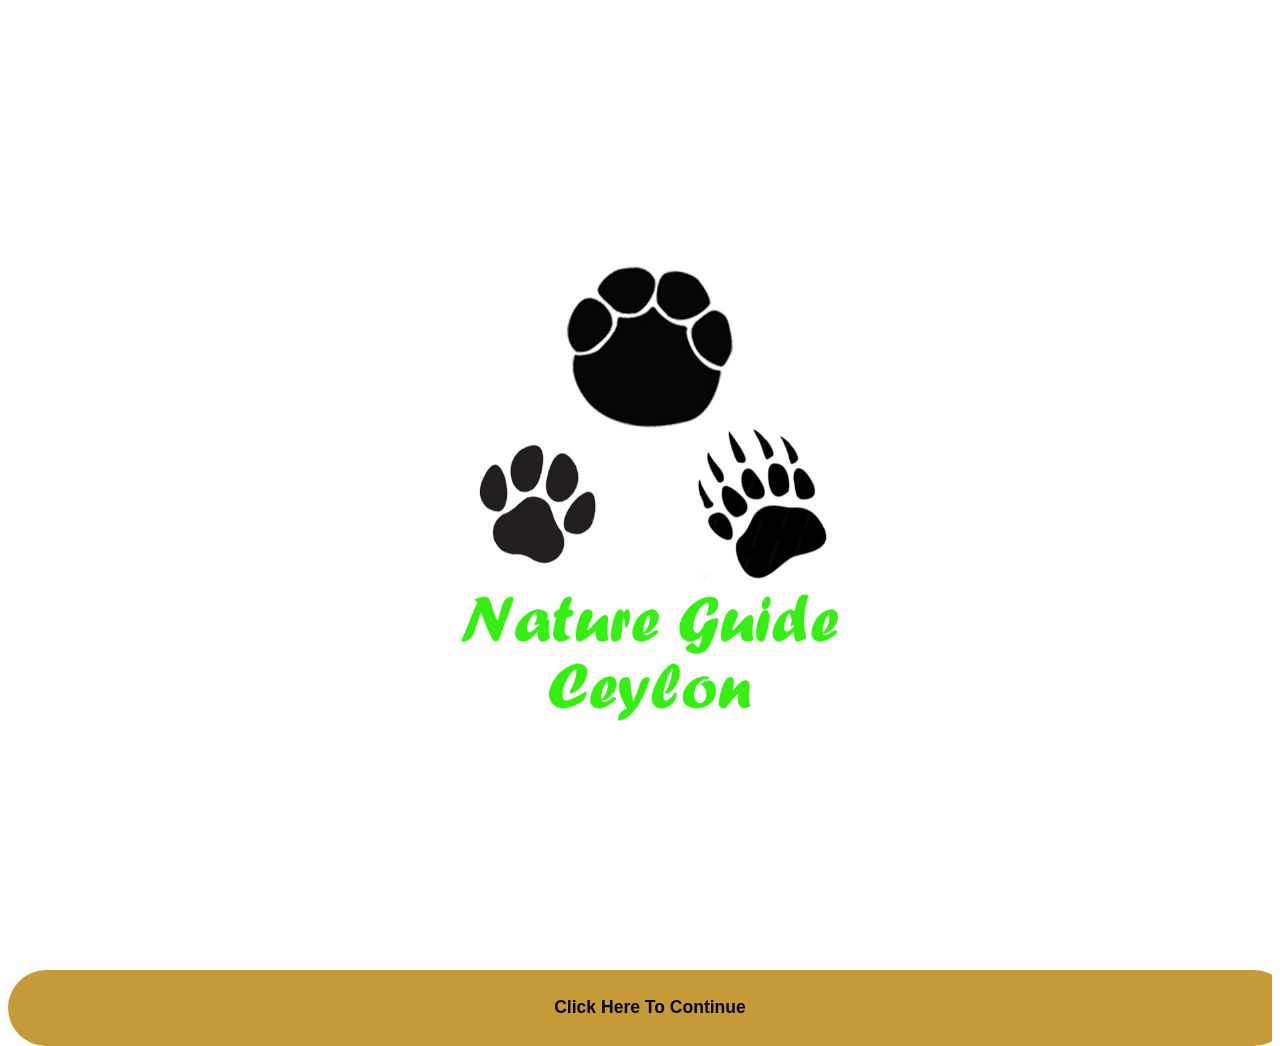
<file: index.html>
<!DOCTYPE html>
<html lang="en">
<head>
    <meta charset="UTF-8">
    <meta name="description" content="A Documentary website about Sri Lankan Wildlife.">
    <meta name="keywords" content="Sri Lanka, Wildlife, Nature Guide  Ceylon,Sri Lankan leopard">
    <meta name="author" content="Sandeep Dissanayake">
    <meta name="viewport" content="width=device-width, initial-scale=1.0">
    <title>Nature Guide Ceylon</title>
    <link rel="manifest" href="manifest.json">
    <link rel="icon" type="image/x-icon" href="Nature_guide_ceylon_logo copy1.png" alt="website logo">
    <link rel="stylesheet" href="loading.css">
</head>
<body>
    <section>
        <section class="banner">
            <section class="blocks">
                <img src="Nature_guide_ceylon_logo copy.jpg" alt="website logo"></a>
                <a href="home.html"><h3>Click Here To Continue</h3></a>
            </section>
        </section>
    </section>
    

    
</body>
</html>
</file>
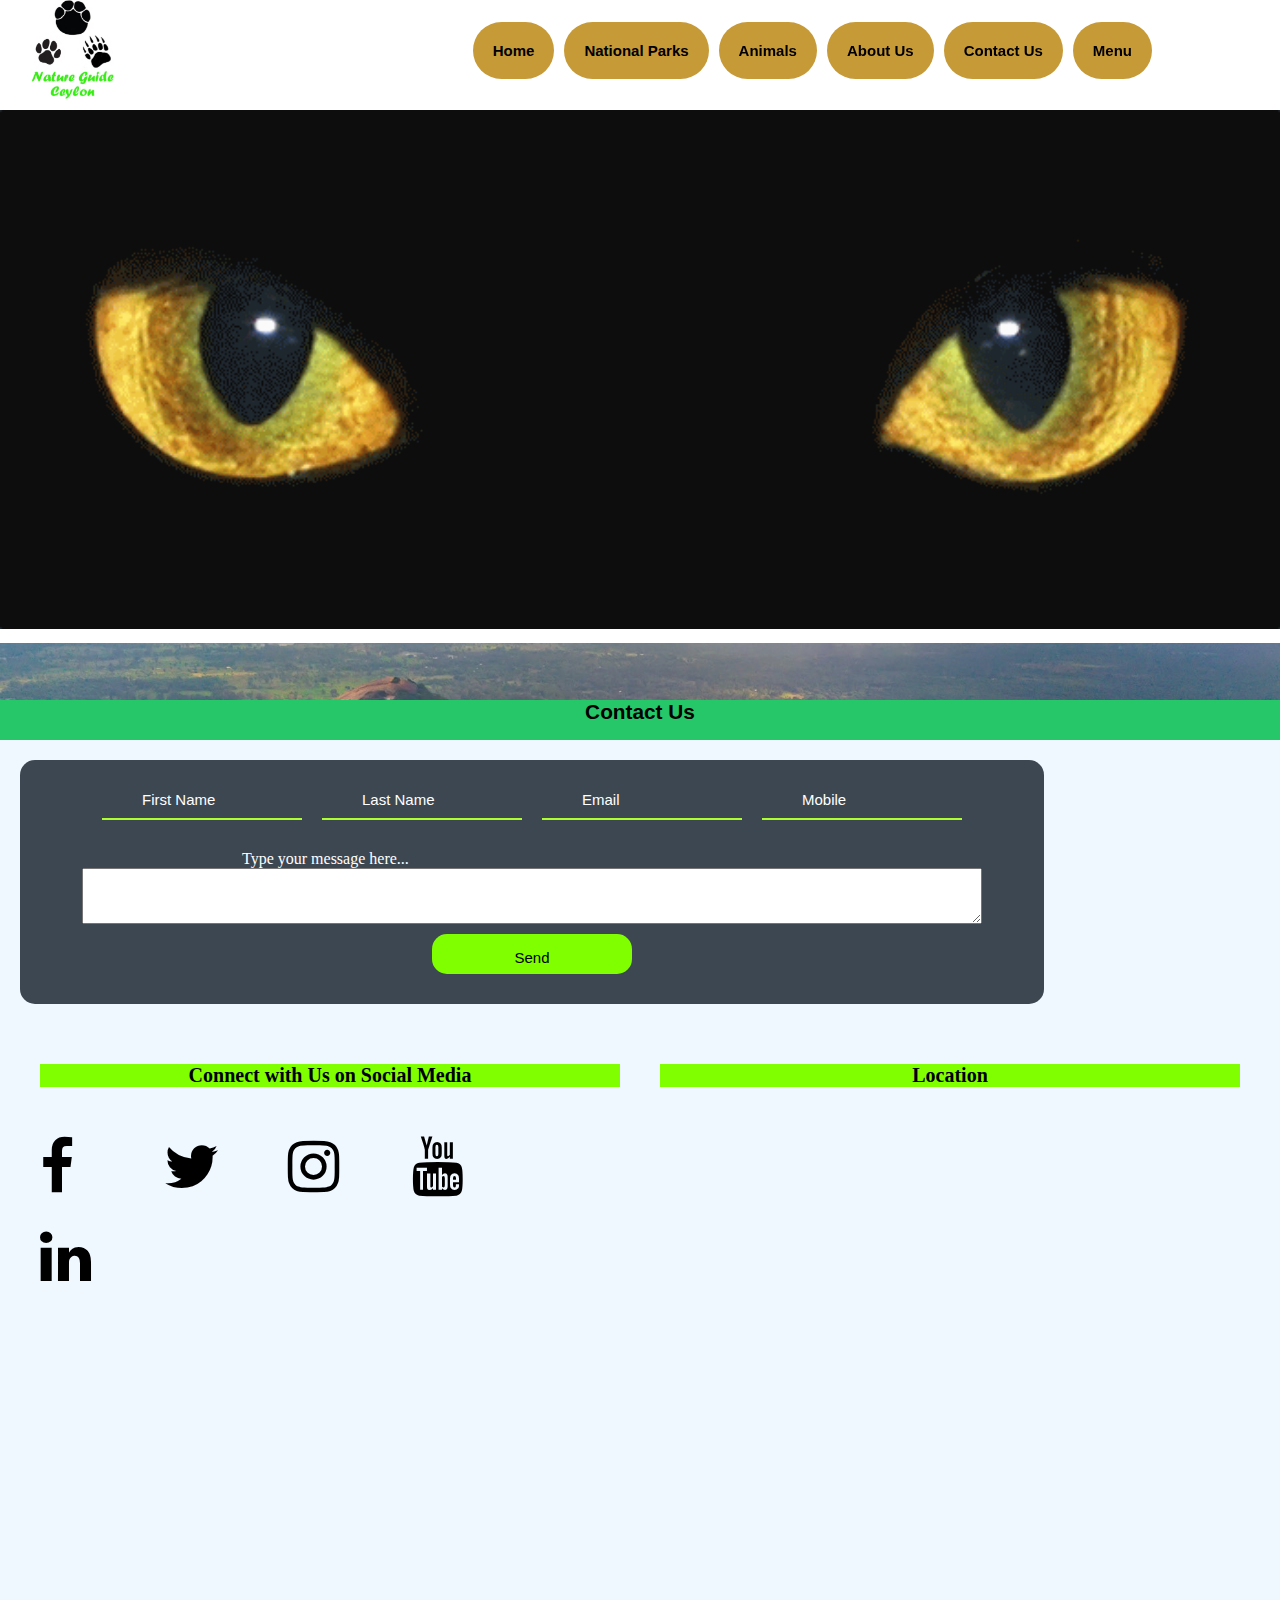
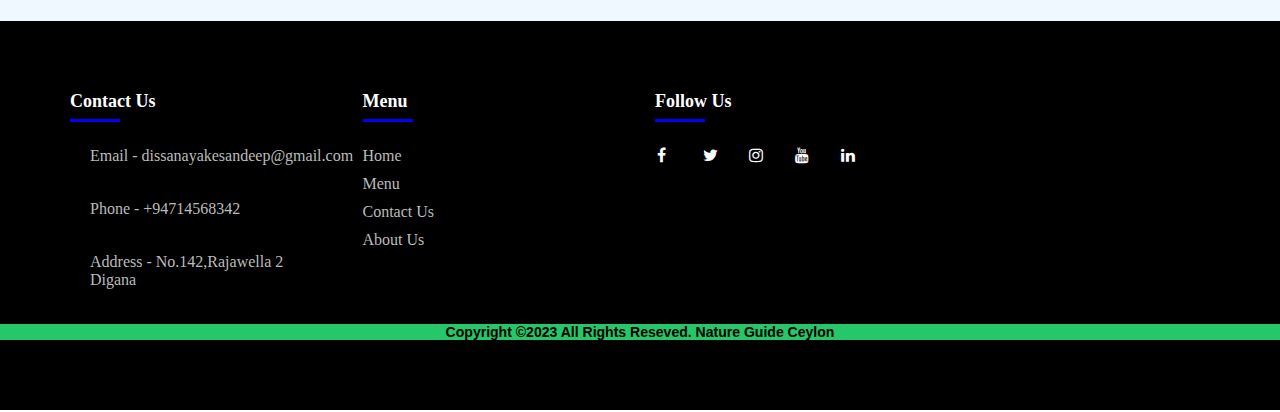
<file: 10contact_us.html>
<!DOCTYPE html>
<html lang="en">
<head>
    <meta charset="UTF-8">
    <meta name="description" content="A Documentary website about Sri Lankan Wildlife.">
    <meta name="keywords" content="Sri Lanka, Wildlife, Nature Guide  Ceylon,Sri Lankan leopard">
    <meta name="author" content="Sandeep Dissanayake">
    <meta name="viewport" content="width=device-width, initial-scale=1.0">
    <title>NGC - Contact Us</title>
    <link rel="icon" type="image/x-icon" href="Nature_guide_ceylon_logo copy1.png">
    <link rel="reset" href="reset.css">
    <link rel="stylesheet" href="test3.css">
    <link rel="stylesheet" href="contact.css">
    <link rel="stylesheet" href="https://cdnjs.cloudflare.com/ajax/libs/font-awesome/4.7.0/css/font-awesome.min.css">
    
</head>
<body>
    <header class="header-main">
        <div class="banner-area">
            <img src="ZbEw.gif" alt="banner">
            <img src="sigiriya.jpg" alt="banner">
        </div>
        <a href="Nature_guide_ceylon_logo copy1.png" class="logo"></a>

        <input type="checkbox" id="menu-bar">
        <label for="menu-bar">Menu</label>

        <nav class="navbar">
            <section class="logo-area">
                <img src="Nature_guide_ceylon_logo copy1.png" alt="logo">
            </section>     
            <ul>
                <li><a class="p" href="home.html">Home</a></li>
                <li><a class="p" href="#">National Parks </a>
                    <ul class="drop">
                        <li><a target="_blank" href="7yala.html">Yala National Park</a></li>
                        <li><a target="_blank" href="8Wilpaththu.html">Wilpattu National Park</a></li>   
                    </ul>
                </li>
                <li><a class="p" href="#">Animals </a>
                    <ul class="drop">
                        <li><a target="_blank" href="4sri_lankan_leopard.html">Sri Lanakan Leopard</a></li>
                        <li><a target="_blank" href="5sri_lankan_elephant.html">Sri Lankan Elephant</a></li> 
                        <li><a target="_blank" href="6indeginous-animals.html">Indeginous Animals</a></li>  
                    </ul>
                </li>
                <li><a href="9about_us.html">About Us</a></li>
                <li><a href="10contact_us.html">Contact Us</a></li>
                <li><a href="#">Menu</a>
                    <ul class="drop">
                        <a class="p" target="_blank" href="home.html">Home</a>
                        <a class="p" target="_blank" href="2sri_lankan_wildlife_intro.html">Introduction</a>
                        <a class="p" target="_blank" href="3DOWC.html">Departmrnt of Wildlife Conservation</a>
                        <a class="p" target="_blank" href="4sri_lankan_leopard.html">Sri Lankan Leopard</a>
                        <a class="p" target="_blank" href="5sri_lankan_elephant.html">Sri Lankan Elephant</a>
                        <a class="p" target="_blank" href="6indeginous-animals.html">Indeginous Animals</a>
                        <a class="p" target="_blank" href="7yala.html">Yala National Park</a>
                        <a class="p" target="_blank" href="8Wilpaththu.html">Wilpattu National Park</a>
                        <a class="p" target="_blank" href="10contact_us.html">Contact Us</a>
                        <a class="p" target="_blank" href="9about_us.html">About Us</a>
                    </ul>
                </li>
            </ul>
        </nav> 
    </header>
    
    <div class="content-area">
        <p>Contact Us</p>
        <section class="forms">
        <form>
            <input type="text" id="firstName" placeholder="First Name" required>
            <input type="text" id="lastName" placeholder="Last Name" required>
            <input type="email" id="email" placeholder="Email" required>
            <input type="text" id="mobile" placeholder="Mobile" required>
            <h4>Type your message here...</h4>
            <textarea required></textarea>
            <input type="submit" value="Send" id="button">
        </form>
        </section>
        <section class="flex-container">
            <article class="flex-box">
                <h2>Connect with Us on Social Media</h2>
                <section class="socials">
                    <section class="sociallinks">
                        <a href="https://www.facebook.com/"><i class="fa fa-facebook"></i></a>
                        <a href="https://twitter.com/?lang=en"><i class="fa fa-twitter"></i></a>
                        <a href="https://www.instagram.com/"><i class="fa fa-instagram"></i></a>
                        <a href="https://www.youtube.com/"><i class="fa fa-youtube"></i></a>
                        <a href="https://lk.linkedin.com/"><i class="fa fa-linkedin"></i></a>
                    </section>
                </section>
            </article>
            <article class="flex-box">
                <h2>Location</h2>
                <iframe src="https://www.google.com/maps/embed?pb=!1m14!1m12!1m3!1d940.4107329832276!2d80.7305951310514!3d7.302727400517949!2m3!1f0!2f0!3f0!3m2!1i1024!2i768!4f13.1!5e1!3m2!1sen!2slk!4v1704611400750!5m2!1sen!2slk" width="100%"
                height="450" style="border:0;" allowfullscreen="" loading="lazy" referrerpolicy="no-referrer-when-downgrade"></iframe>
            </article>
        </section>
        <footer class="footer">
            <section class="container">
                <section class="row">
                    <section class="footer-col">
                        <h3>Contact Us</h3>
                        <ul>
                            <h4>Email - dissanayakesandeep@gmail.com</h4>
                            <h4>Phone - +94714568342</h4>
                            <h4>Address - No.142,Rajawella 2<br>Digana</h4>
                        </ul>
                    </section>
                    <section class="footer-col">
                        <h3>Menu</h3>
                        <ul>
                            <li><a href="home.html">Home</a></li>
                            <li><a href="home.html">Menu</a></li>
                            <li><a href="10contact_us.html">Contact Us</a></li>
                            <li><a href="9about_us.html">About Us</a></li> 
                        </ul>
                    </section>
                    <section class="footer-col">
                        <h3>Follow Us</h3>
                        <section class="social-links">
                            <a href="https://www.facebook.com/"><i class="fa fa-facebook"></i></a>
                            <a href="https://twitter.com/?lang=en"><i class="fa fa-twitter"></i></a>
                            <a href="https://www.instagram.com/"><i class="fa fa-instagram"></i></a>
                            <a href="https://www.youtube.com/"><i class="fa fa-youtube"></i></a>
                            <a href="https://lk.linkedin.com/"><i class="fa fa-linkedin"></i></a>
                        </section>
                    </section>
                </section>
            </section>
            <section class="copyright">
                <h3>Copyright &COPY;2023 All Rights Reseved. Nature Guide Ceylon</h3>
            </section>
        </footer>
    </div>
</body>
</html>
</file>
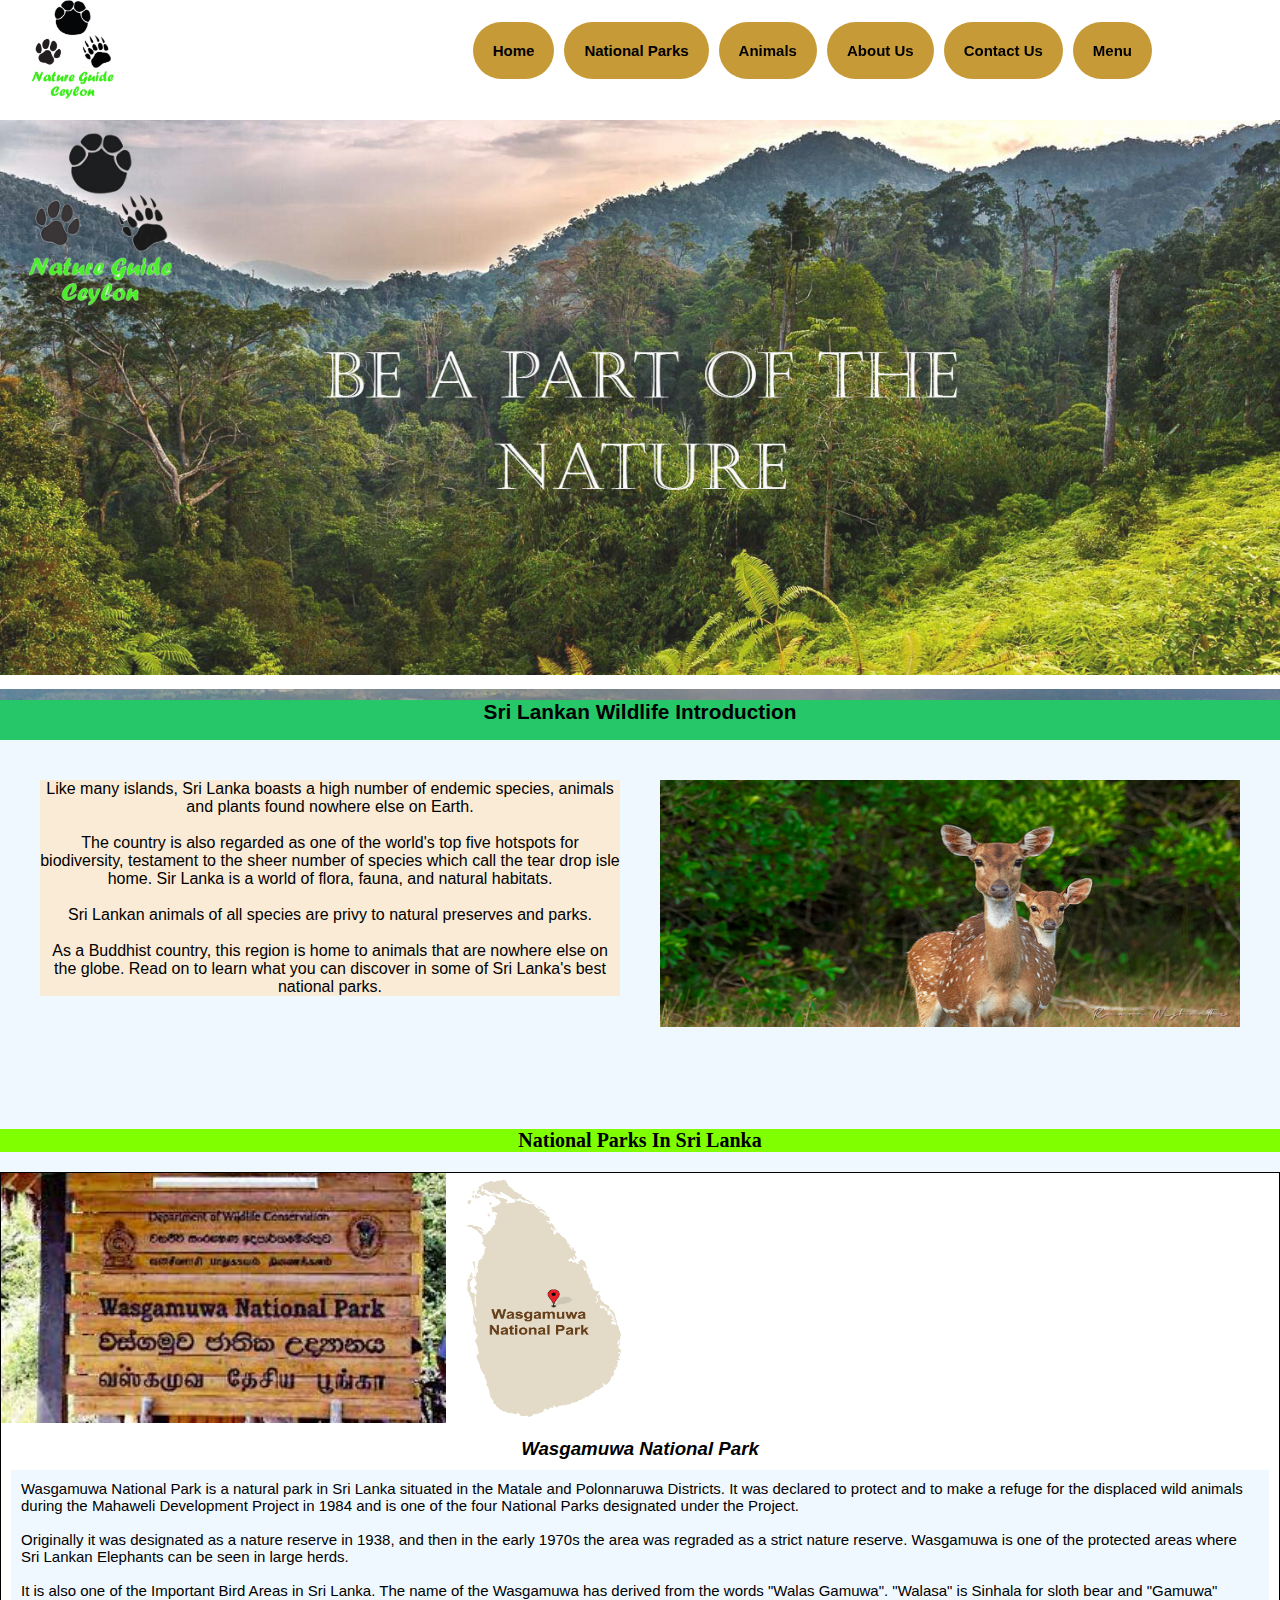
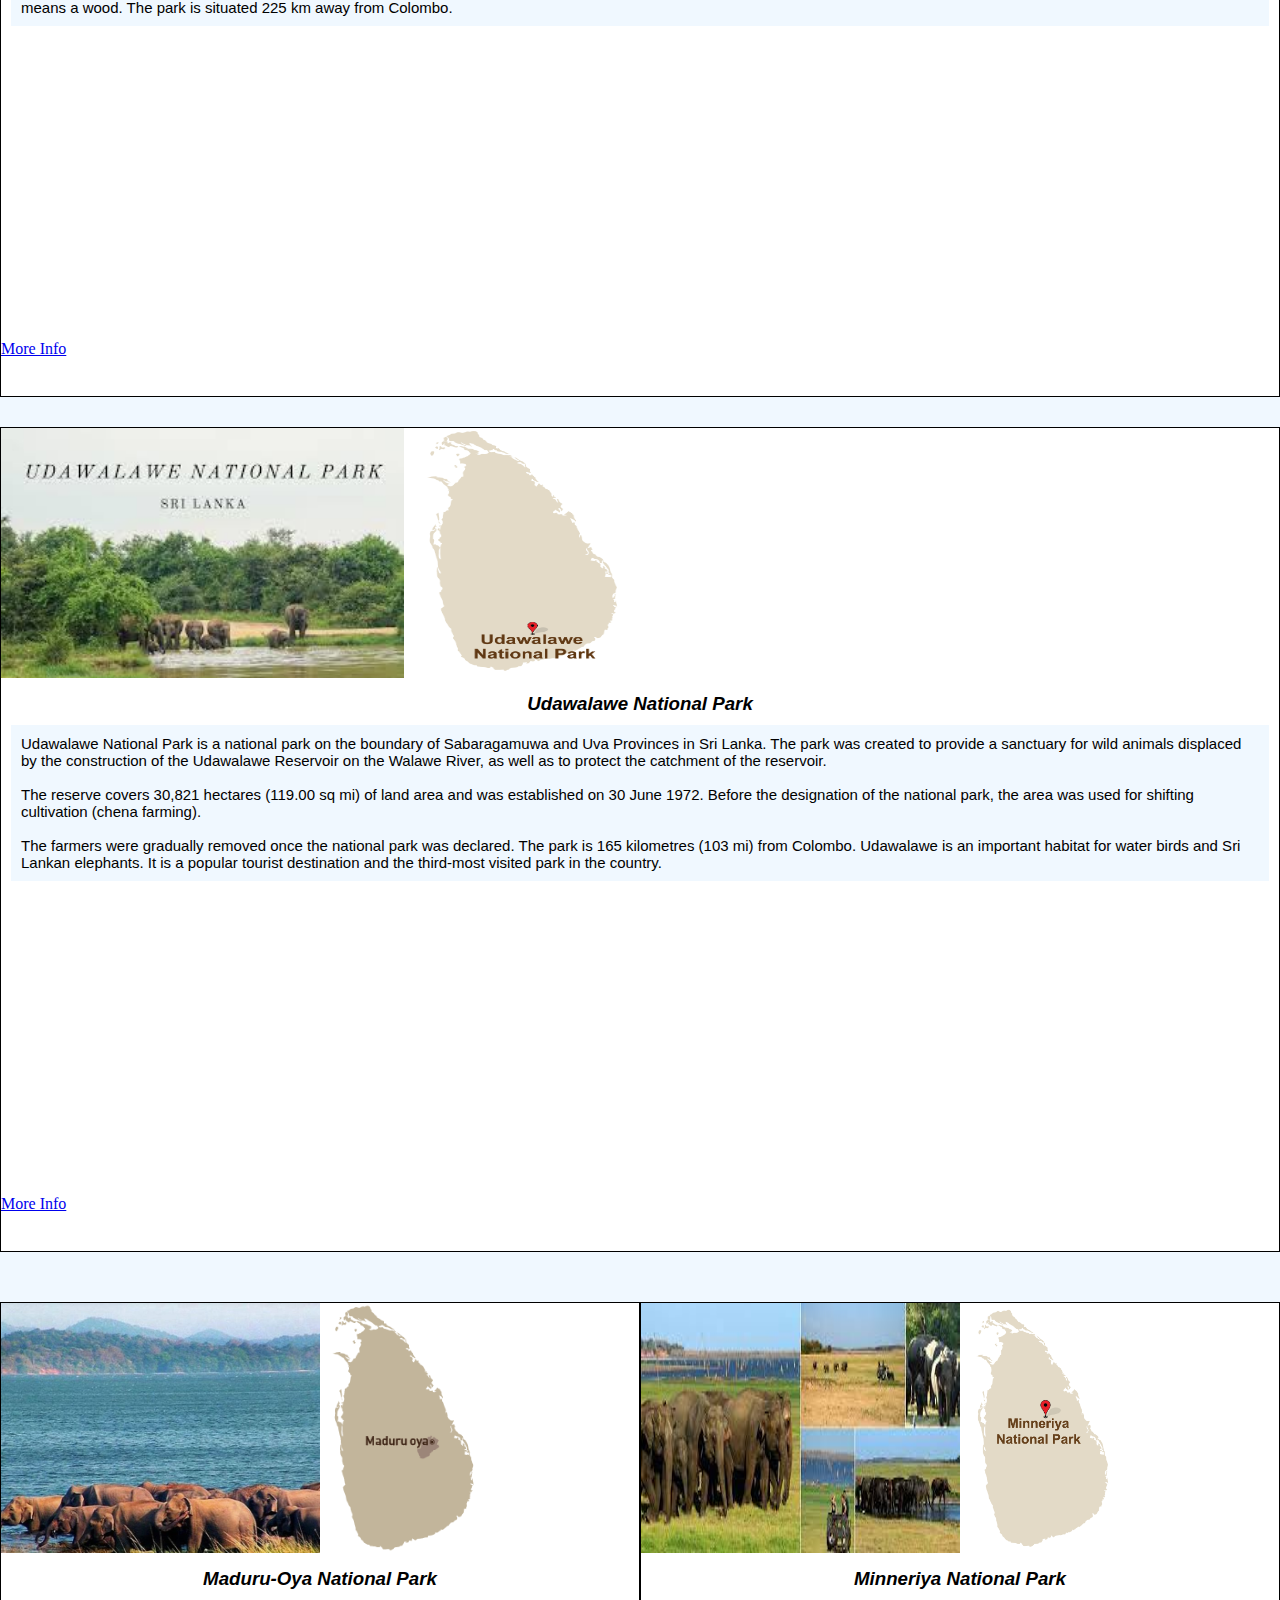
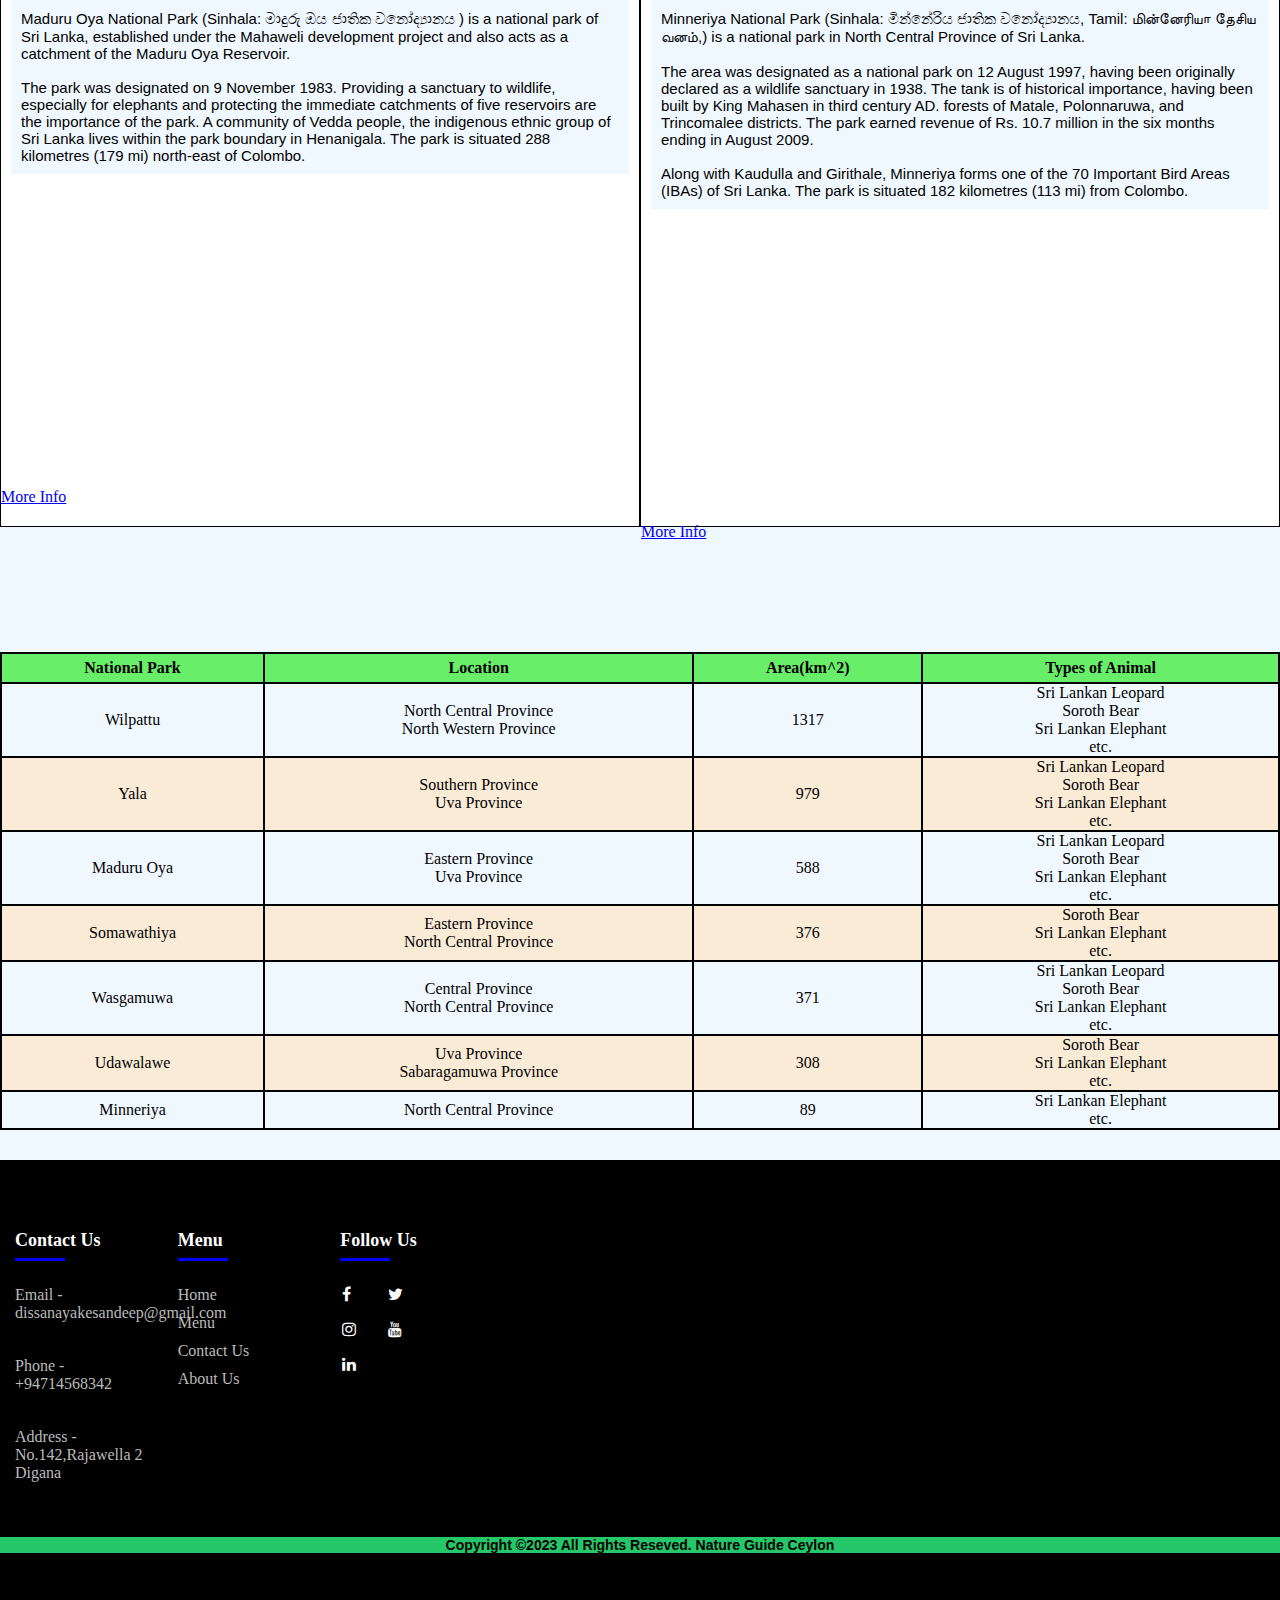
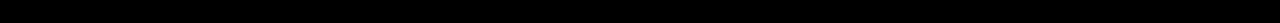
<file: 2sri_lankan_wildlife_intro.html>
<!DOCTYPE html>
<html lang="en">
<head>
    <meta charset="UTF-8">
    <meta name="description" content="A Documentary website about Sri Lankan Wildlife.">
    <meta name="keywords" content="Sri Lanka, Wildlife, Nature Guide  Ceylon,Sri Lankan leopard">
    <meta name="author" content="Sandeep Dissanayake">
    <meta name="viewport" content="width=device-width, initial-scale=1.0">
    <title>NGC - Sri Lankan Wildlife Introduction</title>
    <link rel="manifest" href="manifest.json">
    <link rel="icon" type="image/x-icon" href="Nature_guide_ceylon_logo copy1.png">
    <link rel="reset" href="reset.css">
    <link rel="stylesheet" href="test3.css">
    <link rel="stylesheet" href="wildlifeintro.css">
    <link rel="stylesheet" href="https://cdnjs.cloudflare.com/ajax/libs/font-awesome/4.7.0/css/font-awesome.min.css">
</head>
<body>
    <header class="header-main">
        <div class="banner-area">
            <img src="forest copy.jpg" alt="banner">
            <img src="sigiriya.jpg" alt="banner">
        </div>
        <a href="Nature_guide_ceylon_logo copy1.png" class="logo"></a>

        <input type="checkbox" id="menu-bar">
        <label for="menu-bar">Menu</label>

        <nav class="navbar">
            <section class="logo-area">
                <img src="Nature_guide_ceylon_logo copy1.png" alt="logo">
            </section>     
            <ul>
                <li><a class="p" href="home.html">Home</a></li>
                <li><a class="p" href="#">National Parks </a>
                    <ul class="drop">
                        <li><a target="_blank" href="7yala.html">Yala National Park</a></li>
                        <li><a target="_blank" href="8Wilpaththu.html">Wilpaththu National Park</a></li>   
                    </ul>
                </li>
                <li><a class="p" href="#">Animals </a>
                    <ul class="drop">
                        <li><a target="_blank" href="4sri_lankan_leopard.html">Sri Lanakan Leopard</a></li>
                        <li><a target="_blank" href="5sri_lankan_elephant.html">Sri Lankan Elephant</a></li> 
                        <li><a target="_blank" href="6indeginous-animals.html">Indeginous Animals</a></li>  
                    </ul>
                </li>
                <li><a href="9about_us.html">About Us</a></li>
                <li><a href="10contact_us.html">Contact Us</a></li>
                <li><a href="#">Menu</a>
                    <ul class="drop">
                        <a class="p" target="_blank" href="home.html">Home</a>
                        <a class="p" target="_blank" href="2sri_lankan_wildlife_intro.html">Introduction</a>
                        <a class="p" target="_blank" href="3DOWC.html">Departmrnt of Wildlife Conservation</a>
                        <a class="p" target="_blank" href="4sri_lankan_leopard.html">Sri Lankan Leopard</a>
                        <a class="p" target="_blank" href="5sri_lankan_elephant.html">Sri Lankan Elephant</a>
                        <a class="p" target="_blank" href="6indeginous-animals.html">Indeginous Animals</a>
                        <a class="p" target="_blank" href="7yala.html">Yala National Park</a>
                        <a class="p" target="_blank" href="8Wilpaththu.html">Wilpaththu National Park</a>
                        <a class="p" target="_blank" href="10contact_us.html">Contact Us</a>
                        <a class="p" target="_blank" href="9about_us.html">About Us</a>
                    </ul>
                </li>
            </ul>
        </nav> 
    </header>
    
    <div class="content-area">
        <p>Sri Lankan Wildlife Introduction</p>
        <section class="flex-container">
            <article class="flex-box">
              <p>Like many islands, Sri Lanka boasts a high number of endemic species, animals and plants found nowhere else on Earth.<br><Br> 
                The country is also regarded as one of the world's top five hotspots for biodiversity, testament to the sheer number of species which call the tear drop isle home.
                Sir Lanka is a world of flora, fauna, and natural habitats.<br>
                <br> Sri Lankan animals of all species are privy to natural preserves and parks.<br>
                 <br>As a Buddhist country, this region is home to animals that are nowhere else on the globe.
                 Read on to learn what you can discover in some of Sri Lanka's best national parks.</p>
            </article>
            <article class="flex-box">
              <img rel="image" src="IMG-20231202-WA0021.jpg" alt="deers image">
            </article>
        </section>
        <h2>National Parks In Sri Lanka</h2>
        <section class="container">
            <section class="parks">
                <section class="fimg">
                    <img src="wasgamuwa1" alt="Wasgamuwa National Park">
                    <img src="Wasgamuwa_National_Parkmap.png" alt="Wasgamuwa National park map">
                </section>
                <h3>Wasgamuwa National Park</h3>
                <p class="line">Wasgamuwa National Park is a natural park in Sri Lanka situated in the Matale and Polonnaruwa Districts.
                     It was declared to protect and to make a refuge for the displaced wild animals during the Mahaweli Development Project in 1984 and is one of the four National Parks designated under the Project.<br><br> 
                     Originally it was designated as a nature reserve in 1938, and then in the early 1970s the area was regraded as a strict nature reserve. 
                     Wasgamuwa is one of the protected areas where Sri Lankan Elephants can be seen in large herds.<br><br> It is also one of the Important Bird Areas in Sri Lanka. The name of the Wasgamuwa has derived from the words "Walas Gamuwa".
                     "Walasa" is Sinhala for sloth bear and "Gamuwa" means a wood. The park is situated 225 km away from Colombo.</p>
                <n><iframe src="https://www.google.com/maps/embed?pb=!1m18!1m12!1m3!1d3757.736271884616!2d80.91819877476561!3d7.7532418922656845!2m3!1f0!2f0!3f0!3m2!1i1024!2i768!4f13.1!3m3!1m2!1s0x3afb52570f648bc9%3A0xa4d95d7cf2f31436!2sWasgamuwa%20National%20Park!5e1!3m2!1sen!2slk!4v1703677651126!5m2!1sen!2slk" 
                    width="100%" height="300" style="border:0;" allowfullscreen="" loading="lazy" referrerpolicy="no-referrer-when-downgrade"></iframe></n>
                <a target="_blank" href="https://en.wikipedia.org/wiki/Wasgamuwa_National_Park">More Info</a>
            </section>
            <section class="parks">
                <section class="fimg">
                    <img  src="udawalawe.jfif" alt="Udawalawe National Park">
                    <img src="Udawalawemap.png" alt="Udawalawe National Park map">
                </section>
                <h3>Udawalawe National Park</h3>
                <p class="line">Udawalawe National Park is a national park on the boundary of Sabaragamuwa and Uva Provinces in Sri Lanka. The park was created to provide a sanctuary for wild animals displaced by the construction of the Udawalawe Reservoir 
                    on the Walawe River, as well as to protect the catchment of the reservoir.<br><br> The reserve covers 30,821 hectares (119.00 sq mi) of land area and was established on 30 June 1972.
                    Before the designation of the national park, the area was used for shifting cultivation (chena farming).<br><br> The farmers were gradually removed once the national park was declared. The park is 165 kilometres (103 mi) from Colombo.
                     Udawalawe is an important habitat for water birds and Sri Lankan elephants. It is a popular tourist destination and the third-most visited park in the country.</p>
                <n><iframe src="https://www.google.com/maps/embed?pb=!1m18!1m12!1m3!1d3768.2170401351696!2d80.87374407475278!3d6.474628793517157!2m3!1f0!2f0!3f0!3m2!1i1024!2i768!4f13.1!3m3!1m2!1s0x3ae408ff88887e79%3A0xaf12e79ffbd980d7!2sUdawalawe%20National%20Park!5e1!3m2!1sen!2slk!4v1703677430383!5m2!1sen!2slk" 
                    width="100%" height="300" style="border:0;" allowfullscreen="" loading="lazy" referrerpolicy="no-referrer-when-downgrade"></iframe></n>
                <a target="_blank" href="https://en.wikipedia.org/wiki/Udawalawe_National_Park">More Info</a>
                
            </section>
            <section class="containerr">
                <section class="parks">
                    <section class="fimg">
                        <img src="maduru-oya.jpg" alt="Maduru-oya National park">
                        <img src="maduru-oya_map.png" alt="Maduru-oya National park map">
                    </section>
                    <h3>Maduru-Oya National Park</h3>
                    <p class="line">Maduru Oya National Park (Sinhala: මාදුරු ඔය ජාතික වනෝද්‍යානය  ) is a national park of Sri Lanka, established under the Mahaweli development project and also acts as 
                        a catchment of the Maduru Oya Reservoir.<br><br> The park was designated on 9 November 1983. Providing a sanctuary to wildlife, especially for elephants and protecting the immediate catchments of five reservoirs are the importance of the park. A community of Vedda people, the indigenous ethnic group 
                        of Sri Lanka lives within the park boundary in Henanigala.
                         The park is situated 288 kilometres (179 mi) north-east of Colombo.</p>
                    <n><iframe src="https://www.google.com/maps/embed?pb=!1m18!1m12!1m3!1d3758.6728985374125!2d81.1842465747645!3d7.647635592368506!2m3!1f0!2f0!3f0!3m2!1i1024!2i768!4f13.1!3m3!1m2!1s0x3ae4c842f73450f1%3A0x85efeadbd03f19a!2sMaduru%20Oya%20National%20Park!5e1!3m2!1sen!2slk!4v1703677587164!5m2!1sen!2slk" 
                        width="100%" height="300" style="border:0;" allowfullscreen="" loading="lazy" referrerpolicy="no-referrer-when-downgrade"></iframe></n>
                    <a target="_blank" href="https://en.wikipedia.org/wiki/Maduru_Oya_National_Park">More Info</a>

                </section>
                <section class="parks">
                    <section class="fimg">
                        <img  src="minneriya.jfif" alt="Minneriya National Park">
                        <img src="Minneriya_National_Park_map.png" alt="Minneriya National Park map">
                    </section>
                    <h3>Minneriya National Park</h3>
                    <p class="line">Minneriya National Park (Sinhala: මින්නේරිය ජාතික වනෝද්‍යානය,  Tamil: மின்னேரியா தேசிய வனம்,) is a national park in North Central Province of Sri Lanka.<br><br> The area was designated as a national park on 12 August 1997,
                         having been originally declared as a wildlife sanctuary in 1938.  The tank is of historical importance, having been built by King Mahasen in third century AD. 
                         forests of Matale, Polonnaruwa, and Trincomalee districts. The park earned revenue of Rs. 10.7 million in the six months ending in August 2009.<br><br> Along with Kaudulla and Girithale, Minneriya forms one of the 70 Important
                          Bird Areas (IBAs) of Sri Lanka. The park is situated 182 kilometres (113 mi) from Colombo.</p>
                    <n><iframe src="https://www.google.com/maps/embed?pb=!1m18!1m12!1m3!1d3755.353752654143!2d80.84209537476855!3d8.01564429201066!2m3!1f0!2f0!3f0!3m2!1i1024!2i768!4f13.1!3m3!1m2!1s0x3afb6009a20be05d%3A0xa4d046f2f06b05f5!2sMinneriya%20National%20Park!5e1!3m2!1sen!2slk!4v1703677735713!5m2!1sen!2slk"
                         width="100%" height="300" style="border:0;" allowfullscreen="" loading="lazy" referrerpolicy="no-referrer-when-downgrade"></iframe></n>
                    <a target="_blank" href="https://en.wikipedia.org/wiki/Minneriya_National_Park">More Info</a>
                    
                </section>
        </section>
        <table class="table">
            <thead>
                <th>National Park</th>
                <th>Location</th>
                <th>Area(km^2)</th>
                <th>Types of Animal</th>
            </thead>
            <tbody>
                <tr>
                    <td data-label="National Park">Wilpattu</td>
                    <td data-label="Location">North Central Province<br>North Western Province</td>
                    <td data-label="Area">1317</td>
                    <td data-label="Types of Animal">Sri Lankan Leopard<br>Soroth Bear<br>Sri Lankan Elephant<br>etc.</td>
                </tr>
                <tr>
                    <td data-label="National Park">Yala</td>
                    <td data-label="Location">Southern Province<br>Uva Province</td>
                    <td data-label="Area">979</td>
                    <td data-label="Types of Animal">Sri Lankan Leopard<br>Soroth Bear<br>Sri Lankan Elephant<br>etc.</td>
                </tr>
                <tr>
                    <td data-label="National Park">Maduru Oya</td>
                    <td data-label="Location">Eastern Province<br>Uva Province</td>
                    <td data-label="Area">588</td>
                    <td data-label="Types of Animal">Sri Lankan Leopard<br>Soroth Bear<br>Sri Lankan Elephant<br>etc.</td>
                </tr>
                <tr>
                    <td data-label="National Park">Somawathiya</td>
                    <td data-label="Location">Eastern Province<br>North Central Province</td>
                    <td data-label="Area">376</td>
                    <td data-label="Types of Animal">Soroth Bear<br>Sri Lankan Elephant<br>etc.</td>
                </tr>
                <tr>
                    <td data-label="National Park">Wasgamuwa</td>
                    <td data-label="Location">Central Province<br>North Central Province</td>
                    <td data-label="Area">371</td>
                    <td data-label="Types of Animal">Sri Lankan Leopard<br>Soroth Bear<br>Sri Lankan Elephant<br>etc.</td>
                </tr>
                <tr>
                    <td data-label="National Park">Udawalawe</td>
                    <td data-label="Location">Uva Province<br>Sabaragamuwa Province</td>
                    <td data-label="Area">308</td>
                    <td data-label="Types of Animal">Soroth Bear<br>Sri Lankan Elephant<br>etc.</td>
                </tr>
                <tr>
                    <td data-label="National Park">Minneriya</td>
                    <td data-label="Location">North Central Province</td>
                    <td data-label="Area">89</td>
                    <td data-label="Types of Animal">Sri Lankan Elephant<br>etc.</td>
                </tr>
            </tbody>
        </table>
        <footer class="footer">
            <section class="containerr">
                <section class="row">
                    <section class="footer-col">
                        <h3>Contact Us</h3>
                        <ul>
                            <h4>Email - dissanayakesandeep@gmail.com</h4>
                            <h4>Phone - +94714568342</h4>
                            <h4>Address - No.142,Rajawella 2<br>Digana</h4>
                        </ul>
                    </section>
                    <section class="footer-col">
                        <h3>Menu</h3>
                        <ul>
                            <li><a href="home.html">Home</a></li>
                            <li><a href="home.html">Menu</a></li>
                            <li><a href="10contact_us.html">Contact Us</a></li>
                            <li><a href="9about_us.html">About Us</a></li> 
                        </ul>
                    </section>
                    <section class="footer-col">
                        <h3>Follow Us</h3>
                        <section class="social-links">
                            <a href="https://www.facebook.com/"><i class="fa fa-facebook"></i></a>
                            <a href="https://twitter.com/?lang=en"><i class="fa fa-twitter"></i></a>
                            <a href="https://www.instagram.com/"><i class="fa fa-instagram"></i></a>
                            <a href="https://www.youtube.com/"><i class="fa fa-youtube"></i></a>
                            <a href="https://lk.linkedin.com/"><i class="fa fa-linkedin"></i></a>
                        </section>
                    </section>
                </section>
            </section>
            <section class="copyright">
                <h3>Copyright &COPY;2023 All Rights Reseved. Nature Guide Ceylon</h3>
            </section>
             <!--
                ***Copyright owners of the images***
                   Mr.Ruwan Nishantha - Wildlife Photographer
                   Pixabey Website
                   Sri Lankan Government
                   Department of Wildlife Conservation - Logo
                   Sri Lankan Airlines
                   Sri Lankan Tourism Board
                   Sri Lankan Rupawahini Coparation
                   Booking.com
                   TripAdvisar
            -->
        </footer>
    </div>
</body>
</html>
</file>
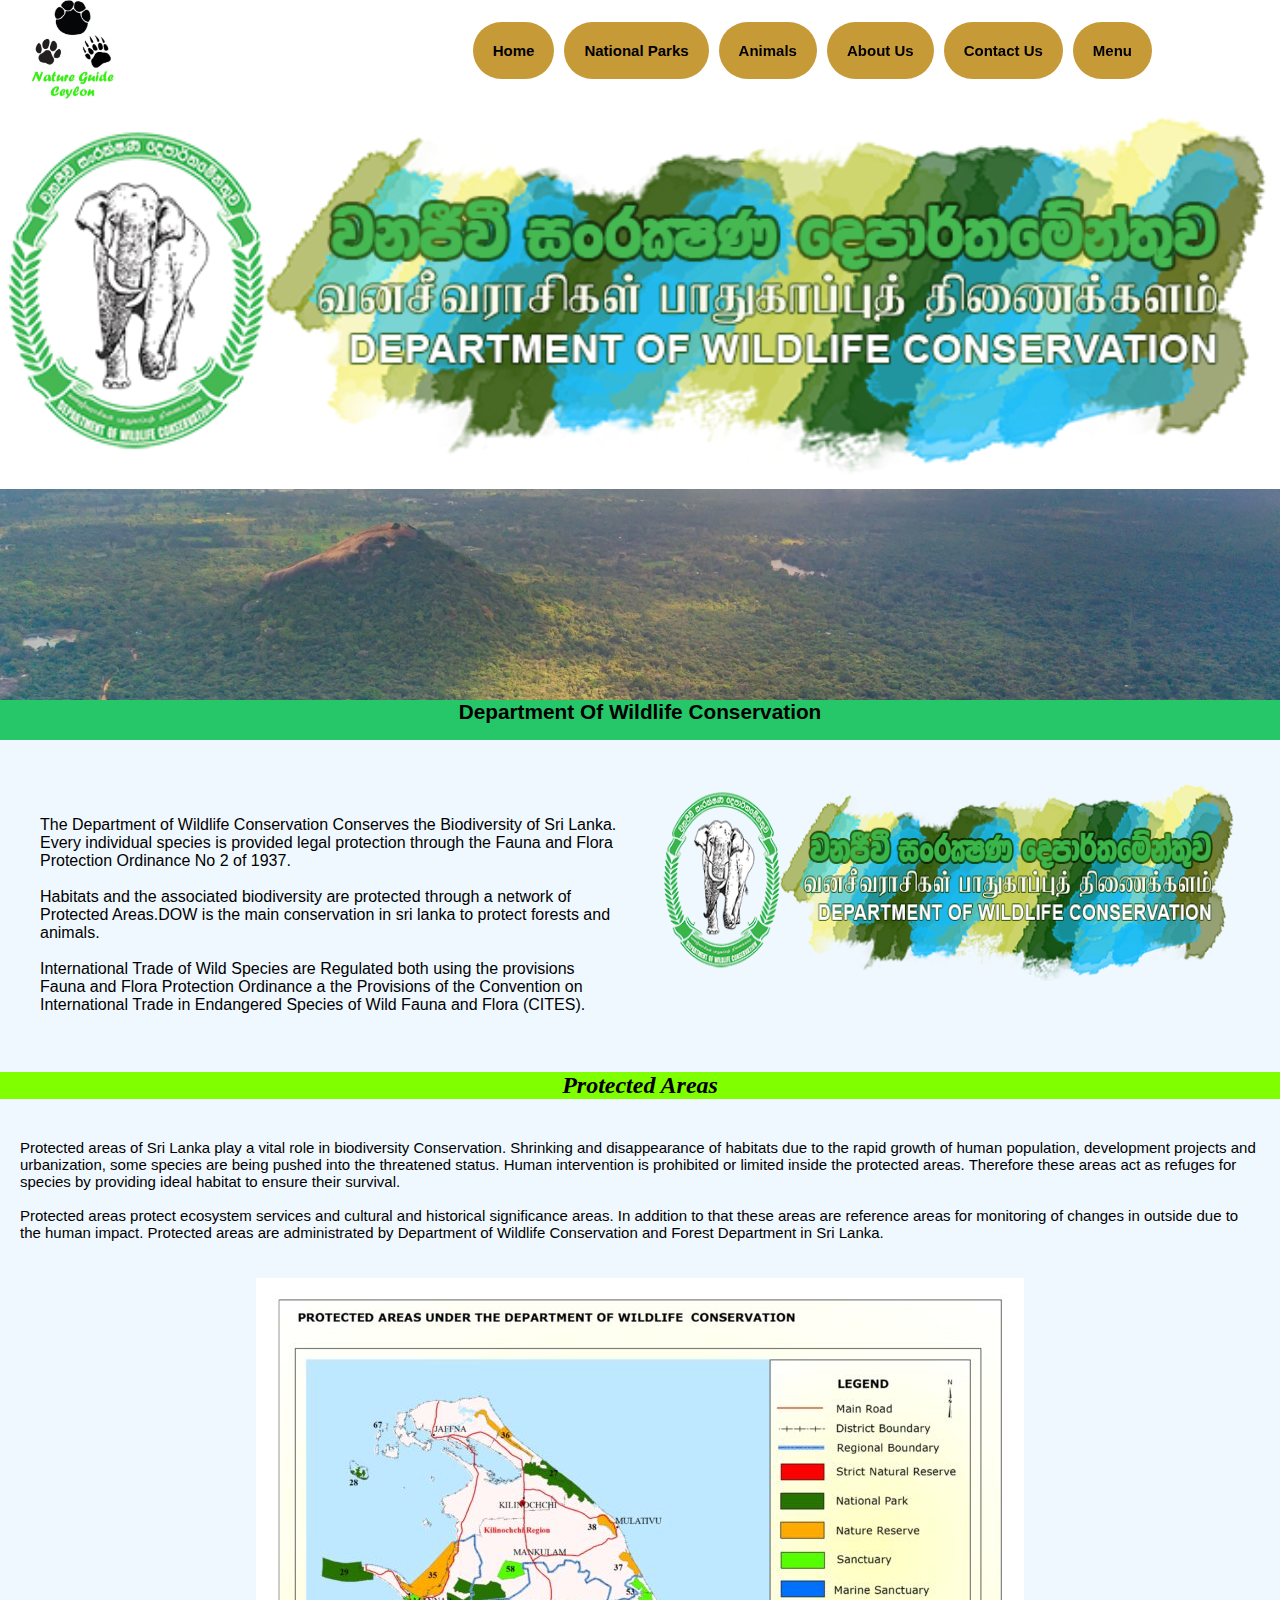
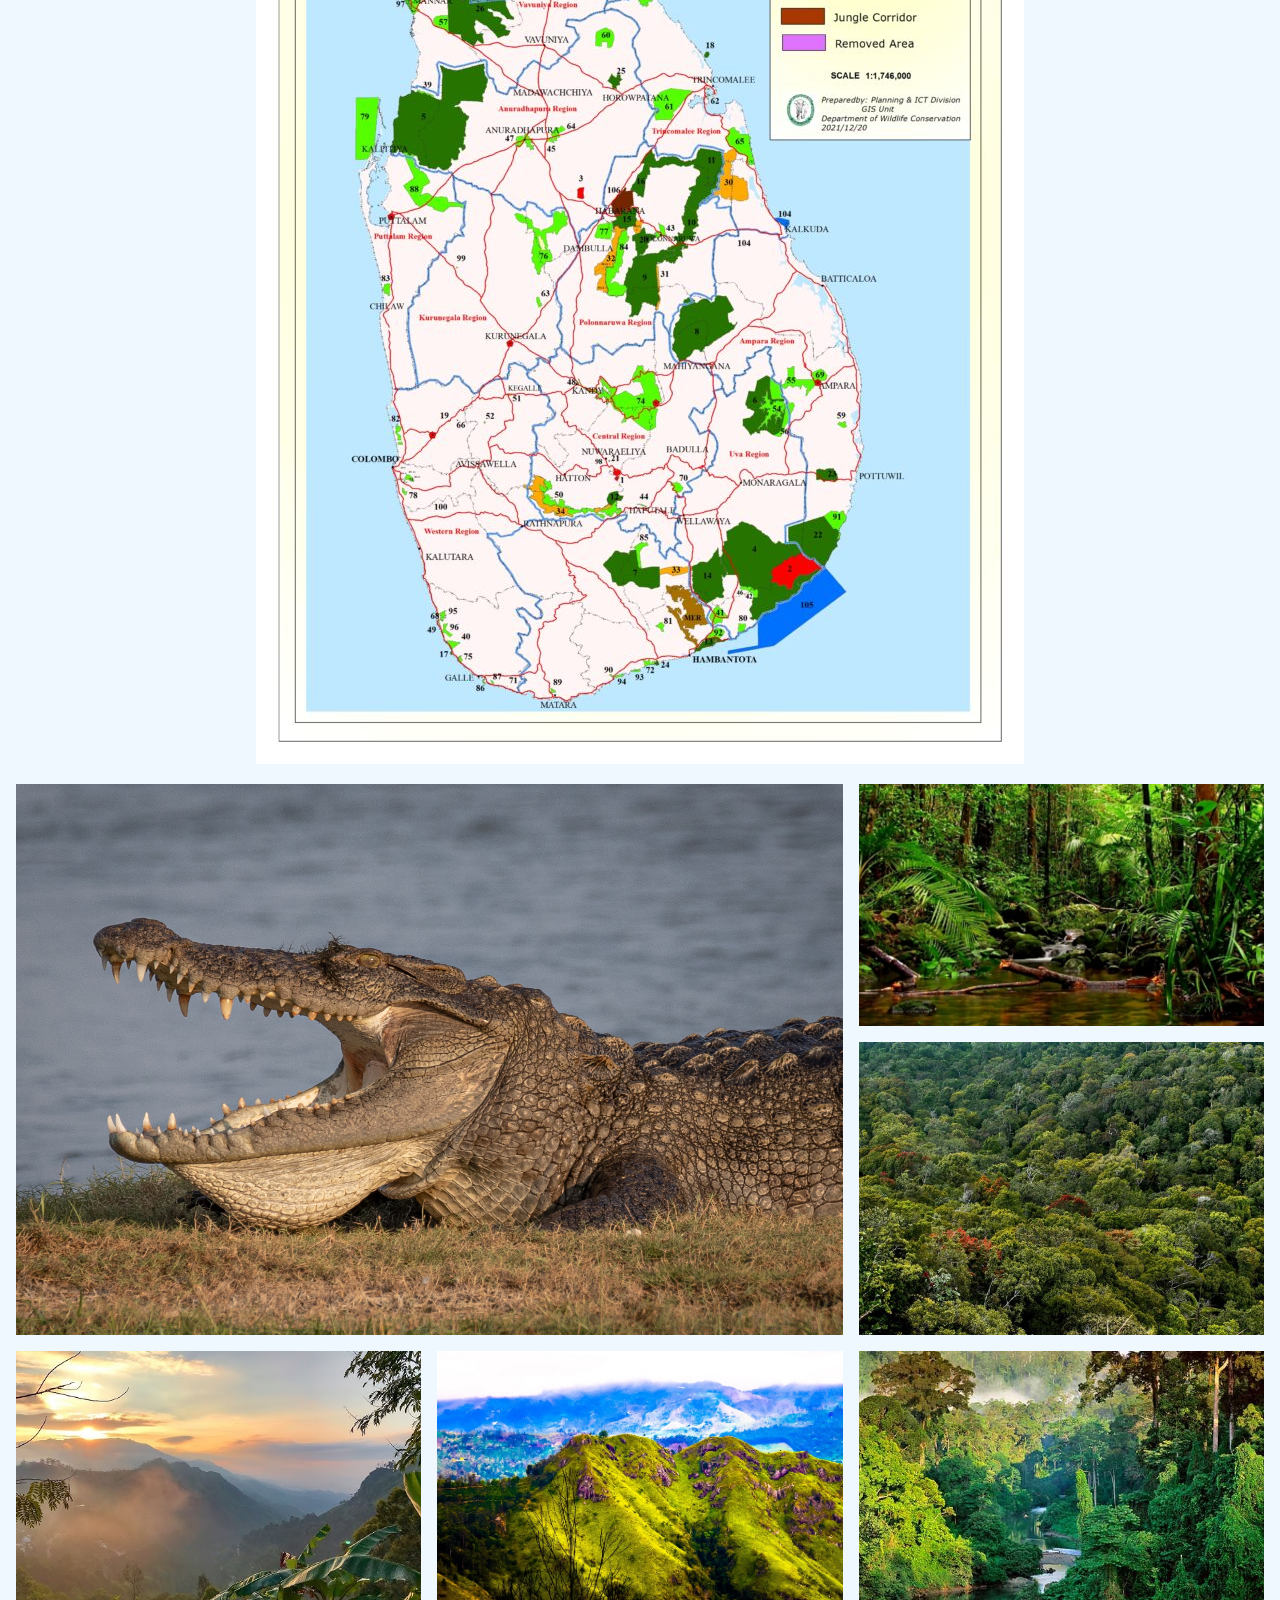
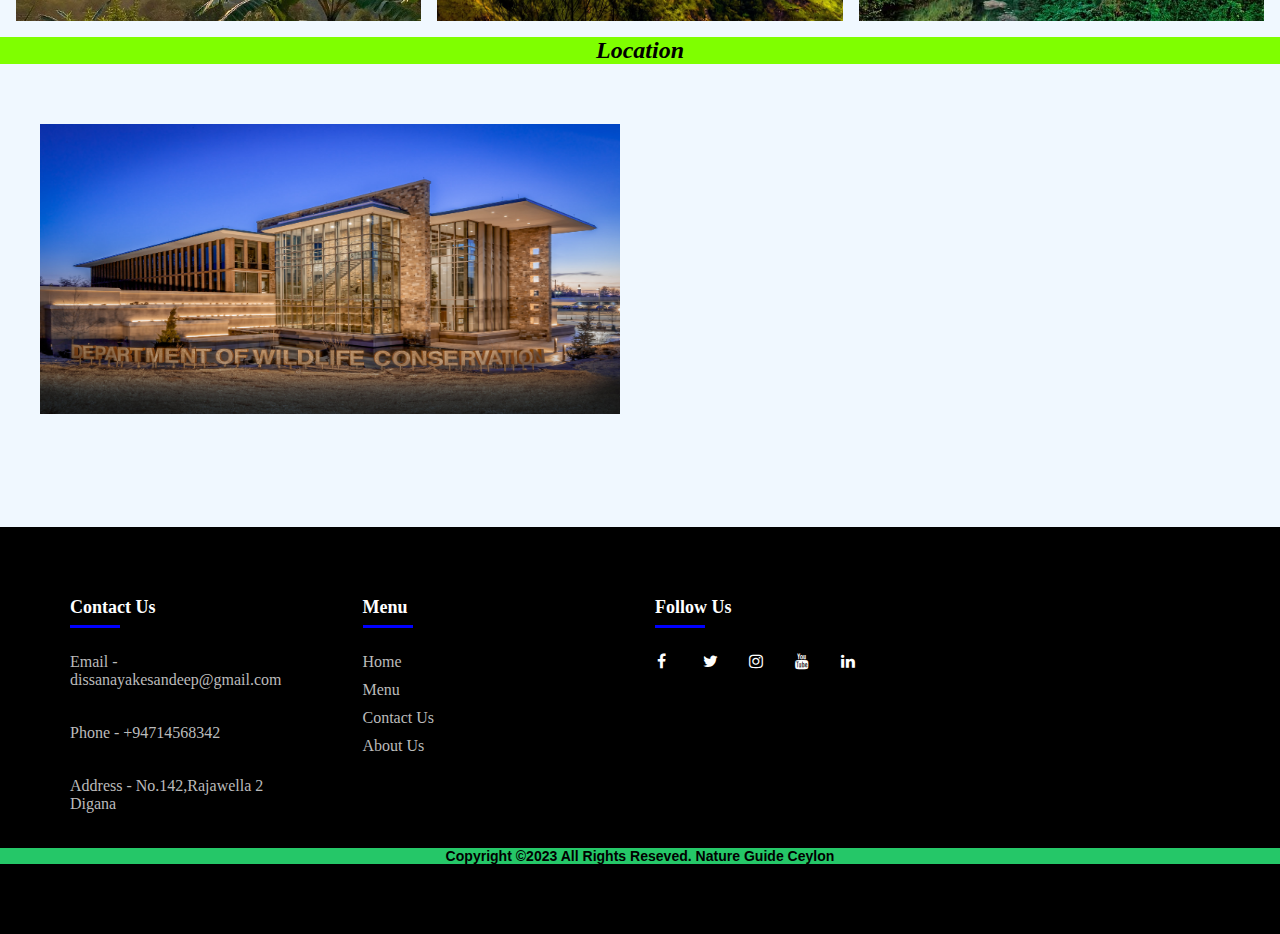
<file: 3DOWC.html>
<!DOCTYPE html>
<html lang="en">
<head>
    <meta charset="UTF-8">
    <meta name="description" content="A Documentary website about Sri Lankan Wildlife.">
    <meta name="keywords" content="Sri Lanka, Wildlife, Nature Guide  Ceylon,Sri Lankan leopard">
    <meta name="author" content="Sandeep Dissanayake">
    <meta name="viewport" content="width=device-width, initial-scale=1.0">
    <title>NGC - Department of Wildlife Conservation</title>
    <link rel="manifest" href="manifest.json">
    <link rel="icon" type="image/x-icon" href="Nature_guide_ceylon_logo copy1.png">
    <link rel="reset" href="reset.css">
    <link rel="stylesheet" href="test3.css">
    <link rel="stylesheet" href="dow.css">
    <link rel="preconnect" href="https://fonts.googleapis.com">
    <link rel="preconnect" href="https://fonts.gstatic.com" crossorigin>
    <link href="https://fonts.googleapis.com/css2?family=Roboto:ital,wght@1,300;1,400&display=swap" rel="stylesheet">
    <link rel="stylesheet" href="https://cdnjs.cloudflare.com/ajax/libs/font-awesome/4.7.0/css/font-awesome.min.css">
</head>
<body>
    <header class="header-main">
        <div class="banner-area">
            <img src="dow logo.png" alt="banner">
            <img src="sigiriya.jpg" alt="banner">
        </div>
        <a href="Nature_guide_ceylon_logo copy1.png" class="logo"></a>

        <input type="checkbox" id="menu-bar">
        <label for="menu-bar">Menu</label>

        <nav class="navbar">
            <section class="logo-area">
                <img src="Nature_guide_ceylon_logo copy1.png" alt="logo">
            </section>     
            <ul>
                <li><a class="p" href="home.html">Home</a></li>
                <li><a class="p" href="#">National Parks </a>
                    <ul class="drop">
                        <li><a target="_blank" href="7yala.html">Yala National Park</a></li>
                        <li><a target="_blank" href="8Wilpaththu.html">Wilpaththu National Park</a></li>   
                    </ul>
                </li>
                <li><a class="p" href="#">Animals </a>
                    <ul class="drop">
                        <li><a target="_blank" href="4sri_lankan_leopard.html">Sri Lanakan Leopard</a></li>
                        <li><a target="_blank" href="5sri_lankan_elephant.html">Sri Lankan Elephant</a></li> 
                        <li><a target="_blank" href="6indeginous-animals.html">Indeginous Animals</a></li>  
                    </ul>
                </li>
                <li><a href="9about_us.html">About Us</a></li>
                <li><a href="10contact_us.html">Contact Us</a></li>
                <li><a href="#">Menu</a>
                    <ul class="drop">
                        <a class="p" target="_blank" href="home.html">Home</a>
                        <a class="p" target="_blank" href="2sri_lankan_wildlife_intro.html">Introduction</a>
                        <a class="p" target="_blank" href="3DOWC.html">Departmrnt of Wildlife Conservation</a>
                        <a class="p" target="_blank" href="4sri_lankan_leopard.html">Sri Lankan Leopard</a>
                        <a class="p" target="_blank" href="5sri_lankan_elephant.html">Sri Lankan Elephant</a>
                        <a class="p" target="_blank" href="6indeginous-animals.html">Indeginous Animals</a>
                        <a class="p" target="_blank" href="7yala.html">Yala National Park</a>
                        <a class="p" target="_blank" href="8Wilpaththu.html">Wilpaththu National Park</a>
                        <a class="p" target="_blank" href="10contact_us.html">Contact Us</a>
                        <a class="p" target="_blank" href="9about_us.html">About Us</a>
                    </ul>
                </li>
            </ul>
        </nav> 
    </header>
    
    <div class="content-area">
        <p>Department Of Wildlife Conservation</p>
        <section class="flex-container">
            <article class="flex-box">
              <p><br><br>The Department of Wildlife Conservation Conserves the Biodiversity of Sri Lanka. Every individual 
                species is provided legal protection through the Fauna and Flora Protection Ordinance No 2 of 1937.<br><br>

                Habitats and the associated biodiversity are protected through a network of Protected Areas.DOW is the main 
                conservation in sri lanka to protect forests and animals.<br><br>
                
                International Trade of Wild Species are Regulated both using the provisions Fauna and Flora Protection
                 Ordinance a the Provisions of the Convention on International Trade in Endangered Species of Wild Fauna
                  and Flora (CITES).<br><br></p>
            </article>
            <article class="flex-box">
              <img rel="image" src="dow logo.png" alt="Department of Wildlife Conservation logo">
            </article>
        </section>
        <h2>Protected Areas</h2>
        <p class="protect">
            Protected areas of Sri Lanka play a vital role in biodiversity Conservation. Shrinking and disappearance of 
            habitats due to the rapid growth of human population, development projects and urbanization, some species are
             being pushed into the threatened status. Human intervention is prohibited or limited inside the protected areas.
              Therefore these areas act as refuges for species by providing ideal habitat to ensure their survival.<br><br> Protected 
              areas protect ecosystem services and cultural and historical significance areas. In addition to that these areas
               are reference areas for monitoring of changes in outside due to the human impact. Protected areas are administrated 
               by Department of Wildlife Conservation and Forest Department in Sri Lanka.<br><br>
        </p>
        <section class="protected">
            <img src="forest_details1.jpg" alt="Sri Lankan Forest Details">
        </section>
        <section class="image_grid">
            <img class="image_grid-col"  src="IMG-20231202-WA0026.jpg" alt="Forest image">
            <img src="f2.jpg" alt="Forest image">
            <img src="f3.jpg" alt="Forest image">
            <img src="f4.jpg" alt="Forest image">
            <img src="f5.jpg" alt="Forest image">
            <img src="f1.jpg" alt="Forest image">
        </section>
        <h2>Location</h2>
        <section class="flex-container">
            <article class="flex-box">
                <img rel="image" src="dow_building.jpg" alt="Department of Wildlife building"> 
            </article>
            <article class="flex-box">
                <iframe src="https://www.google.com/maps/embed?pb=!1m18!1m12!1m3!1d481915.042548503!2d79.5572321600685!3d6.897115664880322!2m3!1f0!2f0!3f0!3m2!1i1024!2i768!4f13.1!3m3!1m2!1s0x3ae250aa85489b1f%3A0xd8773339b6b43dbb!2sDepartment%20of%20Wildlife%20Conservation!5e1!3m2!1sen!2slk!4v1703677128073!5m2!1sen!2slk" 
                width="100%" height="100%" style="border:0;" allowfullscreen="" loading="lazy" referrerpolicy="no-referrer-when-downgrade"></iframe>
            </article>
        </section>
        <footer class="footer">
            <section class="container">
                <section class="row">
                    <section class="footer-col">
                        <h3>Contact Us</h3>
                        <ul>
                            <h4>Email - dissanayakesandeep@gmail.com</h4>
                            <h4>Phone - +94714568342</h4>
                            <h4>Address - No.142,Rajawella 2<br>Digana</h4>
                        </ul>
                    </section>
                    <section class="footer-col">
                        <h3>Menu</h3>
                        <ul>
                            <li><a href="home.html">Home</a></li>
                            <li><a href="home.html">Menu</a></li>
                            <li><a href="10contact_us.html">Contact Us</a></li>
                            <li><a href="9about_us.html">About Us</a></li> 
                        </ul>
                    </section>
                    <section class="footer-col">
                        <h3>Follow Us</h3>
                        <section class="social-links">
                            <a href="https://www.facebook.com/"><i class="fa fa-facebook"></i></a>
                            <a href="https://twitter.com/?lang=en"><i class="fa fa-twitter"></i></a>
                            <a href="https://www.instagram.com/"><i class="fa fa-instagram"></i></a>
                            <a href="https://www.youtube.com/"><i class="fa fa-youtube"></i></a>
                            <a href="https://lk.linkedin.com/"><i class="fa fa-linkedin"></i></a>
                        </section>
                    </section>
                </section>
            </section>
            <section class="copyright">
                <h3>Copyright &COPY;2023 All Rights Reseved. Nature Guide Ceylon</h3>
            </section>
             <!--
                ***Copyright owners of the images***
                   Mr.Ruwan Nishantha - Wildlife Photographer
                   Pixabey Website
                   Sri Lankan Government
                   Department of Wildlife Conservation - Logo
                   Sri Lankan Airlines
                   Sri Lankan Tourism Board
                   Sri Lankan Rupawahini Coparation
                   Booking.com
                   TripAdvisar
            -->
        </footer>
    </div>
</body>
</html>
</file>
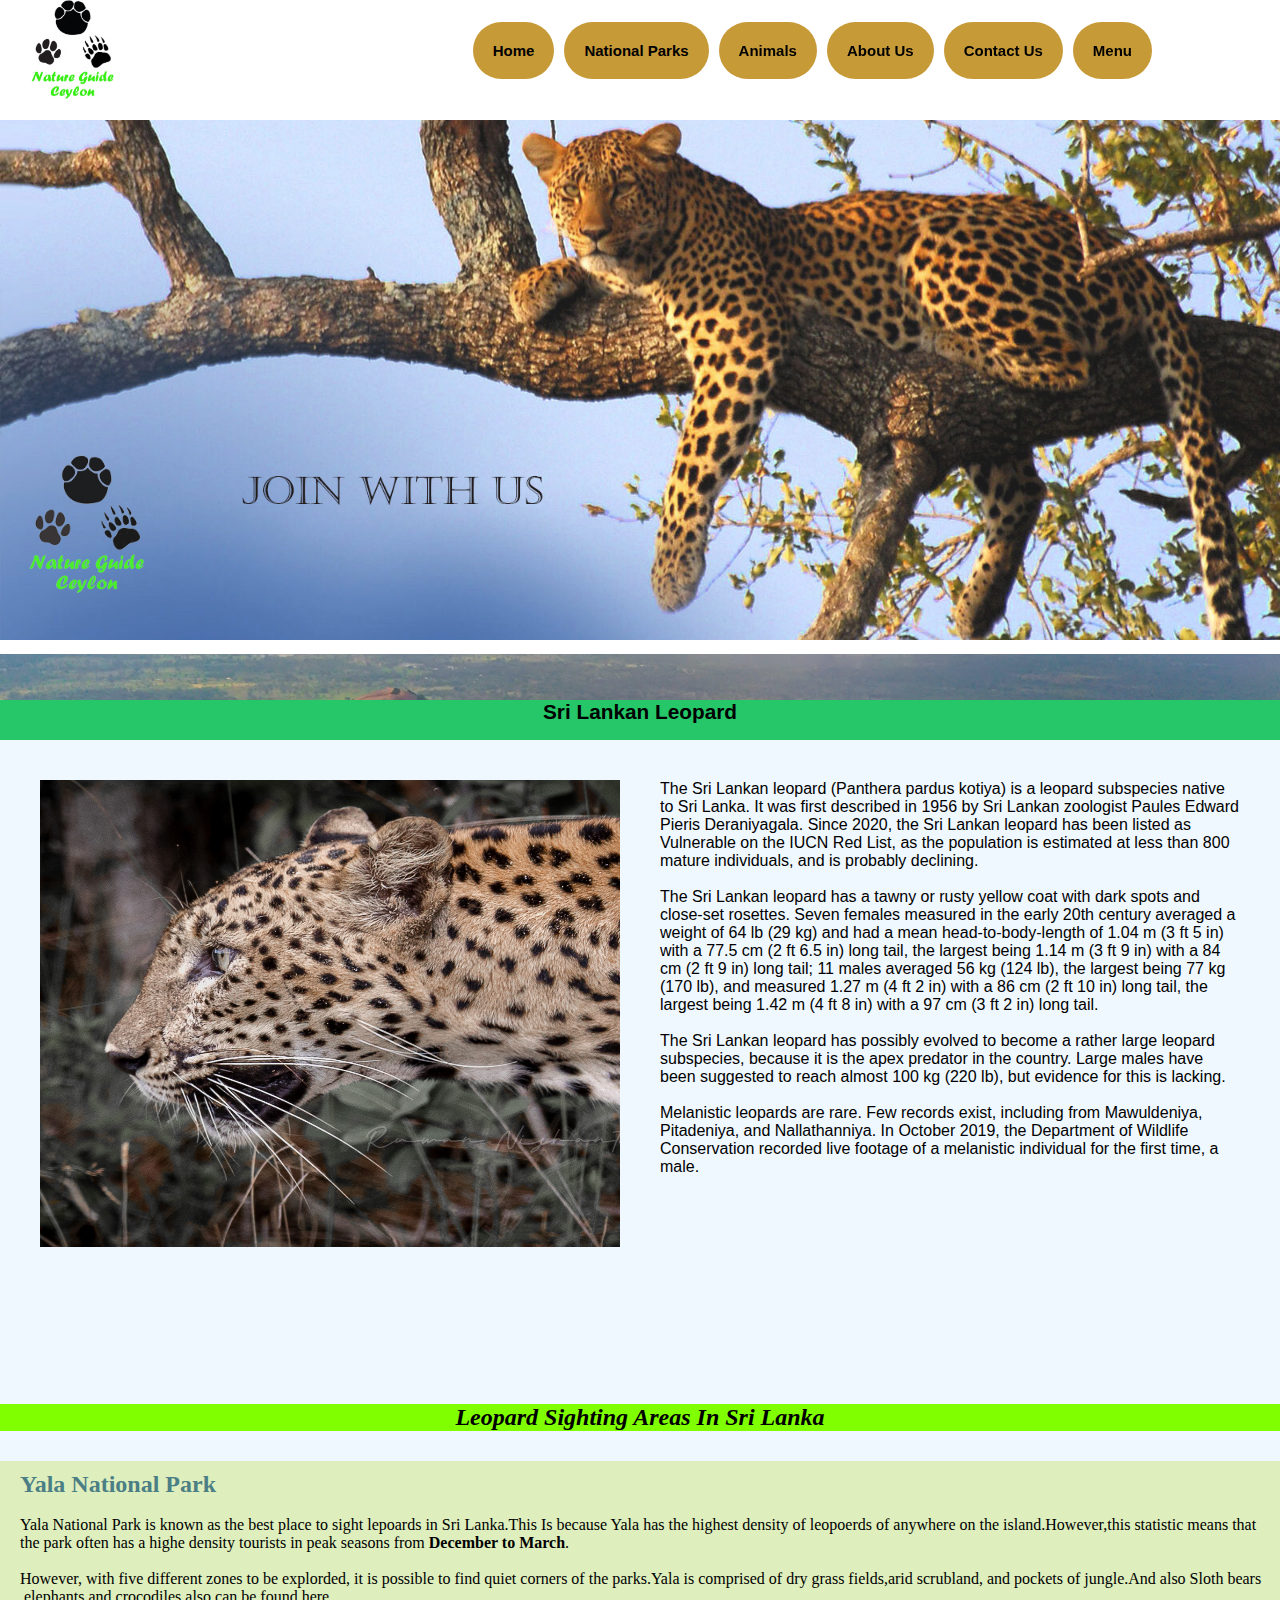
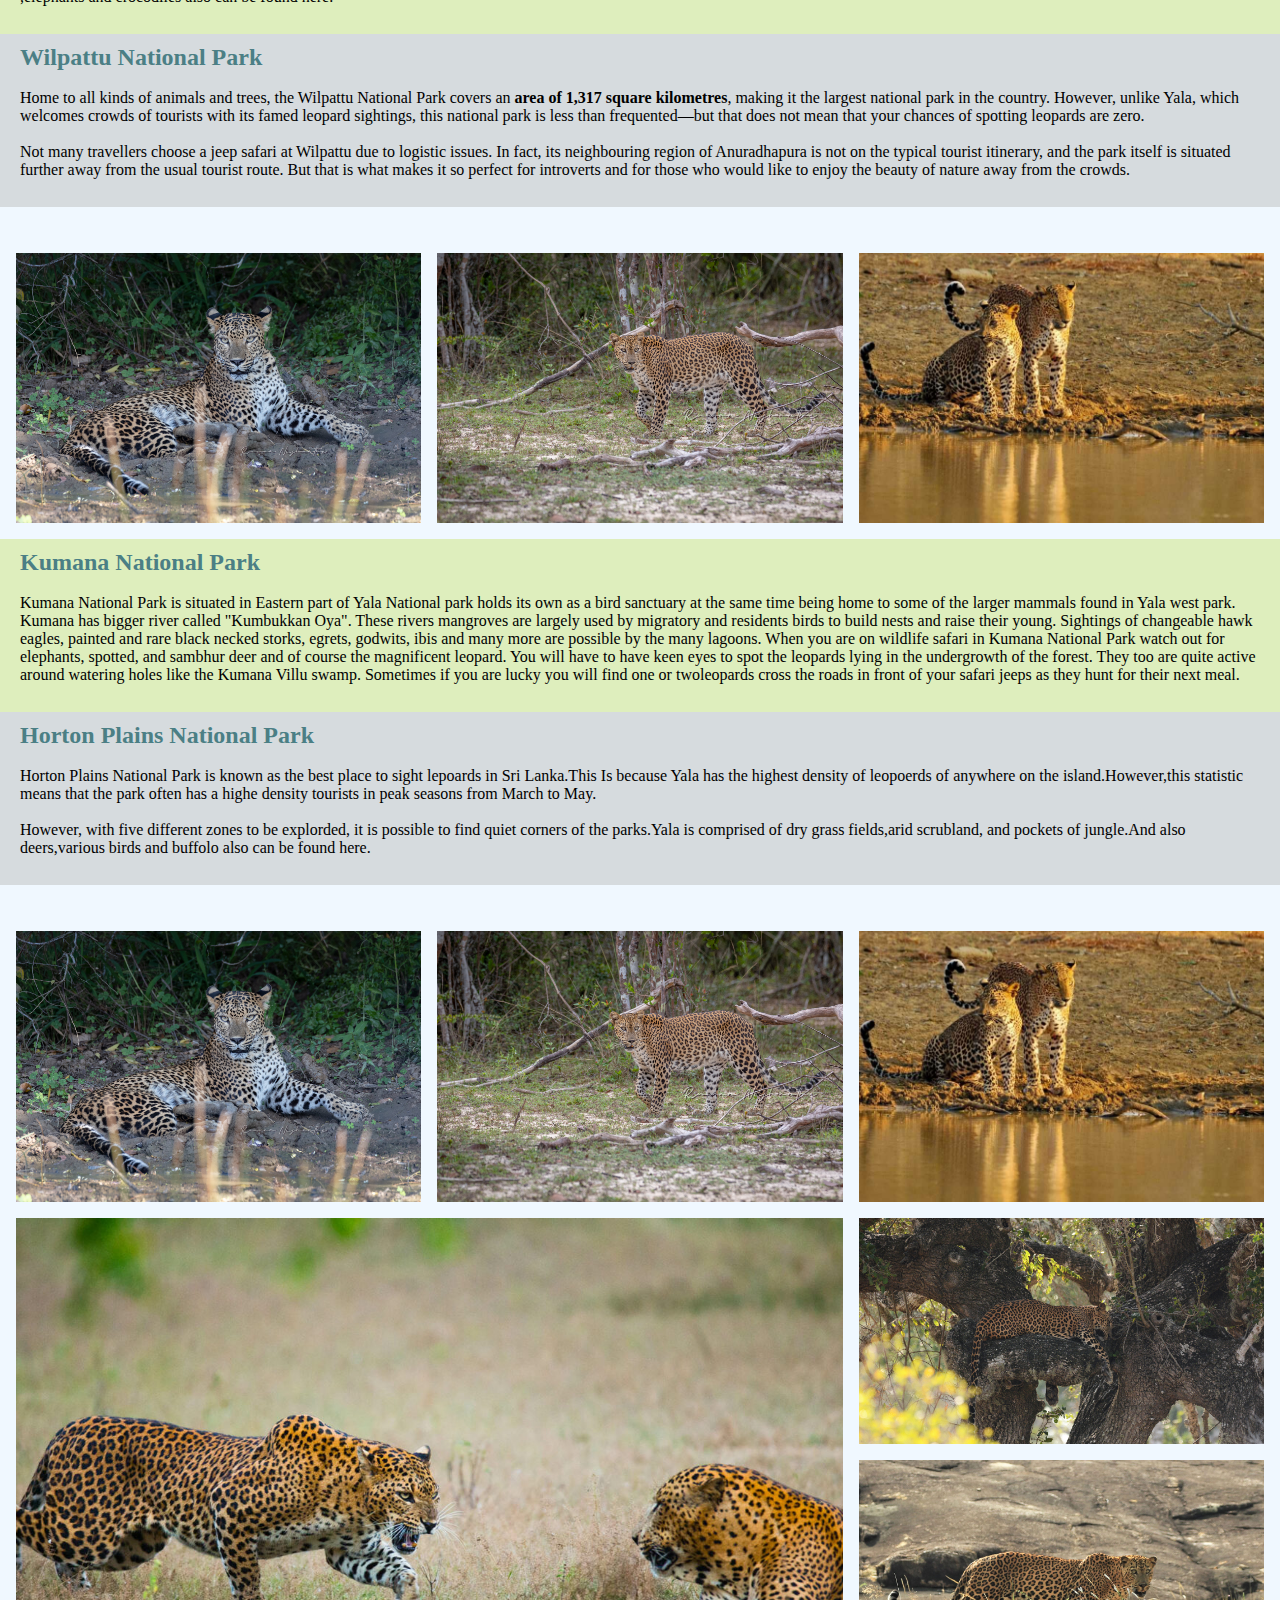
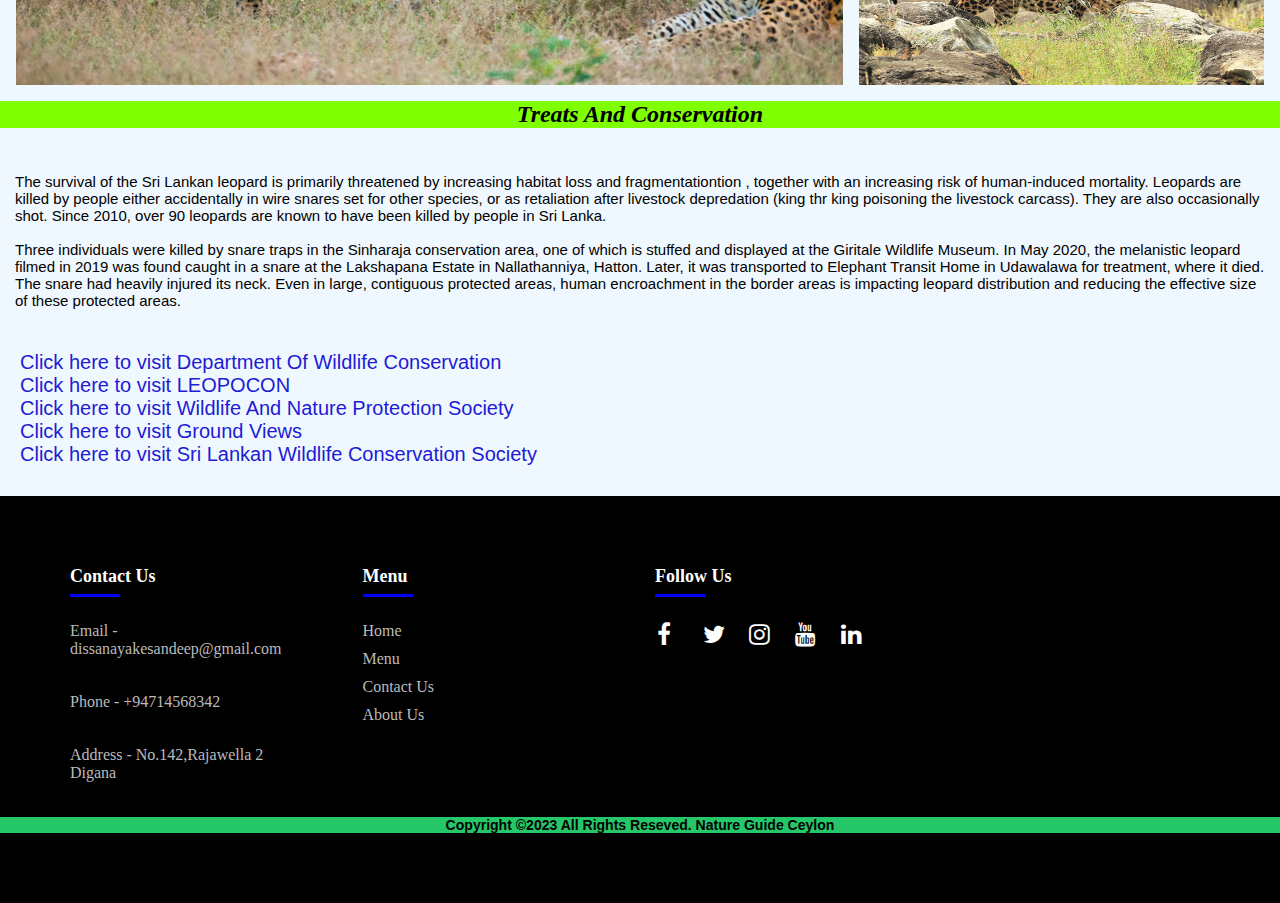
<file: 4sri_lankan_leopard.html>
<!DOCTYPE html>
<html lang="en">
<head>
    <meta charset="UTF-8">
    <meta name="description" content="A Documentary website about Sri Lankan Wildlife.">
    <meta name="keywords" content="Sri Lanka, Wildlife, Nature Guide  Ceylon,Sri Lankan leopard">
    <meta name="author" content="Sandeep Dissanayake">
    <meta name="viewport" content="width=device-width, initial-scale=1.0">
    <title>NGC - Sri Lankan Leopard</title>
    <link rel="icon" type="image/x-icon" href="Nature_guide_ceylon_logo copy1.png">
    <link rel="reset" href="reset.css">
    <link rel="stylesheet" href="test3.css">
    <link rel="stylesheet" href="lep_and_ele.css">
    <link rel="stylesheet" href="https://cdnjs.cloudflare.com/ajax/libs/font-awesome/4.7.0/css/font-awesome.min.css">
</head>
<body>
    <header class="header-main">
        <div class="banner-area">
            <img src="jug_banner copy.jpg" alt="banner">
            <img src="sigiriya.jpg" alt="banner">
        </div>
        <a href="Nature_guide_ceylon_logo copy1.png" class="logo"></a>

        <input type="checkbox" id="menu-bar">
        <label for="menu-bar">Menu</label>

        <nav class="navbar">
            <section class="logo-area">
                <img src="Nature_guide_ceylon_logo copy1.png" alt="logo">
            </section>     
            <ul>
                <li><a class="p" href="home.html">Home</a></li>
                <li><a class="p" href="#">National Parks </a>
                    <ul class="drop">
                        <li><a target="_blank" href="7yala.html">Yala National Park</a></li>
                        <li><a target="_blank" href="8Wilpaththu.html">Wilpaththu National Park</a></li>   
                    </ul>
                </li>
                <li><a class="p" href="#">Animals </a>
                    <ul class="drop">
                        <li><a target="_blank" href="4sri_lankan_leopard.html">Sri Lanakan Leopard</a></li>
                        <li><a target="_blank" href="5sri_lankan_elephant.html">Sri Lankan Elephant</a></li> 
                        <li><a target="_blank" href="6indeginous-animals.html">Indeginous Animals</a></li>  
                    </ul>
                </li>
                <li><a href="9about_us.html">About Us</a></li>
                <li><a href="10contact_us.html">Contact Us</a></li>
                <li><a href="#">Menu</a>
                    <ul class="drop">
                        <a class="p" target="_blank" href="home.html">Home</a>
                        <a class="p" target="_blank" href="2sri_lankan_wildlife_intro.html">Introduction</a>
                        <a class="p" target="_blank" href="3DOWC.html">Departmrnt of Wildlife Conservation</a>
                        <a class="p" target="_blank" href="4sri_lankan_leopard.html">Sri Lankan Leopard</a>
                        <a class="p" target="_blank" href="5sri_lankan_elephant.html">Sri Lankan Elephant</a>
                        <a class="p" target="_blank" href="6indeginous-animals.html">Indeginous Animals</a>
                        <a class="p" target="_blank" href="7yala.html">Yala National Park</a>
                        <a class="p" target="_blank" href="8Wilpaththu.html">Wilpaththu National Park</a>
                        <a class="p" target="_blank" href="10contact_us.html">Contact Us</a>
                        <a class="p" target="_blank" href="9about_us.html">About Us</a>
                    </ul>
                </li>
            </ul>
        </nav> 
    </header>
    
    <div class="content-area">
        <p>Sri Lankan Leopard</p>
        <section class="flex-container">
            <article class="flex-box">
                <img rel="image" src="IMG-20231202-WA0024.jpg" alt="Sri Lankan leapord image">
            </article>
            <article class="flex-box">
              <p>The <b>Sri Lankan leopard (Panthera pardus kotiya)</b> is a leopard subspecies native to Sri Lanka. 
                It was first described in 1956 by Sri Lankan zoologist <b>Paules Edward Pieris Deraniyagala.</b> 
                Since 2020, the Sri Lankan leopard has been listed as Vulnerable on the IUCN Red List, as the 
                population is estimated at less than 800 mature individuals, and is probably declining.<br><br>
                The Sri Lankan leopard has a tawny or rusty yellow coat with dark spots and close-set rosettes. 
                Seven females measured in the early 20th century averaged a weight of 64 lb (29 kg) and had a 
                mean head-to-body-length of 1.04 m (3 ft 5 in) with a 77.5 cm (2 ft 6.5 in) long tail, the largest
                being 1.14 m (3 ft 9 in) with a 84 cm (2 ft 9 in) long tail; 11 males averaged 56 kg (124 lb), the
                largest being 77 kg (170 lb), and measured 1.27 m (4 ft 2 in) with a 86 cm (2 ft 10 in) long tail,
                the largest being 1.42 m (4 ft 8 in) with a 97 cm (3 ft 2 in) long tail.<br><br> The Sri Lankan leopard
                has possibly evolved to become a rather large leopard subspecies, because it is the apex predator
                in the country. Large males have been suggested to reach almost 100 kg (220 lb), but evidence for this 
                is lacking.<br><br>
                Melanistic leopards are rare. Few records exist, including from <b>Mawuldeniya, Pitadeniya,
                and Nallathanniya</b>. In October 2019, the Department of Wildlife Conservation recorded live footage of 
                a melanistic individual for the first time, a male.<br><br>
            </p>
            </article> 
        </section>
        <h2>Leopard Sighting Areas In Sri Lanka</h2>
        <section class="Sighting">
            <section class="Yala">
                <a href="7yala.html">Yala National Park</a><br><br>
                Yala National Park is known as the best place to sight lepoards in Sri Lanka.This Is because Yala has the highest
                density of leopoerds of anywhere on the island.However,this statistic means that the park often has a highe density
                tourists in peak seasons from <b>December to March</b>.<br><br>
                However, with five different zones to be explorded, it is possible to find quiet corners of the parks.Yala is comprised
                of dry grass fields,arid scrubland, and pockets of jungle.And also Sloth bears ,elephants and crocodiles also can be 
                found here.<br><br>
               
            </section>
            <section class="wilpattu">
                <a href="8Wilpaththu.html">Wilpattu National Park</a><br><br>
                Home to all kinds of animals and trees, the Wilpattu National Park covers an <b>area of 1,317 square kilometres</b>, making it
                the largest national park in the country. However, unlike Yala, which welcomes crowds of tourists with its famed leopard
                sightings, this national park is less than  frequented—but that does not mean that your chances of spotting leopards are zero.<br><br>
                Not many travellers choose a jeep safari at Wilpattu due to logistic issues. In fact, its neighbouring region of Anuradhapura is
                not on the typical tourist itinerary, and the park itself is situated further away from the usual tourist route. But that is what
                makes it so perfect for introverts and for those who would like to enjoy the beauty of nature away from the crowds.<br><br>
                
            </section>
            <section class="image_grid">
                <img class="photo one" src="IMG-20231202-WA0030.jpg" alt="Sri Lankan leapord image">
                <img class="photo two" src="IMG-20231202-WA0025.jpg" alt="Sri Lankan leapord image">
                <img class="photo three" src="k5.jpg" alt="Sri Lankan leapord image">
            </section>
            <section class="kumana">
                <a href="https://www.kumananationalpark.com/">Kumana National Park</a><br><br>
                Kumana National Park is situated in Eastern part of Yala National park holds its own as a bird sanctuary at the same time being home to some of the larger 
                mammals found in Yala west park. Kumana has bigger river called "Kumbukkan Oya". These rivers mangroves are largely used by migratory and residents birds to 
                build nests and raise their young. Sightings of changeable hawk eagles, painted and rare black necked storks, egrets, godwits, ibis and many more are possible by the many 
                lagoons. When you are on wildlife safari in Kumana National Park watch out for elephants, spotted, and sambhur deer and of course the magnificent leopard. You will have to 
                have keen eyes to spot the leopards lying in the undergrowth of the forest. They too are quite active around watering holes like the Kumana Villu swamp. Sometimes if you are
                lucky you will find one or twoleopards cross the roads in front of your safari jeeps as they hunt for their next meal.<br><br>
                
            </section>
            <section class="horton">
                <a href="https://www.tripadvisor.com/Attraction_Review-g2562188-d447526-Reviews-Horton_Plains_National_Park-Ohiya_Uva_Province.html">Horton Plains National Park</a><br><br>
                Horton Plains National Park is known as the best place to sight lepoards in Sri Lanka.This Is because Yala has the highest
                density of leopoerds of anywhere on the island.However,this statistic means that the park often has a highe density
                tourists in peak seasons from March to May.<br><br>
                However, with five different zones to be explorded, it is possible to find quiet corners of the parks.Yala is comprised
                of dry grass fields,arid scrubland, and pockets of jungle.And also deers,various birds and buffolo also can be 
                found here.<br><br>
                
            </section>   
        </section>
        <section class="image_grid">
            <img src="IMG-20231202-WA0030.jpg" alt="Sri Lankan leapord image">
            <img src="IMG-20231202-WA0025.jpg" alt="Sri Lankan leapord image">
            <img src="k5.jpg" alt="Sri Lankan leapord image">
            <img class="image_grid-col" src="k3.jpg"alt="Sri Lankan leapord image">
            <img src="k2.jpg" alt="Sri Lankan leapord image">
            <img src="k1.jpg" alt="Sri Lankan leapord image">
        </section>
        <h2>Treats And Conservation</h2>
        <p class="cont">The survival of the Sri Lankan leopard is primarily threatened by increasing habitat loss and fragmentationtion , together with
            an increasing risk of human-induced mortality. Leopards are killed by people either accidentally in wire snares set for 
            other species, or as retaliation after livestock depredation (king thr king poisoning the livestock carcass). They are
            also occasionally shot. Since 2010, <b>over 90 </b>leopards are known to have been killed by people in Sri Lanka.<br><br>

            Three individuals were killed by snare traps in the Sinharaja conservation area, one of which is stuffed and displayed
            at the Giritale Wildlife Museum. In May <b>2020</b>, the melanistic leopard filmed in 2019 was found caught in a snare at
            the Lakshapana Estate in Nallathanniya, Hatton. Later, it was transported to Elephant Transit Home in Udawalawa for 
            treatment, where it died. The snare had heavily injured its neck. Even in large, contiguous protected areas, 
            human encroachment in the border areas is impacting leopard distribution and reducing the effective size of these 
            protected areas.<br><br></p>
        <a class="links" target="_blank" href="https://www.dwc.gov.lk/">Click here to visit <b>Department Of Wildlife Conservation</b></a><br>
        <a class="links" target="_blank" href="https://www.leopocon.org/">Click here to visit <b>LEOPOCON</b></a><br>
        <a class="links" target="_blank" href="https://www.wnpssl.org/news/leopardDay22.html">Click here to visit <b>Wildlife And Nature Protection Society</b></a><br>
        <a class="links" target="_blank" href="https://groundviews.org/2022/07/30/saving-the-sri-lankan-leopard-from-extinction/">Click here to visit <b>Ground Views</b></a><br>
        <a class="links" target="_blank" href="https://www.slwcs.org/">Click here to visit <b>Sri Lankan Wildlife Conservation Society</b></a><br>
        <footer class="footer">
            <section class="container">
                <section class="row">   
                    <section class="footer-col">
                        <h3>Contact Us</h3>
                        <ul>
                            <h4>Email - dissanayakesandeep@gmail.com</h4>
                            <h4>Phone - +94714568342</h4>
                            <h4>Address - No.142,Rajawella 2<br>Digana</h4>
                        </ul>
                    </section>
                    <section class="footer-col">
                        <h3>Menu</h3>
                        <ul>
                            <li><a href="home.html">Home</a></li>
                            <li><a href="home.html">Menu</a></li>
                            <li><a href="10contact_us.html">Contact Us</a></li>
                            <li><a href="9about_us.html">About Us</a></li> 
                        </ul>
                    </section>
                    <section class="footer-col">
                        <h3>Follow Us</h3>
                        <section class="social-links">
                             <a href="https://www.facebook.com/"><i class="fa fa-facebook"></i></a>
                            <a href="https://twitter.com/?lang=en"><i class="fa fa-twitter"></i></a>
                            <a href="https://www.instagram.com/"><i class="fa fa-instagram"></i></a>
                            <a href="https://www.youtube.com/"><i class="fa fa-youtube"></i></a>
                            <a href="https://lk.linkedin.com/"><i class="fa fa-linkedin"></i></a>
                        </section>
                    </section>
                </section>
            </section>
            <section class="copyright">
                <h3>Copyright &COPY;2023 All Rights Reseved. Nature Guide Ceylon</h3>
            </section>
             <!--
                ***Copyright owners of the images***
                   Mr.Ruwan Nishantha - Wildlife Photographer
                   Pixabey Website
                   Sri Lankan Government
                   Department of Wildlife Conservation - Logo
                   Sri Lankan Airlines
                   Sri Lankan Tourism Board
                   Sri Lankan Rupawahini Coparation
                   Booking.com
                   TripAdvisar
            -->
        </footer>
    </div>
</body>
</html>
</file>
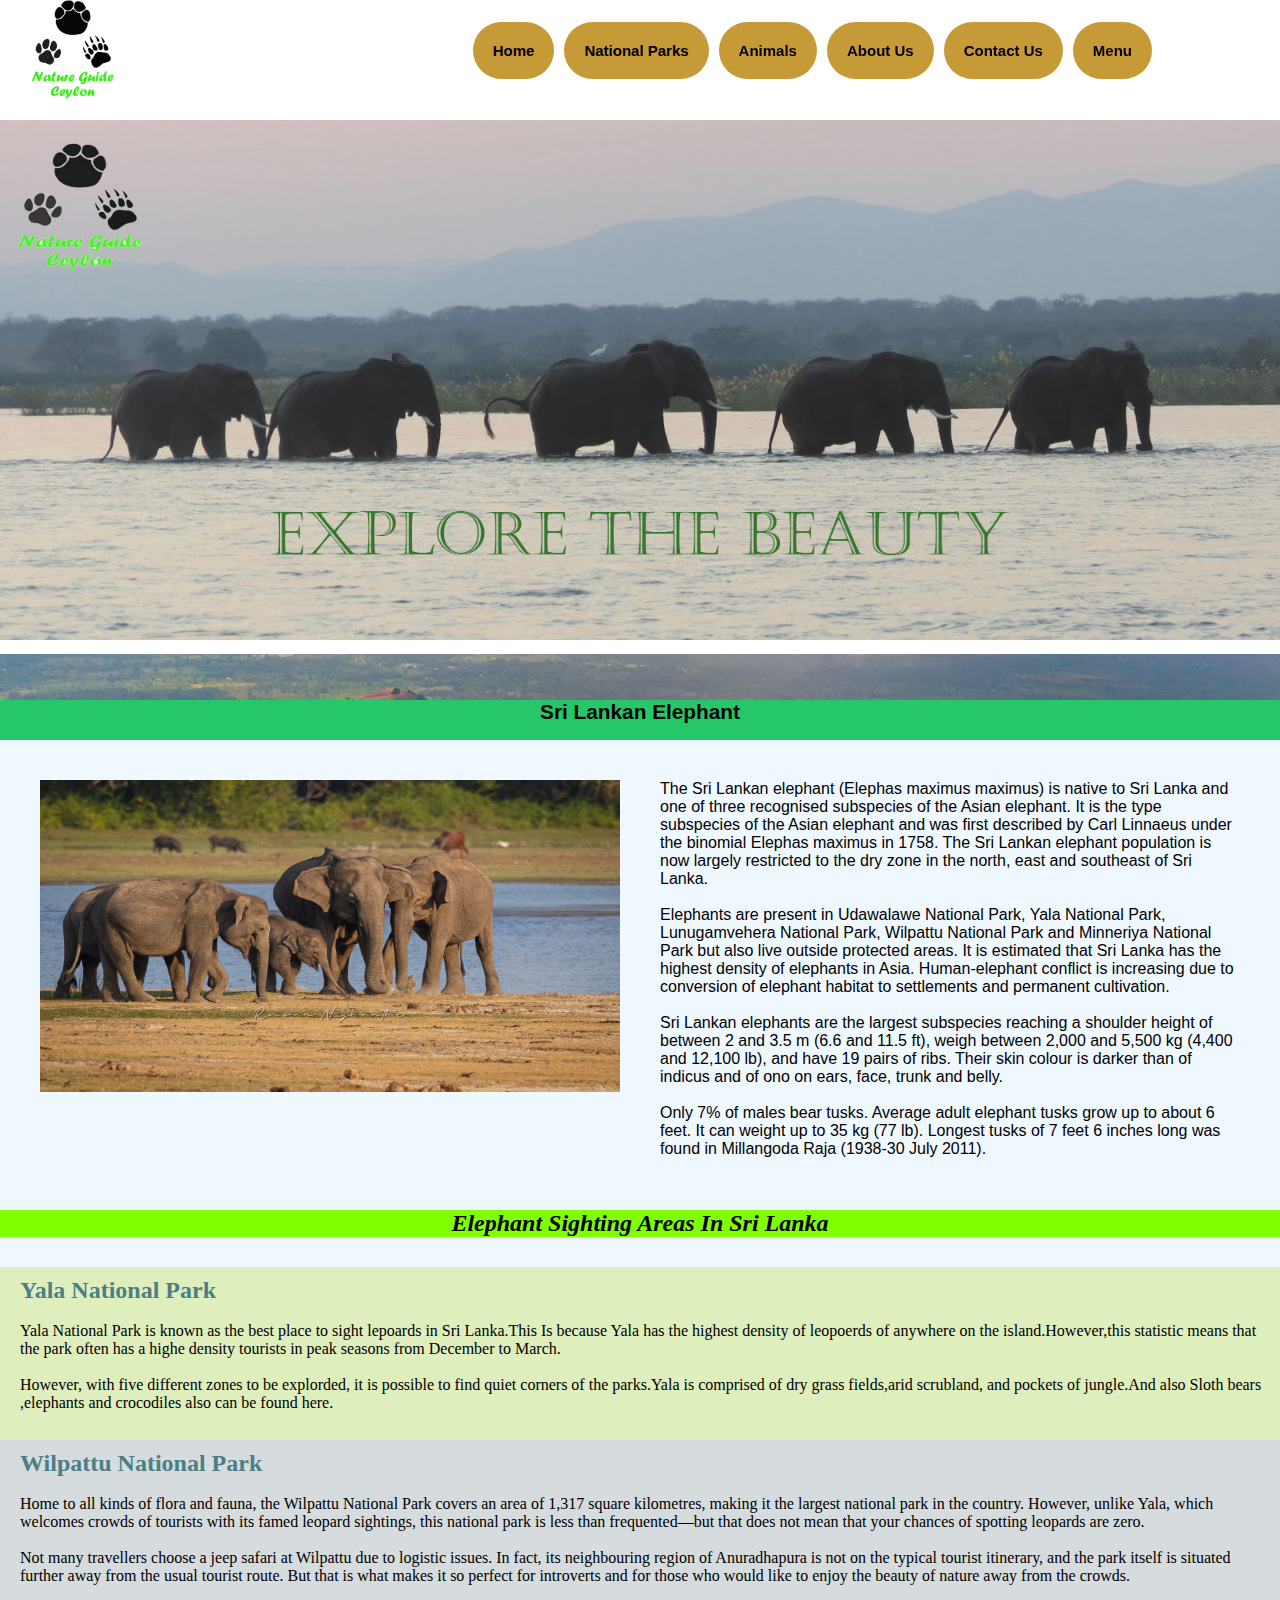
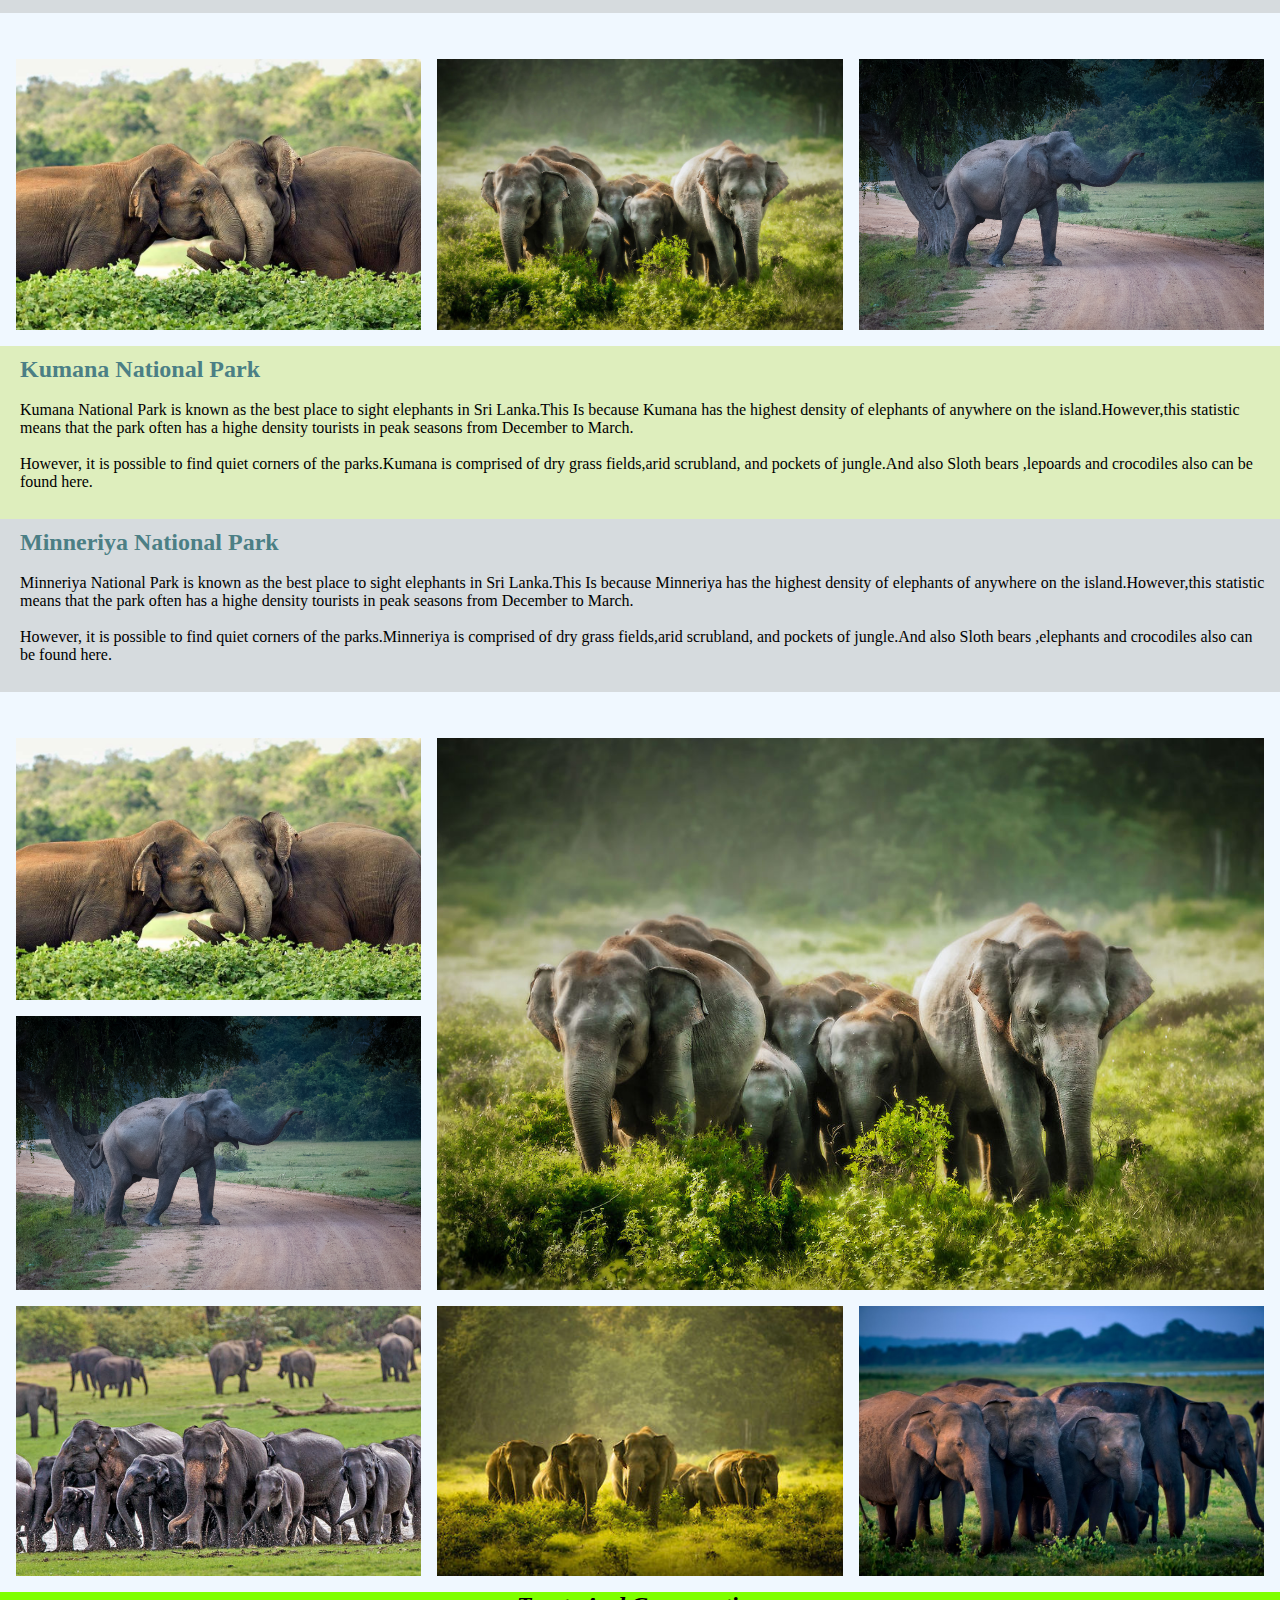
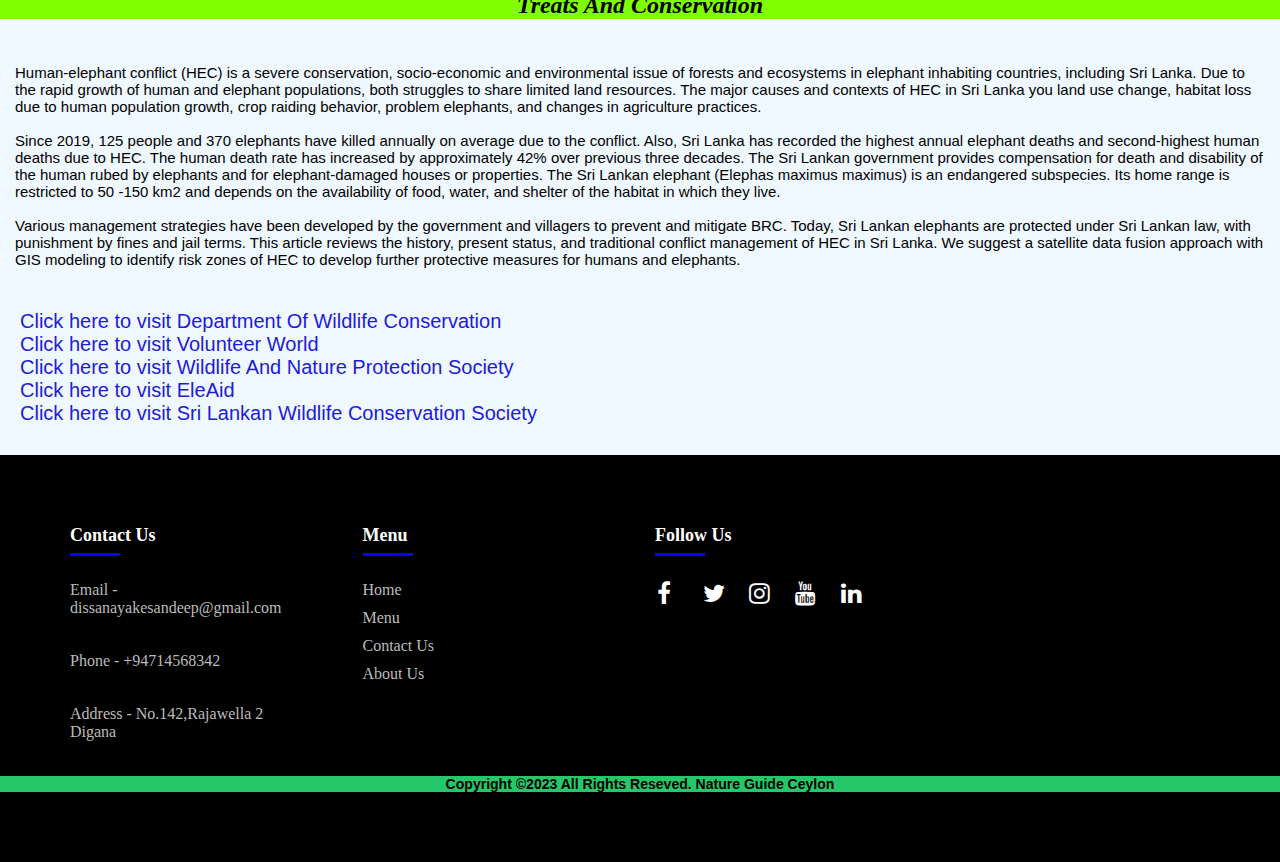
<file: 5sri_lankan_elephant.html>
<!DOCTYPE html>
<html lang="en">
<head>
    <meta charset="UTF-8">
    <meta name="description" content="A Documentary website about Sri Lankan Wildlife.">
    <meta name="keywords" content="Sri Lanka, Wildlife, Nature Guide  Ceylon,Sri Lankan leopard">
    <meta name="author" content="Sandeep Dissanayake">
    <meta name="viewport" content="width=device-width, initial-scale=1.0">
    <title>NGC - Sri Lankan Elephant</title>
    <link rel="manifest" href="manifest.json">
    <link rel="icon" type="image/x-icon" href="Nature_guide_ceylon_logo copy1.png">
    <link rel="reset" href="reset.css">
    <link rel="stylesheet" href="test3.css">
    <link rel="stylesheet" href="lep_and_ele.css">
    <link rel="preconnect" href="https://fonts.googleapis.com">
    <link rel="preconnect" href="https://fonts.gstatic.com" crossorigin>
    <link href="https://fonts.googleapis.com/css2?family=Roboto:ital,wght@1,300;1,400&display=swap" rel="stylesheet">
    <link rel="stylesheet" href="https://cdnjs.cloudflare.com/ajax/libs/font-awesome/4.7.0/css/font-awesome.min.css">
</head>
<body>
    <header class="header-main">
        <div class="banner-area">
            <img src="ele_banner.jpg" alt="banner">
            <img src="sigiriya.jpg" alt="banner">
        </div>
        <a href="Nature_guide_ceylon_logo copy1.png" class="logo"></a>

        <input type="checkbox" id="menu-bar">
        <label for="menu-bar">Menu</label>

        <nav class="navbar">
            <section class="logo-area">
                <img src="Nature_guide_ceylon_logo copy1.png" alt="logo">
            </section>     
            <ul>
                <li><a class="p" href="home.html">Home</a></li>
                <li><a class="p" href="#">National Parks </a>
                    <ul class="drop">
                        <li><a target="_blank" href="7yala.html">Yala National Park</a></li>
                        <li><a target="_blank" href="8Wilpaththu.html">Wilpaththu National Park</a></li>   
                    </ul>
                </li>
                <li><a class="p" href="#">Animals </a>
                    <ul class="drop">
                        <li><a target="_blank" href="4sri_lankan_leopard.html">Sri Lanakan Leopard</a></li>
                        <li><a target="_blank" href="5sri_lankan_elephant.html">Sri Lankan Elephant</a></li> 
                        <li><a target="_blank" href="6indeginous-animals.html">Indeginous Animals</a></li>  
                    </ul>
                </li>
                <li><a href="9about_us.html">About Us</a></li>
                <li><a href="10contact_us.html">Contact Us</a></li>
                <li><a href="#">Menu</a>
                    <ul class="drop">
                        <a class="p" target="_blank" href="home.html">Home</a>
                        <a class="p" target="_blank" href="2sri_lankan_wildlife_intro.html">Introduction</a>
                        <a class="p" target="_blank" href="3DOWC.html">Departmrnt of Wildlife Conservation</a>
                        <a class="p" target="_blank" href="4sri_lankan_leopard.html">Sri Lankan Leopard</a>
                        <a class="p" target="_blank" href="5sri_lankan_elephant.html">Sri Lankan Elephant</a>
                        <a class="p" target="_blank" href="6indeginous-animals.html">Indeginous Animals</a>
                        <a class="p" target="_blank" href="7yala.html">Yala National Park</a>
                        <a class="p" target="_blank" href="8Wilpaththu.html">Wilpaththu National Park</a>
                        <a class="p" target="_blank" href="10contact_us.html">Contact Us</a>
                        <a class="p" target="_blank" href="9about_us.html">About Us</a>
                    </ul>
                </li>
            </ul>
        </nav> 
    </header>
    
    <div class="content-area">
        <p>Sri Lankan Elephant</p>
        <section class="flex-container">
            <article class="flex-box">
                <img rel="image" src="IMG-20231202-WA0027.jpg" alt="Sri Lankan Elephant">
            </article>
            <article class="flex-box">
              <p>The <b>Sri Lankan elephant (Elephas maximus maximus)</b> is native to Sri Lanka and one of three recognised subspecies
                of the Asian elephant. It is the type subspecies of the Asian elephant and was first described by Carl Linnaeus
                under the binomial <b>Elephas maximus in 1758</b>. The Sri Lankan elephant population is now largely restricted to 
                the dry zone in the north, east and southeast of Sri Lanka.<br><br> Elephants are present in <b>Udawalawe National Park, 
                Yala National Park, Lunugamvehera National Park, Wilpattu National Park and Minneriya National Park </b>but also live
                outside protected areas. It is estimated that Sri Lanka has the highest density of elephants in Asia. Human-elephant 
                conflict is increasing due to conversion of elephant habitat to settlements and permanent cultivation.<br><br>
                Sri Lankan elephants are the largest subspecies reaching a shoulder height of between 2 and 3.5 m (6.6 and 11.5 ft), 
                weigh between <b>2,000 and 5,500 kg (4,400 and 12,100 lb)</b>, and have 19 pairs of ribs. Their skin colour is darker than 
                of indicus and of  ono on ears, face, trunk and belly.<br><br>
                Only 7% of males bear tusks. Average adult elephant tusks grow up to about <b>6 feet</b>. It can weight up to 35 kg (77 lb).
                Longest tusks of 7 feet 6 inches long was found in <b>Millangoda Raja (1938-30 July 2011).
                </p></b>
            </article> 
        </section>
        <h2>Elephant Sighting Areas In Sri Lanka</h2>
        <section class="Sighting">
            <section class="Yala">
                <a href="7yala.html">Yala National Park</a><br><br>
                Yala National Park is known as the best place to sight lepoards in Sri Lanka.This Is because Yala has the highest
                density of leopoerds of anywhere on the island.However,this statistic means that the park often has a highe density
                tourists in peak seasons from December to March.<br><br>
                However, with five different zones to be explorded, it is possible to find quiet corners of the parks.Yala is comprised
                of dry grass fields,arid scrubland, and pockets of jungle.And also Sloth bears ,elephants and crocodiles also can be 
                found here.<br><br>
                
            </section>
            <section class="wilpattu">
                <a href="8Wilpaththu.html">Wilpattu National Park</a><br><br>
                Home to all kinds of flora and fauna, the Wilpattu National Park covers an area of 1,317 square kilometres, making it
                the largest national park in the country. However, unlike Yala, which welcomes crowds of tourists with its famed leopard
                sightings, this national park is less than  frequented—but that does not mean that your chances of spotting leopards are zero.<br><br>
                Not many travellers choose a jeep safari at Wilpattu due to logistic issues. In fact, its neighbouring region of Anuradhapura is
                not on the typical tourist itinerary, and the park itself is situated further away from the usual tourist route. But that is what
                makes it so perfect for introverts and for those who would like to enjoy the beauty of nature away from the crowds.<br><br>
                
            </section>
            <section class="image_grid">
                <img class="photo one" src="e1.jpg" alt="Sri Lankan Elephant">
                <img class="photo two" src="e5.jpg" alt="Sri Lankan Elephant">
                <img class="photo three" src="IMG-20231202-WA0033.jpg" alt="Sri Lankan Elephant">
            </section>
            <section class="kumana">
                <a href="https://www.kumananationalpark.com/">Kumana National Park</a><br><br>
                Kumana National Park is known as the best place to sight elephants in Sri Lanka.This Is because Kumana has the highest
                density of elephants of anywhere on the island.However,this statistic means that the park often has a highe density
                tourists in peak seasons from December to March.<br><br>
                However, it is possible to find quiet corners of the parks.Kumana is comprised
                of dry grass fields,arid scrubland, and pockets of jungle.And also Sloth bears ,lepoards and crocodiles also can be 
                found here.<br><br>
                
            </section>
            <section class="horton">
                <a href="https://www.tripadvisor.com/Attraction_Review-g2562188-d447526-Reviews-Horton_Plains_National_Park-Ohiya_Uva_Province.html">Minneriya National Park</a><br><br>
                Minneriya National Park is known as the best place to sight elephants in Sri Lanka.This Is because Minneriya has the highest
                density of elephants of anywhere on the island.However,this statistic means that the park often has a highe density
                tourists in peak seasons from December to March.<br><br>
                However, it is possible to find quiet corners of the parks.Minneriya is comprised
                of dry grass fields,arid scrubland, and pockets of jungle.And also Sloth bears ,elephants and crocodiles also can be 
                found here.<br><br>
               
            </section>   
        </section>
        <section class="image_grid">
            <img src="e1.jpg" alt="Sri Lankan Elephant">
            <img class="image_grid-col" src="e5.jpg" alt="Sri Lankan Elephant">
            <img src="IMG-20231202-WA0033.jpg" alt="Sri Lankan Elephant">
            <img src="em.jpg" alt="Sri Lankan Elephant">
            <img src="e3.jpg" alt="Sri Lankan Elephant">
            <img src="e2.jpg" alt="Sri Lankan Elephant">
        </section>
        <h2>Treats And Conservation</h2>
        <p class="cont"><b>Human-elephant conflict (HEC)</b> is a severe conservation, socio-economic and environmental issue of forests and ecosystems
            in elephant inhabiting countries, including Sri Lanka. Due to the rapid growth of human and elephant populations, both struggles to share 
            limited land resources. The major causes and contexts of HEC in Sri Lanka you land use change, habitat loss due to human population 
            growth, crop raiding behavior, problem elephants, and changes in agriculture practices.<br><br> Since 2019, <b>125 people and 370 elephants</b> have killed
            annually on average due to the conflict. Also, Sri Lanka has recorded the highest annual elephant deaths and second-highest human deaths due 
            to HEC. The human death rate has increased by approximately <b>42%</b> over previous three decades. The Sri Lankan government provides compensation
            for death and disability of the human rubed by elephants and for elephant-damaged houses or properties. The Sri Lankan elephant (Elephas maximus maximus)
            is an endangered subspecies. Its home range is restricted to <b>50 -150 km2</b> and depends on the availability of food, water, and shelter of the habitat in which
            they live.<br><br> Various management strategies have been developed by the government and villagers to prevent and mitigate BRC. Today, Sri Lankan elephants are 
            <b>protected under Sri Lankan law, with punishment by fines and jail terms</b>. This article reviews the history, present status, and traditional conflict management
            of HEC in Sri Lanka. We suggest a satellite data fusion approach with GIS modeling to identify risk zones of HEC to develop further protective measures for humans
            and elephants.<br><br>
        </p>
        <a class="links" target="_blank" href="https://www.dwc.gov.lk/">Click here to visit <b>Department Of Wildlife Conservation</b></a><br>
        <a class="links" target="_blank" href="https://www.volunteerworld.com/en/volunteer-abroad/elephant-sri-lanka">Click here to visit <b>Volunteer World</b></a><br>
        <a class="links" target="_blank" href="https://www.wnpssl.org/news/leopardDay22.html">Click here to visit <b>Wildlife And Nature Protection Society</b></a><br>
        <a class="links" target="_blank" href="http://www.eleaid.com/country-profiles/elephants-sri-lanka/">Click here to visit <b>EleAid</b></a><br>
        <a class="links" target="_blank" href="https://www.slwcs.org/">Click here to visit <b>Sri Lankan Wildlife Conservation Society</b></a><br>
        <footer class="footer">
            <section class="container">
                <section class="row">
                    <section class="footer-col">
                        <h3>Contact Us</h3>
                        <ul>
                            <h4>Email - dissanayakesandeep@gmail.com</h4>
                            <h4>Phone - +94714568342</h4>
                            <h4>Address - No.142,Rajawella 2<br>Digana</h4>
                        </ul>
                    </section>
                    <section class="footer-col">
                        <h3>Menu</h3>
                        <ul>
                            <li><a href="home.html">Home</a></li>
                            <li><a href="home.html">Menu</a></li>
                            <li><a href="10contact_us.html">Contact Us</a></li>
                            <li><a href="9about_us.html">About Us</a></li> 
                        </ul>
                    </section>
                    <section class="footer-col">
                        <h3>Follow Us</h3>
                        <section class="social-links">
                             <a href="https://www.facebook.com/"><i class="fa fa-facebook"></i></a>
                             <a href="https://twitter.com/?lang=en"><i class="fa fa-twitter"></i></a>
                             <a href="https://www.instagram.com/"><i class="fa fa-instagram"></i></a>
                             <a href="https://www.youtube.com/"><i class="fa fa-youtube"></i></a>
                             <a href="https://lk.linkedin.com/"><i class="fa fa-linkedin"></i></a>
                        </section>
                    </section>
                </section>
            </section>
            <section class="copyright">
                <h3>Copyright &COPY;2023 All Rights Reseved. Nature Guide Ceylon</h3>
            </section>
             <!--
                ***Copyright owners of the images***
                   Mr.Ruwan Nishantha - Wildlife Photographer
                   Pixabey Website
                   Sri Lankan Government
                   Department of Wildlife Conservation - Logo
                   Sri Lankan Airlines
                   Sri Lankan Tourism Board
                   Sri Lankan Rupawahini Coparation
                   Booking.com
                   TripAdvisar
            -->
        </footer>
    </div>
</body>
</html>
</file>
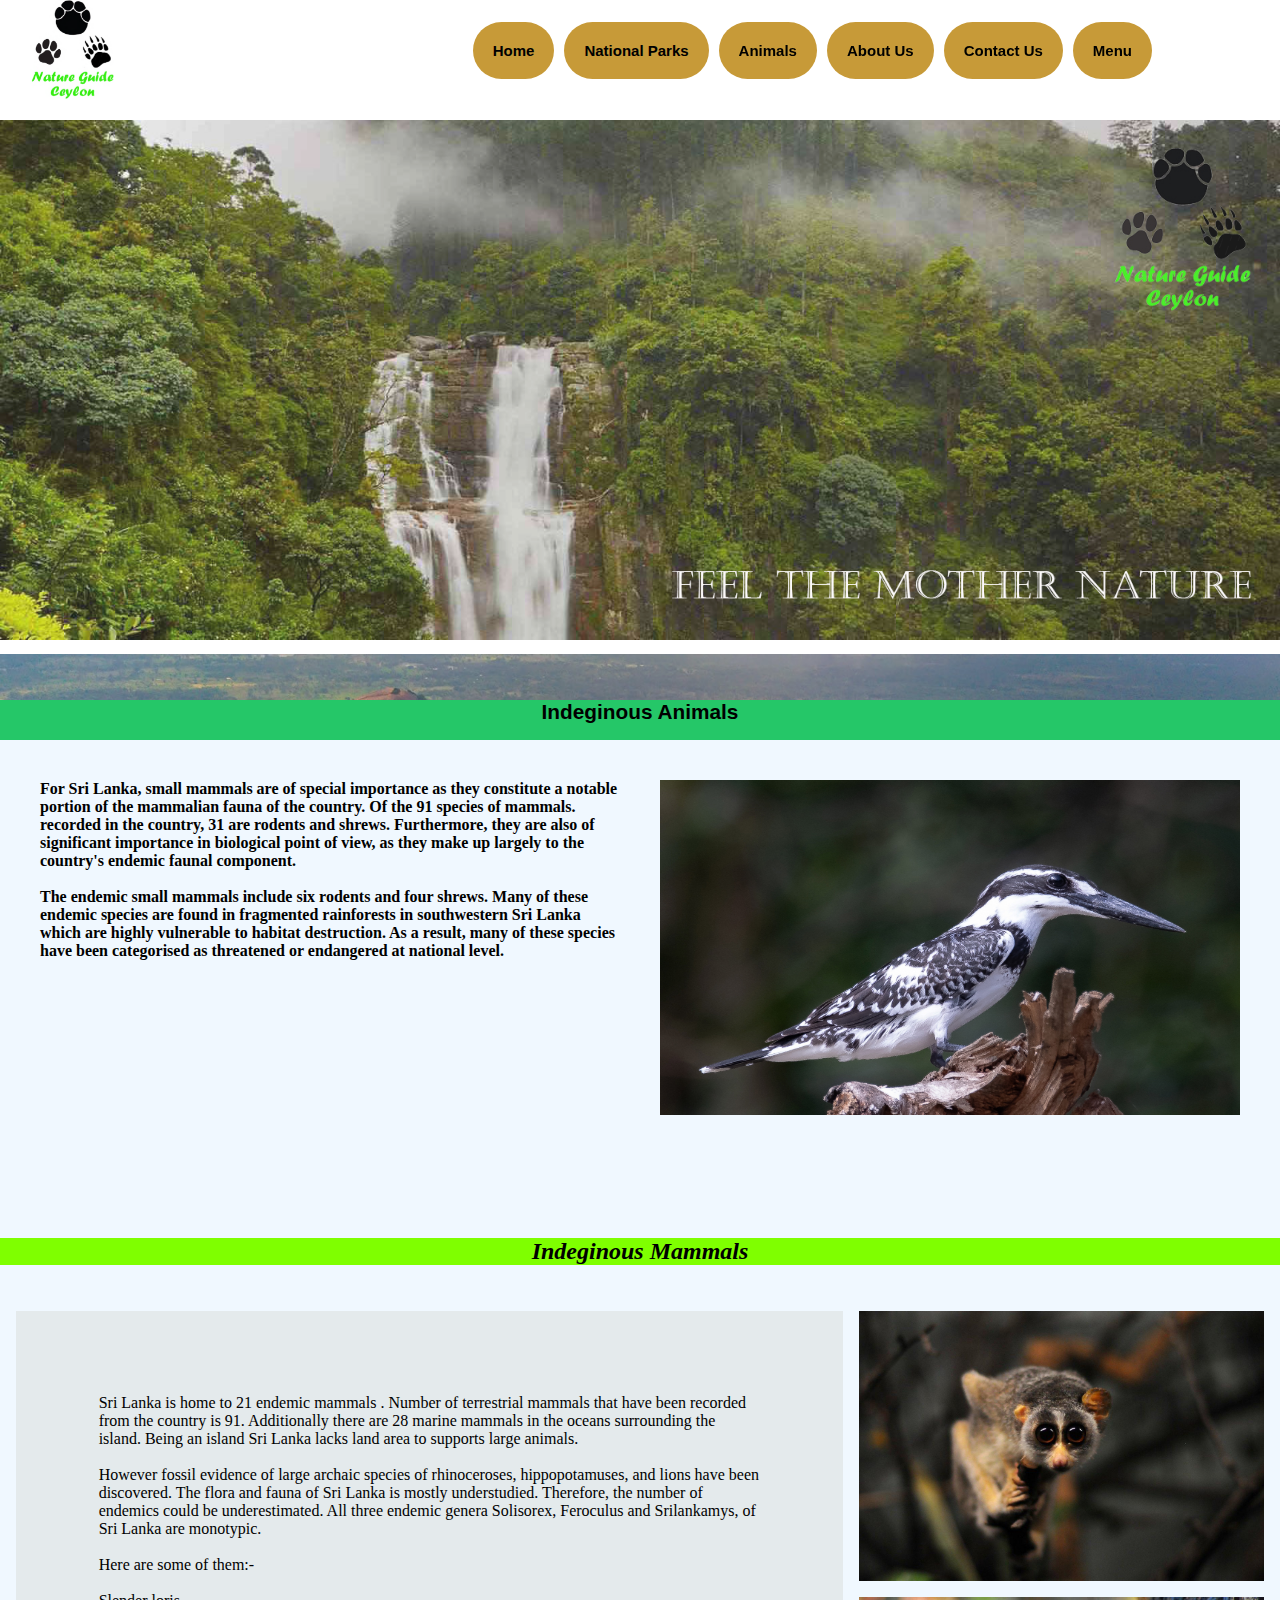
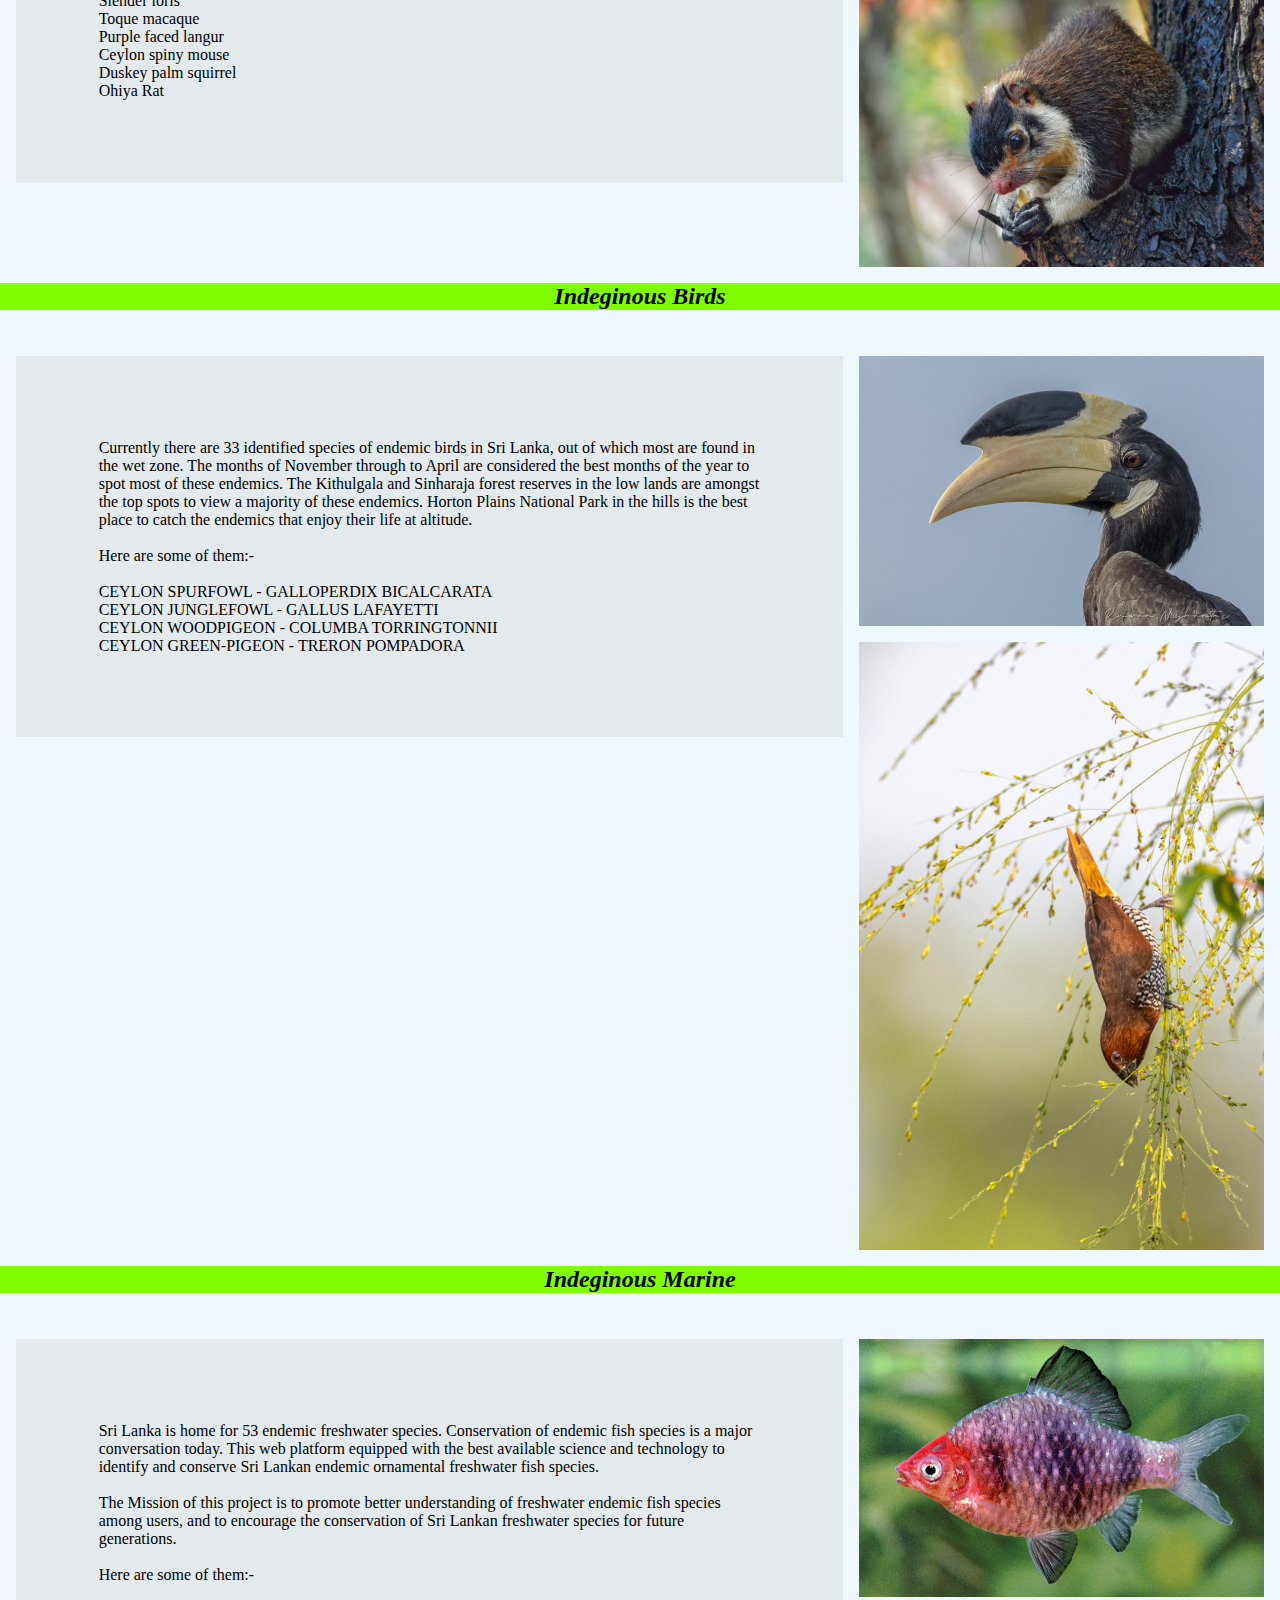
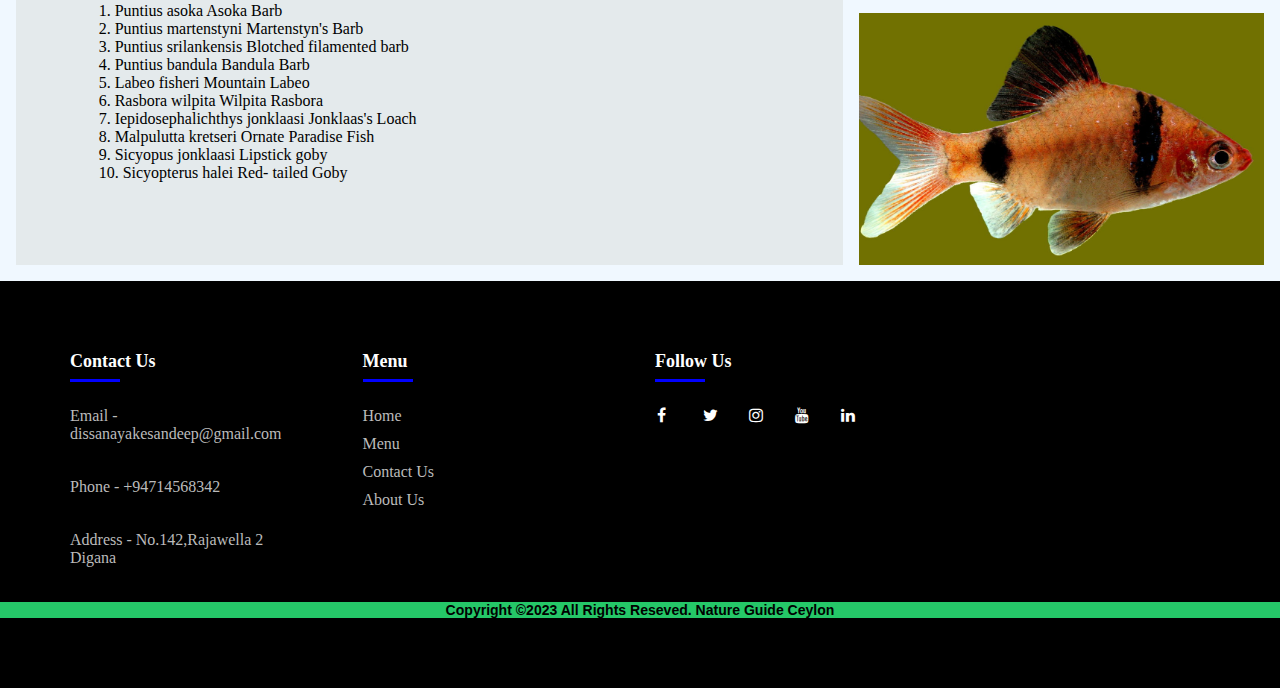
<file: 6indeginous-animals.html>
<!DOCTYPE html>
<html lang="en">
<head>
    <meta charset="UTF-8">
    <meta name="description" content="A Documentary website about Sri Lankan Wildlife.">
    <meta name="keywords" content="Sri Lanka, Wildlife, Nature Guide  Ceylon,Sri Lankan leopard">
    <meta name="author" content="Sandeep Dissanayake">
    <meta name="viewport" content="width=device-width, initial-scale=1.0">
    <title>NGC - Indeginous Animals</title>
    <link rel="manifest" href="manifest.json">
    <link rel="icon" type="image/x-icon" href="Nature_guide_ceylon_logo copy1.png">
    <link rel="reset" href="reset.css">
    <link rel="stylesheet" href="test3.css">
    <link rel="stylesheet" href="indeginous.css">
    <link rel="stylesheet" href="https://cdnjs.cloudflare.com/ajax/libs/font-awesome/4.7.0/css/font-awesome.min.css">
</head>
<body>
    <header class="header-main">
        <div class="banner-area">
            <img src="watergall_banner copy.jpg" alt="banner">
            <img src="sigiriya.jpg" alt="banner">
        </div>
        <a href="Nature_guide_ceylon_logo copy1.png" class="logo"></a>

        <input type="checkbox" id="menu-bar">
        <label for="menu-bar">Menu</label>

        <nav class="navbar">
            <section class="logo-area">
                <img src="Nature_guide_ceylon_logo copy1.png" alt="logo">
            </section>     
            <ul>
                <li><a class="p" href="home.html">Home</a></li>
                <li><a  href="#">National Parks </a>
                    <ul class="drop">
                        <li><a  target="_blank" href="7yala.html">Yala National Park</a></li>
                        <li><a  target="_blank" href="8Wilpaththu.html">Wilpaththu National Park</a></li>   
                    </ul>
                </li>
                <li><a  href="#">Animals </a>
                    <ul class="drop">
                        <li><a  target="_blank" href="4sri_lankan_leopard.html">Sri Lanakan Leopard</a></li>
                        <li><a  target="_blank" href="5sri_lankan_elephant.html">Sri Lankan Elephant</a></li> 
                        <li><a  target="_blank" href="6indeginous-animals.html">Indeginous Animals</a></li>  
                    </ul>
                </li>
                <li><a href="9about_us.html">About Us</a></li>
                <li><a href="10contact_us.html">Contact Us</a></li>
                <li><a href="#">Menu</a>
                    <ul class="drop">
                        <a class="p" target="_blank" href="home.html">Home</a>
                        <a class="p" target="_blank" href="2sri_lankan_wildlife_intro.html">Introduction</a>
                        <a class="p" target="_blank" href="3DOWC.html">Departmrnt of Wildlife Conservation</a>
                        <a class="p" target="_blank" href="4sri_lankan_leopard.html">Sri Lankan Leopard</a>
                        <a class="p" target="_blank" href="5sri_lankan_elephant.html">Sri Lankan Elephant</a>
                        <a class="p" target="_blank" href="6indeginous-animals.html">Indeginous Animals</a>
                        <a class="p" target="_blank" href="7yala.html">Yala National Park</a>
                        <a class="p" target="_blank" href="8Wilpaththu.html">Wilpaththu National Park</a>
                        <a class="p" target="_blank" href="10contact_us.html">Contact Us</a>
                        <a class="p" target="_blank" href="9about_us.html">About Us</a>
                    </ul>
                </li>
            </ul>
        </nav> 
    </header>
    
    <div class="content-area">
        <p>Indeginous Animals</p>
        <section class="flex-container">
            <article class="flex-box">
              <b>
                For Sri Lanka, small mammals are of special importance as they constitute a notable portion of the mammalian fauna of the country.
                Of the 91 species of mammals. recorded in the country, 31 are rodents and shrews. Furthermore, they are also of significant importance in biological point of view,
                as they make up largely to the country's endemic faunal component.<br><br> The endemic small mammals include six rodents and four shrews. Many of these endemic species are found in 
                fragmented rainforests in southwestern Sri Lanka which are highly vulnerable to habitat destruction. As a result, many of these species have been categorised as threatened or endangered
                at national level.
              </b>
            </article>
            <article class="flex-box">
              <img rel="image" src="IMG-20231202-WA0050.jpg" alt="Kingfisher image">
            </article>
        </section>
        <h2>Indeginous Mammals</h2>
        <section class="image_grid">
            <m class="image_grid-col">
                Sri Lanka is home to<b> 21 endemic mammals</b> . Number of terrestrial mammals that have been recorded from the country is 91. Additionally there are 28 marine mammals
                in the oceans surrounding the island. Being an island Sri Lanka lacks land area to supports large animals.<br><br> However fossil evidence of large archaic species of rhinoceroses, 
                hippopotamuses, and lions have been discovered. The flora and fauna of Sri Lanka is mostly understudied. Therefore, the number of endemics could be underestimated. All three 
                endemic genera Solisorex, Feroculus and Srilankamys, of Sri Lanka are monotypic.<br><br>
                Here are some of them:-<br><br>
                <b>Slender loris</b> <br>
                <b>Toque macaque</b><br>
                <b>Purple faced langur</b><br>
                <b>Ceylon spiny mouse</b><br>
                <b>Duskey palm squirrel</b><br>
                <b>Ohiya Rat</b><br>

            </m>
            <img src="unahapuluwa.jfif" alt="Unahapuluwa image">
            <img src="dandulena.jfif" alt="Dandulena image">
        </section>
        <h2>Indeginous Birds</h2>
        <section class="image_grid">
            <m class="image_grid-col">
                Currently there are <b>33 identified species of endemic birds</b> in Sri Lanka, out of which most are found in the wet zone. The months of November through to April are considered the best 
                months of the year to spot most of these endemics. The Kithulgala and Sinharaja forest reserves in the low lands are amongst the top spots to view a majority of these endemics. Horton 
                Plains National Park in the hills is the best place to catch the endemics that enjoy their life at altitude.<br><br>
                Here are some of them:-<br><br>
                CEYLON SPURFOWL - GALLOPERDIX BICALCARATA<br> CEYLON JUNGLEFOWL - GALLUS LAFAYETTI<br> CEYLON WOODPIGEON - COLUMBA TORRINGTONNII<br>CEYLON GREEN-PIGEON - TRERON POMPADORA
            </m>
            <img src="IMG-20231202-WA0032.jpg" alt="Sri Lankan Indeinous Bird">
            <img src="IMG-20231202-WA0041.jpg" alt="Sri Lankan Indeinous Bird">
        </section>
        <h2>Indeginous Marine</h2>
        <section class="image_grid">
            <m class="image_grid-col">Sri Lanka is home for 53 endemic freshwater species. Conservation of endemic fish species is a major conversation today. This web platform equipped with the best available
                science and technology to identify and conserve Sri Lankan endemic ornamental freshwater fish species.<br><br>

                The Mission of this project is to promote better understanding of freshwater endemic fish species among users, and to encourage the conservation of Sri Lankan freshwater species for future generations.<br><br>
                Here are some of them:-<br><br>
                1.	Puntius asoka	Asoka Barb<br>
                2.	Puntius martenstyni	Martenstyn's Barb<br>
                3.	Puntius srilankensis	Blotched filamented barb<br>
                4.	Puntius bandula	Bandula Barb<br>
                5.	Labeo fisheri	Mountain Labeo<br>
                6.	Rasbora wilpita	Wilpita Rasbora<br>
                7.	Iepidosephalichthys jonklaasi	Jonklaas's Loach<br>
                8.	Malpulutta kretseri	Ornate Paradise Fish<br>
                9.	Sicyopus jonklaasi	Lipstick goby<br>
                10.	Sicyopterus halei	Red- tailed Goby<br>
            </m>
                
            <img src="bulathhapaya.jpg" alt="Bulathhapaya image">
            <img src="bandulapethiya.jpg" alt="Bandulapethiya image">
        </section>

        <footer class="footer">
            <section class="container">
                <section class="row">
                    <section class="footer-col">
                        <h3>Contact Us</h3>
                        <ul>
                            <h4>Email - dissanayakesandeep@gmail.com</h4>
                            <h4>Phone - +94714568342</h4>
                            <h4>Address - No.142,Rajawella 2<br>Digana</h4>
                        </ul>
                    </section>
                    <section class="footer-col">
                        <h3>Menu</h3>
                        <ul>
                            <li><a href="home.html">Home</a></li>
                            <li><a href="home.html">Menu</a></li>
                            <li><a href="10contact_us.html">Contact Us</a></li>
                            <li><a href="9about_us.html">About Us</a></li> 
                        </ul>
                    </section>
                    <section class="footer-col">
                        <h3>Follow Us</h3>
                        <section class="social-links">
                            <a href="https://www.facebook.com/"><i class="fa fa-facebook"></i></a>
                            <a href="https://twitter.com/?lang=en"><i class="fa fa-twitter"></i></a>
                            <a href="https://www.instagram.com/"><i class="fa fa-instagram"></i></a>
                            <a href="https://www.youtube.com/"><i class="fa fa-youtube"></i></a>
                            <a href="https://lk.linkedin.com/"><i class="fa fa-linkedin"></i></a>
                        </section>
                    </section>
                </section>
            </section>
            <section class="copyright">
                <h3>Copyright &COPY;2023 All Rights Reseved. Nature Guide Ceylon</h3>
            </section>
             <!--
                ***Copyright owners of the images***
                   Mr.Ruwan Nishantha - Wildlife Photographer
                   Pixabey Website
                   Sri Lankan Government
                   Department of Wildlife Conservation - Logo
                   Sri Lankan Airlines
                   Sri Lankan Tourism Board
                   Sri Lankan Rupawahini Coparation
                   Booking.com
                   TripAdvisar
            -->
        </footer>
    </div>
</body>
</html>
</file>
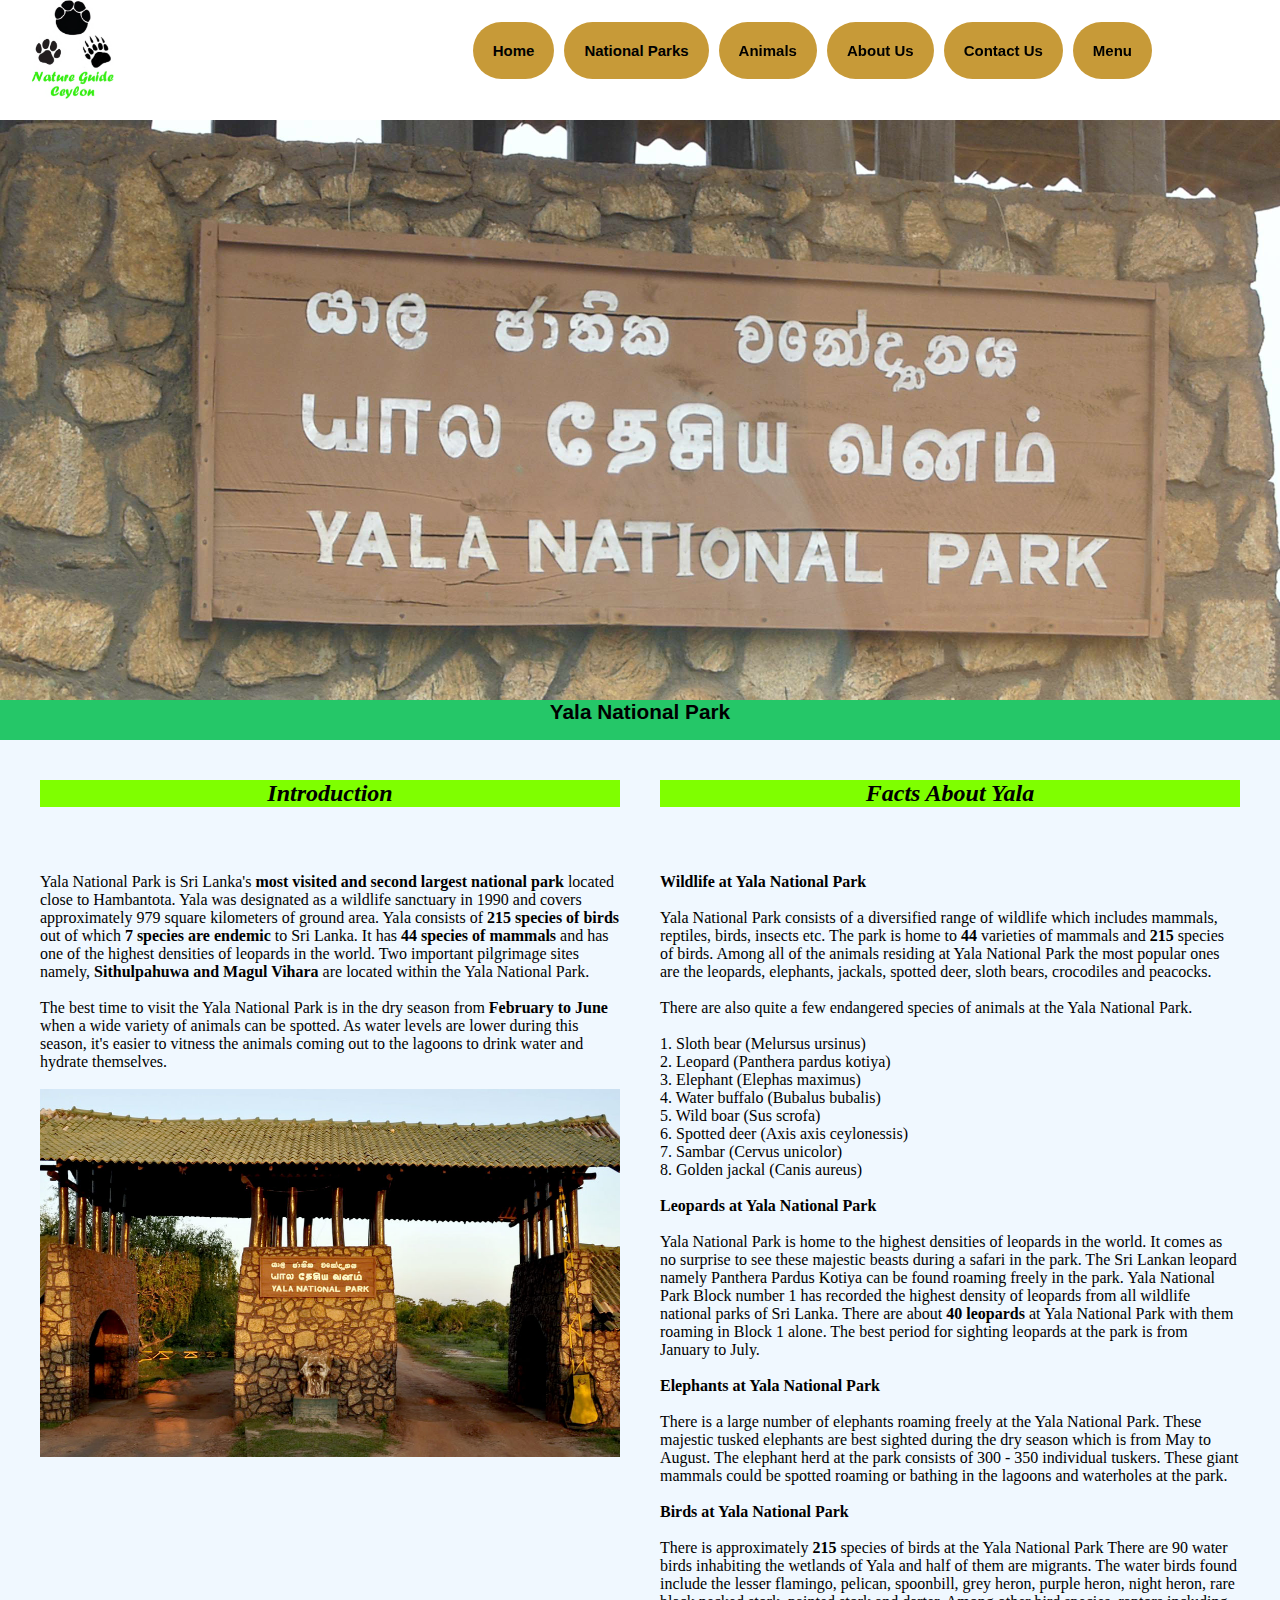
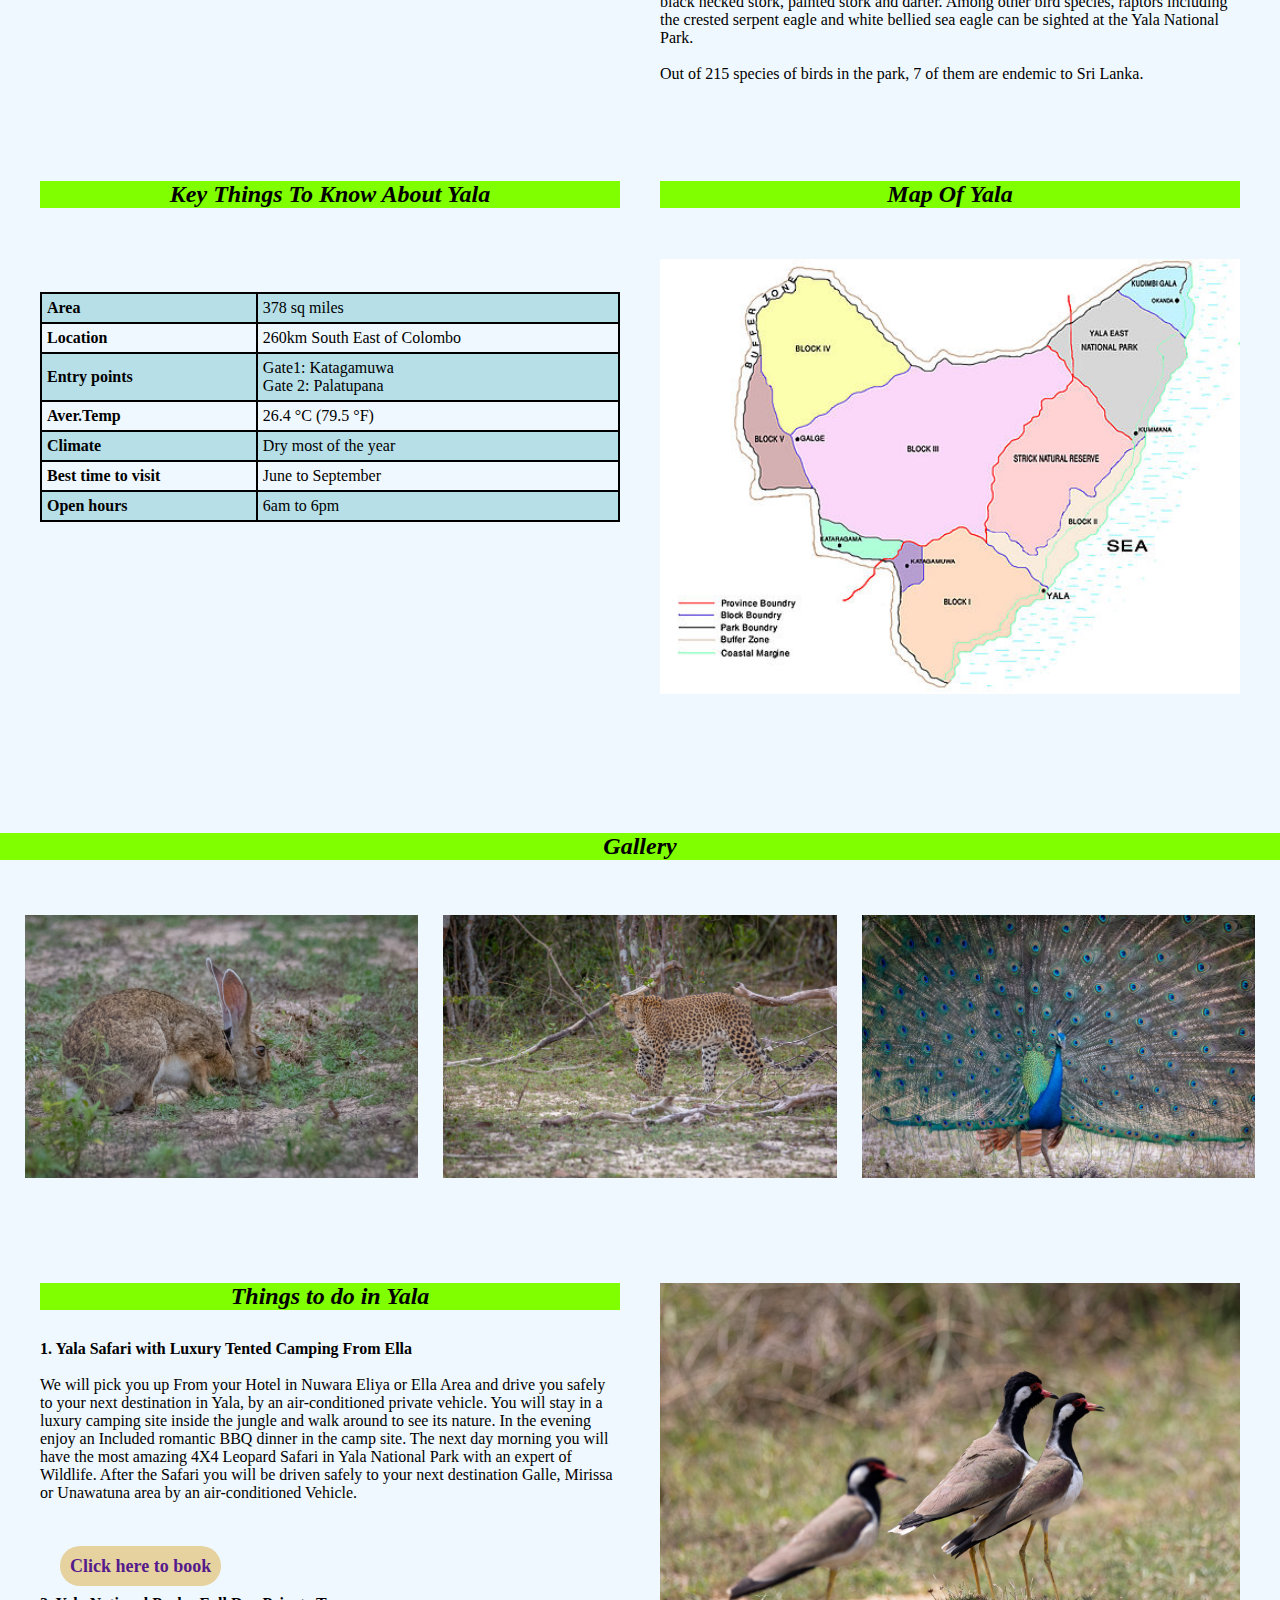
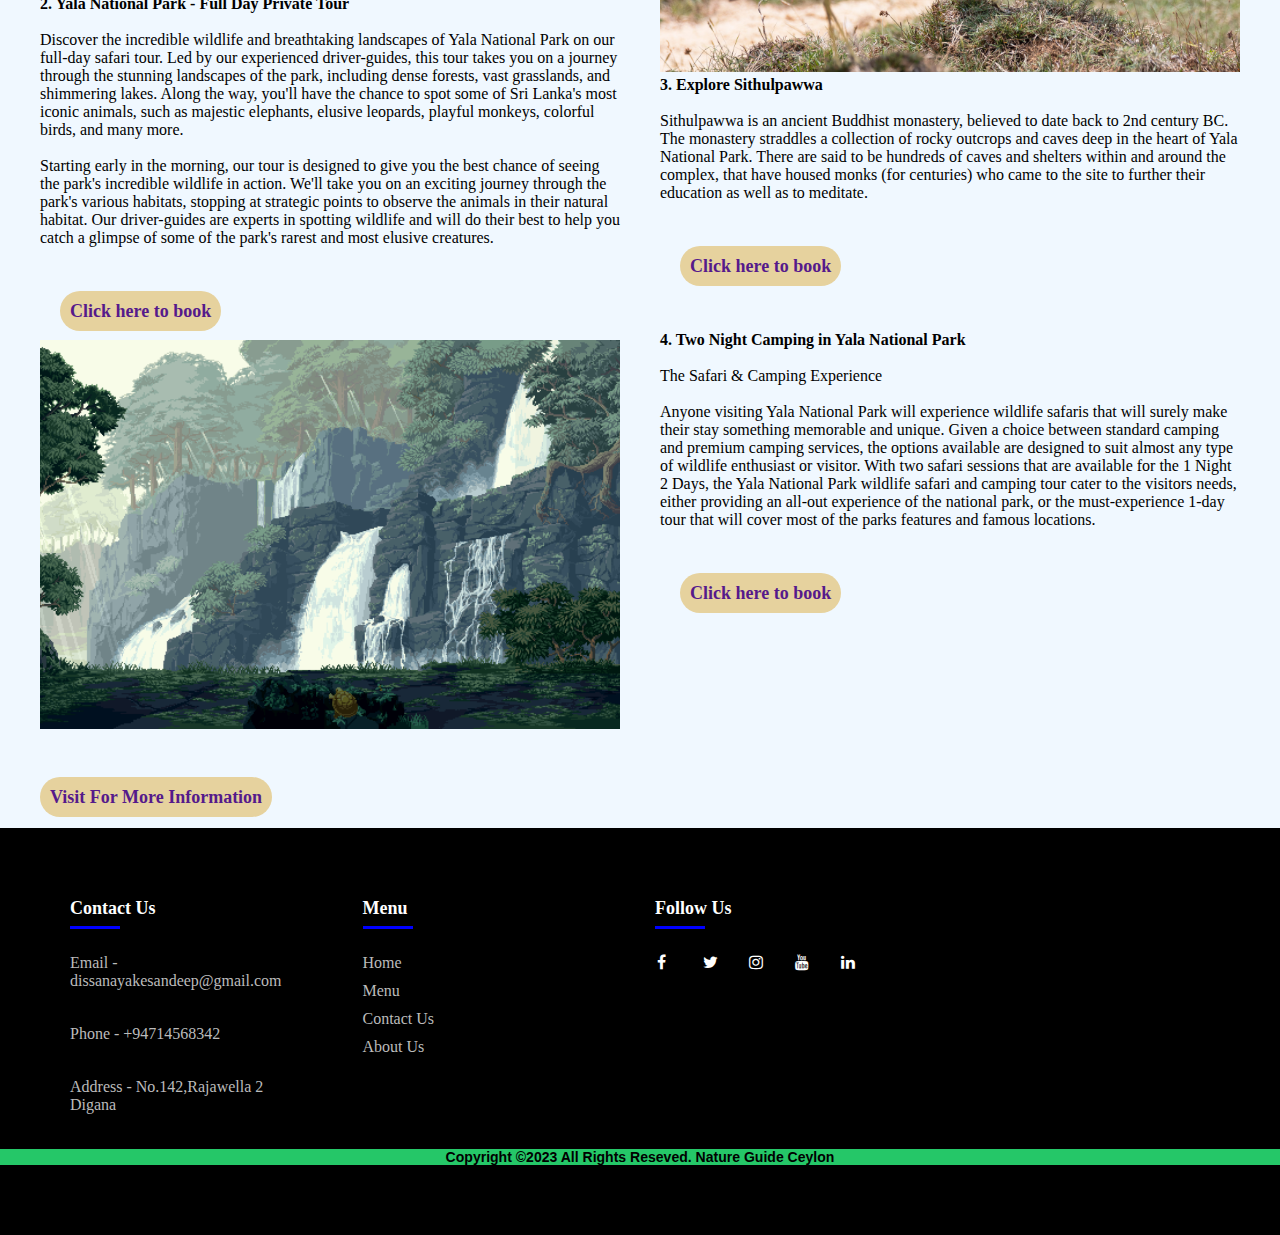
<file: 7yala.html>
<!DOCTYPE html>
<html lang="en">
<head>
    <meta charset="UTF-8">
    <meta name="description" content="A Documentary website about Sri Lankan Wildlife.">
    <meta name="keywords" content="Sri Lanka, Wildlife, Nature Guide  Ceylon,Sri Lankan leopard">
    <meta name="author" content="Sandeep Dissanayake">
    <meta name="viewport" content="width=device-width, initial-scale=1.0">
    <title>NGC - Yala National Park</title>
    <link rel="manifest" href="manifest.json">
    <link rel="icon" type="image/x-icon" href="Nature_guide_ceylon_logo copy1.png">
    <link rel="reset" href="reset.css">
    <link rel="stylesheet" href="test3.css">
    <link rel="stylesheet" href="yala_and_wilpattu.css">
    <link rel="preconnect" href="https://fonts.googleapis.com">
    <link rel="preconnect" href="https://fonts.gstatic.com" crossorigin>
    <link href="https://fonts.googleapis.com/css2?family=Roboto:ital,wght@1,300;1,400&display=swap" rel="stylesheet">
    <link rel="stylesheet" href="https://cdnjs.cloudflare.com/ajax/libs/font-awesome/4.7.0/css/font-awesome.min.css">
</head>
<body>
    <header class="header-main">
        <div class="banner-area">
            <img src="yala_board1.jpg" alt="yala board">
            <img src="sigiriya.jpg" alt="sigiriya ">
        </div>
        <a href="Nature_guide_ceylon_logo copy1.png" class="logo"></a>

        <input type="checkbox" id="menu-bar">
        <label for="menu-bar">Menu</label>

        <nav class="navbar">
            <section class="logo-area">
                <img src="Nature_guide_ceylon_logo copy1.png" alt="logo">
            </section>     
            <ul>
                <li><a class="p" href="home.html">Home</a></li>
                <li><a class="p" href="#">National Parks </a>
                    <ul class="drop">
                        <li><a target="_blank" href="7yala.html">Yala National Park</a></li>
                        <li><a target="_blank" href="8Wilpaththu.html">Wilpaththu National Park</a></li>   
                    </ul>
                </li>
                <li><a class="p" href="#">Animals </a>
                    <ul class="drop">
                        <li><a target="_blank" href="4sri_lankan_leopard.html">Sri Lanakan Leopard</a></li>
                        <li><a target="_blank" href="5sri_lankan_elephant.html">Sri Lankan Elephant</a></li> 
                        <li><a target="_blank" href="6indeginous-animals.html">Indeginous Animals</a></li>  
                    </ul>
                </li>
                <li><a href="9about_us.html">About Us</a></li>
                <li><a href="10contact_us.html">Contact Us</a></li>
                <li><a href="#">Menu</a>
                    <ul class="drop">
                        <a class="p" target="_blank" href="home.html">Home</a>
                        <a class="p" target="_blank" href="2sri_lankan_wildlife_intro.html">Introduction</a>
                        <a class="p" target="_blank" href="3DOWC.html">Departmrnt of Wildlife Conservation</a>
                        <a class="p" target="_blank" href="4sri_lankan_leopard.html">Sri Lankan Leopard</a>
                        <a class="p" target="_blank" href="5sri_lankan_elephant.html">Sri Lankan Elephant</a>
                        <a class="p" target="_blank" href="6indeginous-animals.html">Indeginous Animals</a>
                        <a class="p" target="_blank" href="7yala.html">Yala National Park</a>
                        <a class="p" target="_blank" href="8Wilpaththu.html">Wilpaththu National Park</a>
                        <a class="p" target="_blank" href="10contact_us.html">Contact Us</a>
                        <a class="p" target="_blank" href="9about_us.html">About Us</a>
                    </ul>
                </li>
            </ul>
        </nav> 
    </header>
    
    <div class="content-area">
        <p>Yala National Park</p>
        <section class="flex-container">
            <article class="flex-box">
              <p><h2>Introduction</h2><br><br>
                Yala National Park is Sri Lanka's <b>most visited and second largest national park</b> located close 
                to Hambantota. Yala was designated as a wildlife sanctuary in 1990 and covers approximately 979
                square kilometers of ground area. Yala consists of <b>215 species of birds</b> out of which <b>7 species 
                    are endemic</b> to Sri Lanka. It has <b>44 species of mammals</b> and has one of the highest densities 
                of leopards in the world. Two important pilgrimage sites namely, <b>Sithulpahuwa and Magul Vihara </b>
                are located within the Yala National Park.<br><br>

                The best time to visit the Yala National Park is in the dry season from <b>February to June</b> when a 
                wide variety of animals can be spotted. As water levels are lower during this season, it's easier 
                to vitness the animals coming out to the lagoons to drink water and hydrate themselves.<br><br>
                <img src="yala_board.jpg" rel="yala board" alt="Yala National park board">
              </p>
            </article>
            <article class="flex-box">
              <p><h2>Facts About Yala</h2><br><br>
                <b>Wildlife at Yala National Park</b><br><br>
                Yala National Park consists of a diversified range of wildlife which includes mammals, reptiles, birds, 
                insects etc. The park is home to <b>44</b> varieties of mammals and <b>215</b> species of birds. Among all of the animals 
                residing at Yala National Park the most popular ones are the leopards, elephants, jackals, spotted deer, sloth 
                bears, crocodiles and peacocks.<br><br>

                There are also quite a few endangered species of animals at the Yala National Park.<br><br>
                1. Sloth bear (Melursus ursinus)<br>
                2. Leopard (Panthera pardus kotiya)<br>
                3. Elephant (Elephas maximus)<br>
                4. Water buffalo (Bubalus bubalis)<br>
                5. Wild boar (Sus scrofa)<br>
                6. Spotted deer (Axis axis ceylonessis)<br>
                7. Sambar (Cervus unicolor)<br>
                8. Golden jackal (Canis aureus)<br><br>

                <b>Leopards at Yala National Park</b><br><br>
                Yala National Park is home to the highest densities of leopards in the world. It comes as no surprise to see
                these majestic beasts during a safari in the park. The Sri Lankan leopard namely Panthera Pardus Kotiya can 
                be found roaming freely in the park. Yala National Park Block number 1 has recorded the highest density of leopards
                from all wildlife national parks of Sri Lanka. There are about <b>40 leopards</b> at Yala National Park with  
                them roaming in Block 1 alone. The best period for sighting leopards at the park is from January to July.<br><br>

                <b>Elephants at Yala National Park</b><br><br>
                There is a large number of elephants roaming freely at the Yala National Park. These majestic tusked elephants are
                best sighted during the dry season which is from May to August. The elephant herd at the park consists of 300 - 350 
                individual tuskers. These giant mammals could be spotted roaming or bathing in the lagoons and waterholes at the park.<br><br>

                <b>Birds at Yala National Park</b><br><br>
                There is approximately <b>215</b> species of birds at the Yala National Park There are 90 water birds inhabiting the wetlands 
                of Yala and half of them are migrants. The water birds found include the lesser flamingo, pelican, spoonbill, grey heron,
                purple heron, night heron, rare black necked stork, painted stork and darter. Among other bird species, raptors including 
                the crested serpent eagle and white bellied sea eagle can be sighted at the Yala National Park.<br><br>

                Out of 215 species of birds in the park, 7 of them are endemic to Sri Lanka.<br><br>
              </p>
            </article>
            
        </section>
        <section class="flex-container">
            <article class="flex-box">
              <p><h2>Key Things To Know About Yala</h2><br><br>
                <table class="table">
                    <tr>
                        <th>Area</th>
                        <td>378 sq miles</td>
                    </tr>
                    <tr>
                        <th>Location</th>
                        <td>260km South East of Colombo</td>
                    </tr>
                    <tr>
                        <th>Entry points</th><br>
                        <td>Gate1: Katagamuwa<br> Gate 2: Palatupana</td>
                    </tr>
                    <tr>
                        <th>Aver.Temp</th>
                        <td>26.4 °C (79.5 °F)</td>
                    </tr>
                    <tr>
                        <th>Climate</th>
                        <td>Dry most of the year</td>
                    </tr>
                    <tr>
                        <th>Best time to visit</th>
                        <td>June to September</td>
                    </tr>
                    <tr>
                        <th>Open hours</th>
                        <td>6am to 6pm</td> 
                    </tr>
                </table> 
              </p>
            </article>
            <article class="flex-box">
              <p><h2>Map Of Yala</h2><br><br>
              <img class="map" src="Yala_Map.jpg" rel="yala map" alt="Yala National park map">
              </p>
            </article>
        </section>
        <h2>Gallery</h2>
        <section class="image_grid">
            <img class="photo one" src="IMG-20231202-WA0023.jpg" alt="rabbit">
            <img class="photo two" src="IMG-20231202-WA0025.jpg" alt="Sri Lankan Leapord" >
            <img class="photo three" src="IMG-20231202-WA0052.jpg" alt="Peacock">
        </section>
        <section class="flex-container">
        <article class="flex-box">
            <h2>Things to do in Yala</h2>
            <b>1. Yala Safari with Luxury Tented Camping From Ella</b><br><br>
            We will pick you up From your Hotel in Nuwara Eliya or Ella Area and drive you safely to your
            next destination in Yala, by an air-conditioned private vehicle. You will stay in a luxury camping
            site inside the jungle and walk around to see its nature. In the evening enjoy an Included romantic
            BBQ dinner in the camp site. The next day morning you will have the most amazing 4X4 Leopard Safari
            in Yala National Park with an expert of Wildlife. After the Safari you will be driven safely to your
            next destination Galle, Mirissa or Unawatuna area by an air-conditioned Vehicle.<br><br><br><br>
            <a class="li" href="">Click here to book</a><br><br>
            <b>2. Yala National Park - Full Day Private Tour</b><br><br>
            Discover the incredible wildlife and breathtaking landscapes of Yala National Park on our full-day safari tour.
            Led by our experienced driver-guides, this tour takes you on a journey through the stunning landscapes of the park, 
            including dense forests, vast grasslands, and shimmering lakes. Along the way, you'll have the chance to spot some of
            Sri Lanka's most iconic animals, such as majestic elephants, elusive leopards, playful monkeys, colorful birds, and many
            more.<br><br>
            Starting early in the morning, our tour is designed to give you the best chance of seeing the park's incredible wildlife in
            action. We'll take you on an exciting journey through the park's various habitats, stopping at strategic points to observe
            the animals in their natural habitat. Our driver-guides are experts in spotting wildlife and will do their best to help
            you catch a glimpse of some of the park's rarest and most elusive creatures.<br><br><br><br>
            <a class="li" href="">Click here to book</a><br><br>
              
            <img src="gif.gif" rel="yala board" alt="waterfall gif"><br><br>
            </p>
          </article>
          <article class="flex-box">
            <img src="IMG-20231202-WA0042.jpg" rel="yala board" alt="yala board">
            <b>3. Explore Sithulpawwa</b><br><br>
            Sithulpawwa is an ancient Buddhist monastery, believed 
            to date back to 2nd century BC. The monastery straddles 
            a collection of rocky outcrops and caves deep in the heart of Yala National Park. 
            There are said to be hundreds of caves and shelters within and around the complex, 
            that have housed monks (for centuries) who came to the site to further their education as well 
            as to meditate.<br><br><br><br>
            <a class="li" href="">Click here to book</a><br><br><br><br>
            <b>4. Two Night Camping in Yala National Park</b><br><br>
            The Safari & Camping Experience<br><br>

            Anyone visiting Yala National Park will experience wildlife safaris that will surely make their stay something memorable and unique. Given a
            choice between standard camping and premium camping services, the options available are designed to suit almost any type of wildlife enthusiast 
            or visitor. With two safari sessions that are available for the 1 Night 2 Days, the Yala National Park wildlife safari and camping tour cater to 
            the visitors needs, either providing an all-out experience of the national park, or the must-experience 1-day tour that will cover most of the parks
            features and famous locations.<br><br><br><br>
            <a class="li" href="">Click here to book</a><br><br><br><br> 
            
          </article>
        </section><br><br><br><br>
        <article class="flex-box">
        <a class="li" href="">Visit For More Information</a>
        </article>
        <footer class="footer">
            <section class="container">
                <section class="row">
                    <section class="footer-col">
                        <h3>Contact Us</h3>
                        <ul>
                            <h4>Email - dissanayakesandeep@gmail.com</h4>
                            <h4>Phone - +94714568342</h4>
                            <h4>Address - No.142,Rajawella 2<br>Digana</h4>
                        </ul>
                    </section>
                    <section class="footer-col">
                        <h3>Menu</h3>
                        <ul>
                            <li><a href="home.html">Home</a></li>
                            <li><a href="home.html">Menu</a></li>
                            <li><a href="10contact_us.html">Contact Us</a></li>
                            <li><a href="9about_us.html">About Us</a></li> 
                        </ul>
                    </section>
                    <section class="footer-col">
                        <h3>Follow Us</h3>
                        <section class="social-links">
                            <a href="https://www.facebook.com/"><i class="fa fa-facebook"></i></a>
                            <a href="https://twitter.com/?lang=en"><i class="fa fa-twitter"></i></a>
                            <a href="https://www.instagram.com/"><i class="fa fa-instagram"></i></a>
                            <a href="https://www.youtube.com/"><i class="fa fa-youtube"></i></a>
                            <a href="https://lk.linkedin.com/"><i class="fa fa-linkedin"></i></a>
                        </section>
                    </section>
                </section>
            </section>
            <section class="copyright">
                <h3>Copyright &COPY;2023 All Rights Reseved. Nature Guide Ceylon</h3>
            </section>
             <!--
                ***Copyright owners of the images***
                   Mr.Ruwan Nishantha - Wildlife Photographer
                   Pixabey Website
                   Sri Lankan Government
                   Department of Wildlife Conservation - Logo
                   Sri Lankan Airlines
                   Sri Lankan Tourism Board
                   Sri Lankan Rupawahini Coparation
                   Booking.com
                   TripAdvisar
            -->
        </footer>
    </div>
</body>
</html>
</file>
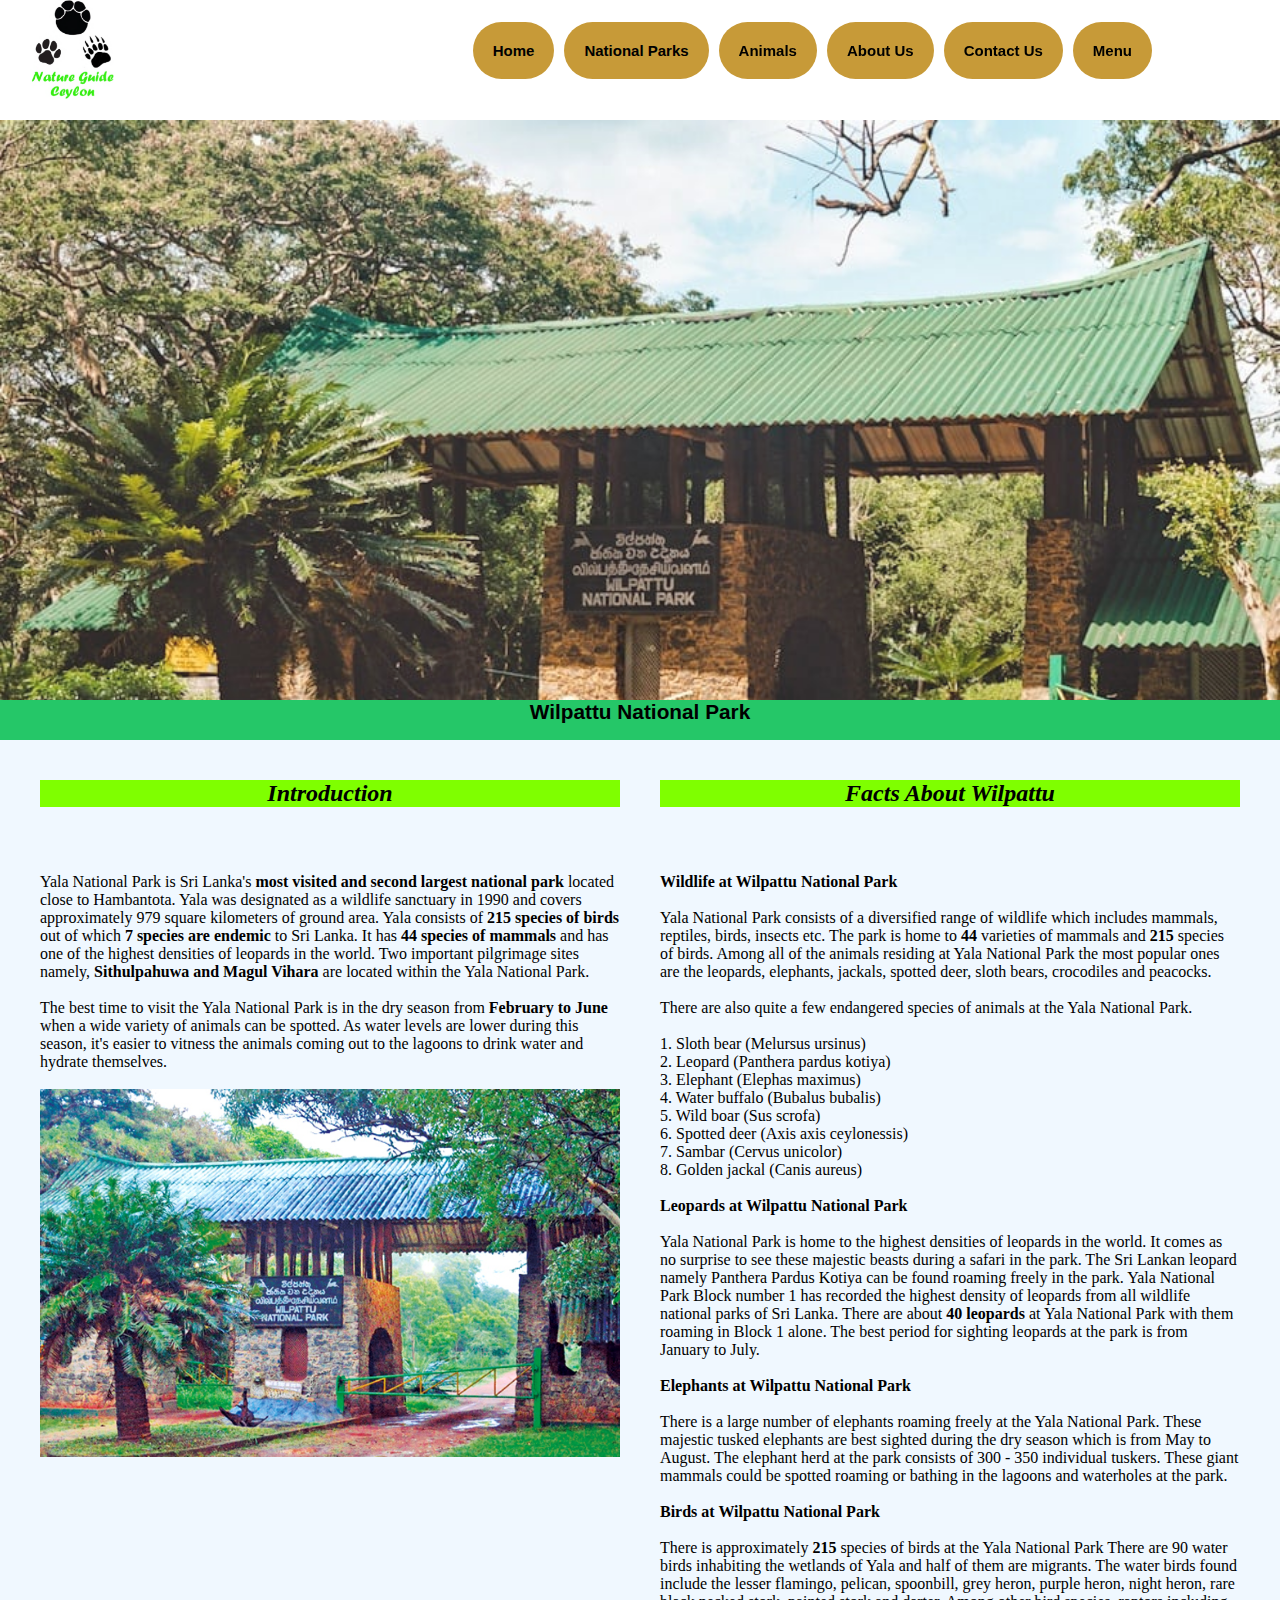
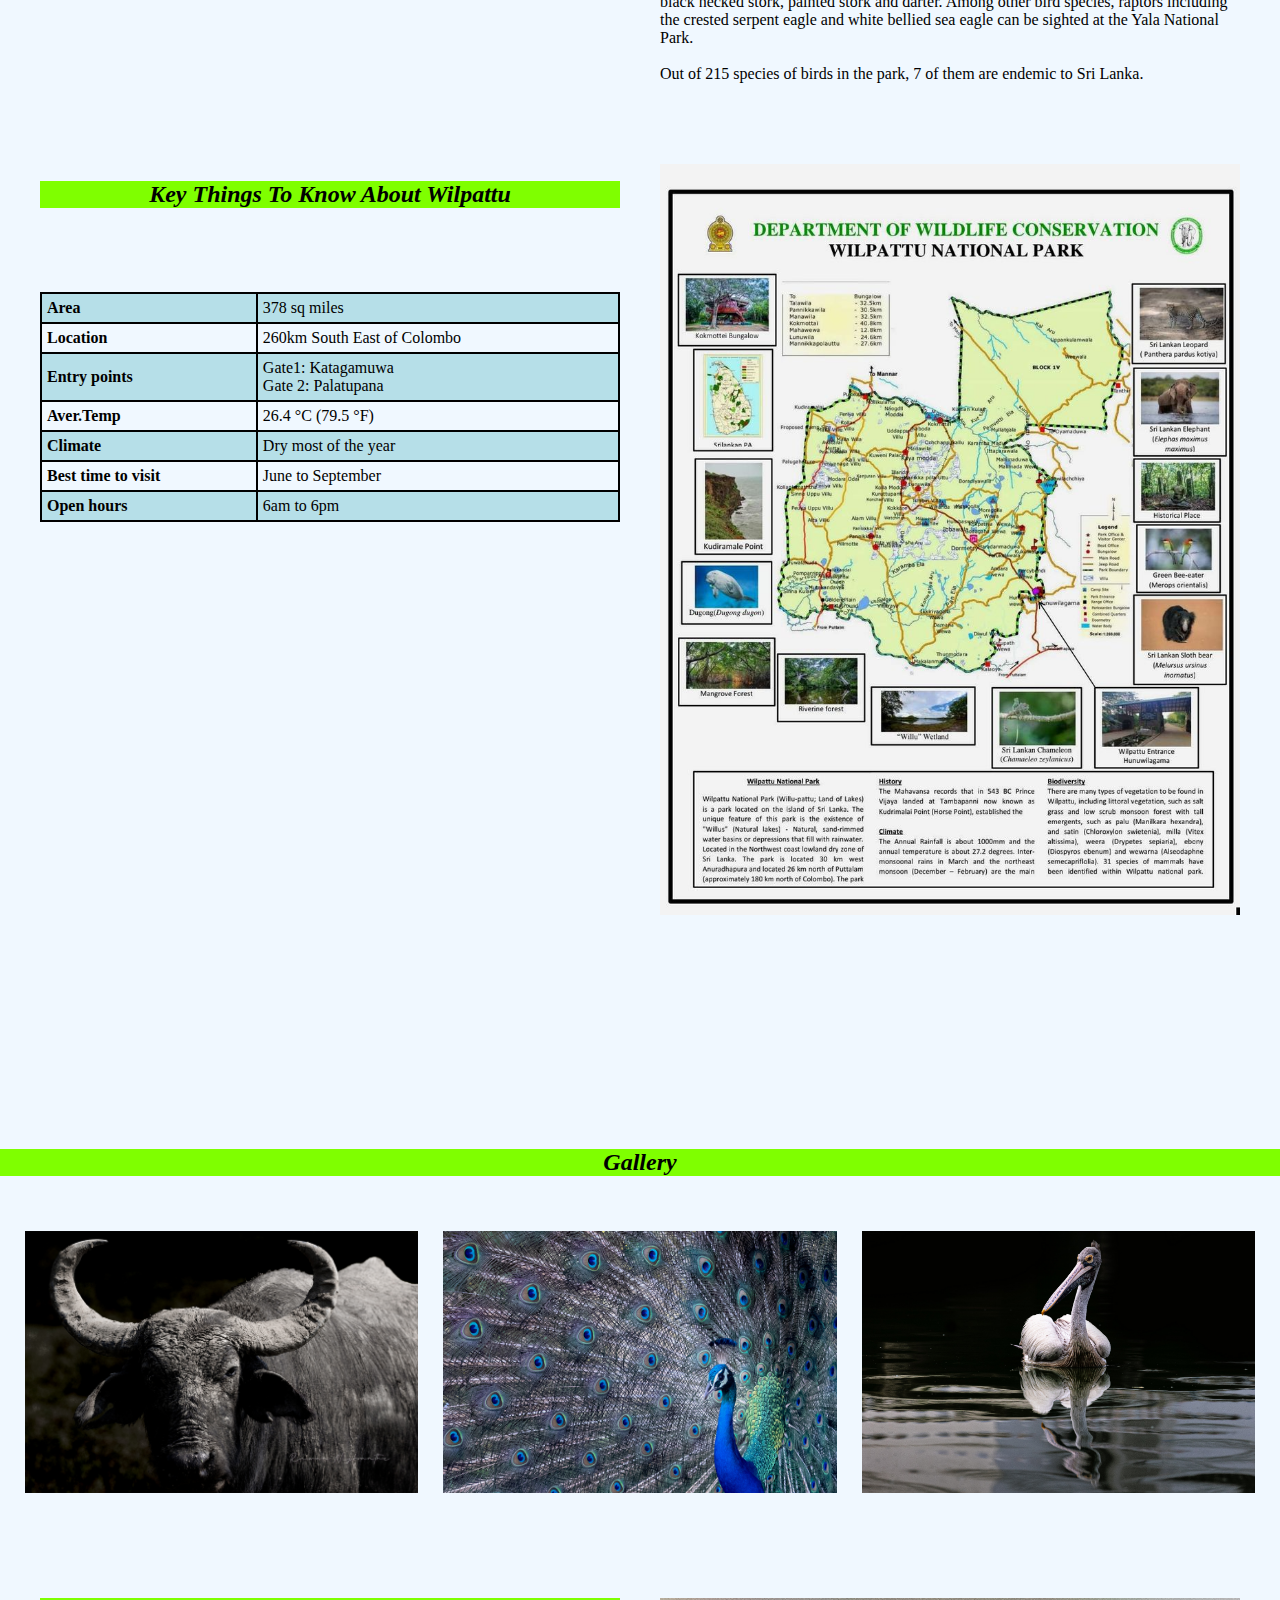
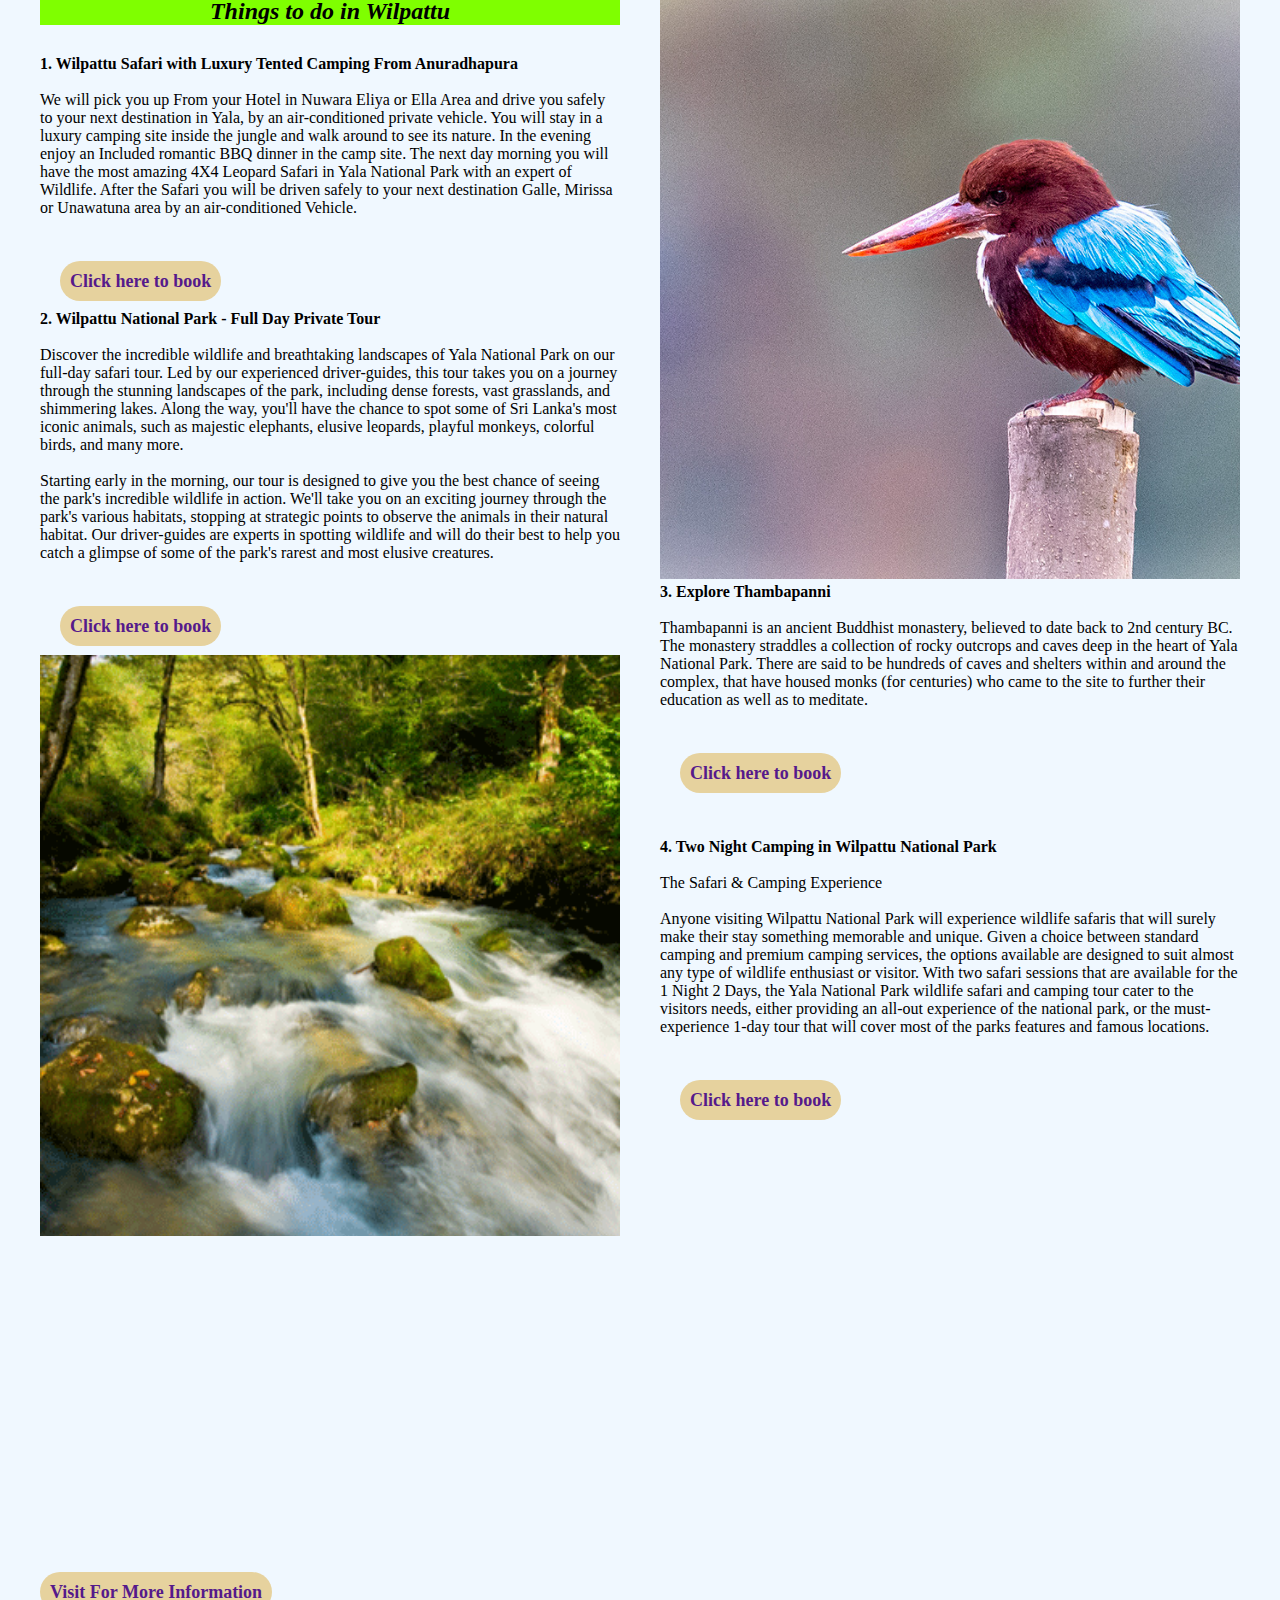
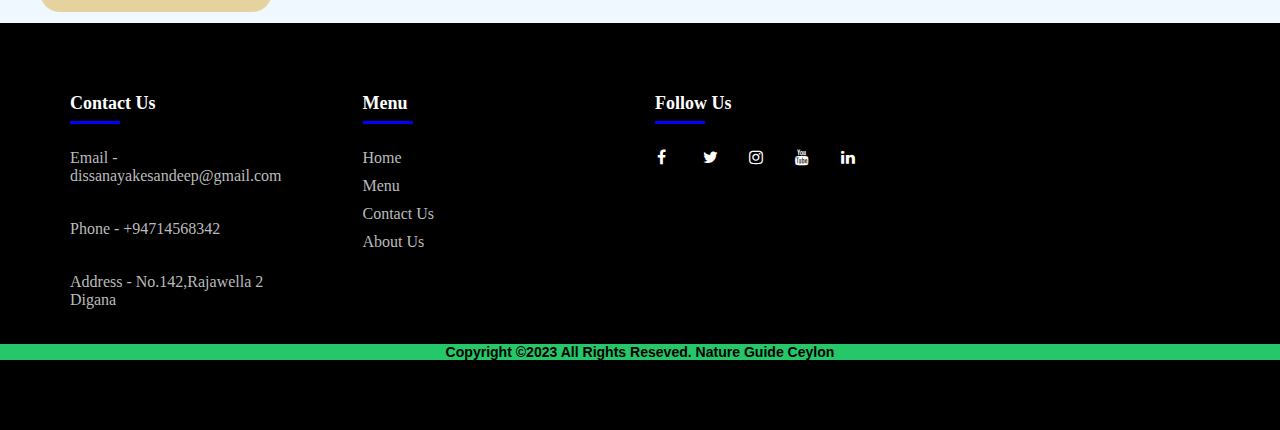
<file: 8Wilpaththu.html>
<!DOCTYPE html>
<html lang="en">
<head>
    <meta charset="UTF-8">
    <meta name="description" content="A Documentary website about Sri Lankan Wildlife.">
    <meta name="keywords" content="Sri Lanka, Wildlife, Nature Guide  Ceylon,Sri Lankan leopard">
    <meta name="author" content="Sandeep Dissanayake">
    <meta name="viewport" content="width=device-width, initial-scale=1.0">
    <title>NGC - Wilpattu National Park</title>
    <link rel="icon" type="image/x-icon" href="Nature_guide_ceylon_logo copy1.png">
    <link rel="reset" href="reset.css">
    <link rel="stylesheet" href="test3.css">
    <link rel="stylesheet" href="yala_and_wilpattu.css">
    <link rel="stylesheet" href="https://cdnjs.cloudflare.com/ajax/libs/font-awesome/4.7.0/css/font-awesome.min.css">

</head>
<body>
    <header class="header-main">
        <div class="banner-area">
            <img src="wilpathu_board1.jpg" alt="banner">
            <img src="sigiriya.jpg" alt="banner">
        </div>
        <a href="Nature_guide_ceylon_logo copy1.png" class="logo"></a>

        <input type="checkbox" id="menu-bar">
        <label for="menu-bar">Menu</label>

        <nav class="navbar">
            <section class="logo-area">
                <img src="Nature_guide_ceylon_logo copy1.png" alt="logo">
            </section>     
            <ul>
                <li><a class="p" href="home.html">Home</a></li>
                <li><a class="p" href="#">National Parks </a>
                    <ul class="drop">
                        <li><a target="_blank" href="7yala.html">Yala National Park</a></li>
                        <li><a target="_blank" href="8Wilpaththu.html">Wilpattu National Park</a></li>   
                    </ul>
                </li>
                <li><a class="p" href="#">Animals </a>
                    <ul class="drop">
                        <li><a target="_blank" href="4sri_lankan_leopard.html">Sri Lanakan Leopard</a></li>
                        <li><a target="_blank" href="5sri_lankan_elephant.html">Sri Lankan Elephant</a></li> 
                        <li><a target="_blank" href="6indeginous-animals.html">Indeginous Animals</a></li>  
                    </ul>
                </li>
                <li><a href="9about_us.html">About Us</a></li>
                <li><a href="10contact_us.html">Contact Us</a></li>
                <li><a href="#">Menu</a>
                    <ul class="drop">
                        <a class="p" target="_blank" href="home.html">Home</a>
                        <a class="p" target="_blank" href="2sri_lankan_wildlife_intro.html">Introduction</a>
                        <a class="p" target="_blank" href="3DOWC.html">Departmrnt of Wildlife Conservation</a>
                        <a class="p" target="_blank" href="4sri_lankan_leopard.html">Sri Lankan Leopard</a>
                        <a class="p" target="_blank" href="5sri_lankan_elephant.html">Sri Lankan Elephant</a>
                        <a class="p" target="_blank" href="6indeginous-animals.html">Indeginous Animals</a>
                        <a class="p" target="_blank" href="7yala.html">Yala National Park</a>
                        <a class="p" target="_blank" href="8Wilpaththu.html">Wilpattu National Park</a>
                        <a class="p" target="_blank" href="10contact_us.html">Contact Us</a>
                        <a class="p" target="_blank" href="9about_us.html">About Us</a>
                    </ul>
                </li>
            </ul>
        </nav> 
    </header>
    
    <div class="content-area">
        <p>Wilpattu National Park</p>
        <section class="flex-container">
            <article class="flex-box">
                <p><h2>Introduction</h2><br><br>
                  Yala National Park is Sri Lanka's <b>most visited and second largest national park</b> located close 
                  to Hambantota. Yala was designated as a wildlife sanctuary in 1990 and covers approximately 979
                  square kilometers of ground area. Yala consists of <b>215 species of birds</b> out of which <b>7 species 
                      are endemic</b> to Sri Lanka. It has <b>44 species of mammals</b> and has one of the highest densities 
                  of leopards in the world. Two important pilgrimage sites namely, <b>Sithulpahuwa and Magul Vihara </b>
                  are located within the Yala National Park.<br><br>
  
                  The best time to visit the Yala National Park is in the dry season from <b>February to June</b> when a 
                  wide variety of animals can be spotted. As water levels are lower during this season, it's easier 
                  to vitness the animals coming out to the lagoons to drink water and hydrate themselves.<br><br>
                  <img src="wilpathu_board.jpg" rel="wilpattu board" alt="Wilpattu National park board">
                </p>
              </article>
              <article class="flex-box">
                <p><h2>Facts About Wilpattu</h2><br><br>
                  <b>Wildlife at Wilpattu National Park</b><br><br>
                  Yala National Park consists of a diversified range of wildlife which includes mammals, reptiles, birds, 
                  insects etc. The park is home to <b>44</b> varieties of mammals and <b>215</b> species of birds. Among all of the animals 
                  residing at Yala National Park the most popular ones are the leopards, elephants, jackals, spotted deer, sloth 
                  bears, crocodiles and peacocks.<br><br>
  
                  There are also quite a few endangered species of animals at the Yala National Park.<br><br>
                  1. Sloth bear (Melursus ursinus)<br>
                  2. Leopard (Panthera pardus kotiya)<br>
                  3. Elephant (Elephas maximus)<br>
                  4. Water buffalo (Bubalus bubalis)<br>
                  5. Wild boar (Sus scrofa)<br>
                  6. Spotted deer (Axis axis ceylonessis)<br>
                  7. Sambar (Cervus unicolor)<br>
                  8. Golden jackal (Canis aureus)<br><br>
  
                  <b>Leopards at Wilpattu National Park</b><br><br>
                  Yala National Park is home to the highest densities of leopards in the world. It comes as no surprise to see
                  these majestic beasts during a safari in the park. The Sri Lankan leopard namely Panthera Pardus Kotiya can 
                  be found roaming freely in the park. Yala National Park Block number 1 has recorded the highest density of leopards
                  from all wildlife national parks of Sri Lanka. There are about <b>40 leopards</b> at Yala National Park with  
                  them roaming in Block 1 alone. The best period for sighting leopards at the park is from January to July.<br><br>
  
                  <b>Elephants at Wilpattu National Park</b><br><br>
                  There is a large number of elephants roaming freely at the Yala National Park. These majestic tusked elephants are
                  best sighted during the dry season which is from May to August. The elephant herd at the park consists of 300 - 350 
                  individual tuskers. These giant mammals could be spotted roaming or bathing in the lagoons and waterholes at the park.<br><br>
  
                  <b>Birds at Wilpattu National Park</b><br><br>
                  There is approximately <b>215</b> species of birds at the Yala National Park There are 90 water birds inhabiting the wetlands 
                  of Yala and half of them are migrants. The water birds found include the lesser flamingo, pelican, spoonbill, grey heron,
                  purple heron, night heron, rare black necked stork, painted stork and darter. Among other bird species, raptors including 
                  the crested serpent eagle and white bellied sea eagle can be sighted at the Yala National Park.<br><br>
  
                  Out of 215 species of birds in the park, 7 of them are endemic to Sri Lanka.<br><br>
                </p>
              </article>
              
          </section>
          <section class="flex-container">
              <article class="flex-box">
                <p><h2>Key Things To Know About Wilpattu</h2><br><br>
                  <table class="table">
                      <tr>
                          <th>Area</th>
                          <td>378 sq miles</td>
                      </tr>
                      <tr>
                          <th>Location</th>
                          <td>260km South East of Colombo</td>
                      </tr>
                      <tr>
                          <th>Entry points</th><br>
                          <td>Gate1: Katagamuwa<br> Gate 2: Palatupana</td>
                      </tr>
                      <tr>
                          <th>Aver.Temp</th>
                          <td>26.4 °C (79.5 °F)</td>
                      </tr>
                      <tr>
                          <th>Climate</th>
                          <td>Dry most of the year</td>
                      </tr>
                      <tr>
                          <th>Best time to visit</th>
                          <td>June to September</td>
                      </tr>
                      <tr>
                          <th>Open hours</th>
                          <td>6am to 6pm</td> 
                      </tr>
                  </table> 
                </p>
              </article>
              <article class="flex-box">
                <p><h2>Map Of Wilpattu</h2><br><br>
                <img class="map" src="wilpattu_map.jpg" rel="Wilpattu map" alt="Wilpattu National park map">
                </p>
              </article>
          </section>
          <h2>Gallery</h2>
          <section class="image_grid">
              <img class="photo one" src="IMG-20231202-WA0031.jpg" alt="Buffalo">
              <img class="photo two" src="IMG-20231202-WA0022.jpg" alt="peacock">
              <img class="photo three" src="IMG-20231202-WA0046.jpg" alt="pelicon">
          </section>
          <section class="flex-container">
          <article class="flex-box">
              <h2>Things to do in Wilpattu</h2>
              <b>1. Wilpattu Safari with Luxury Tented Camping From Anuradhapura</b><br><br>
              We will pick you up From your Hotel in Nuwara Eliya or Ella Area and drive you safely to your
              next destination in Yala, by an air-conditioned private vehicle. You will stay in a luxury camping
              site inside the jungle and walk around to see its nature. In the evening enjoy an Included romantic
              BBQ dinner in the camp site. The next day morning you will have the most amazing 4X4 Leopard Safari
              in Yala National Park with an expert of Wildlife. After the Safari you will be driven safely to your
              next destination Galle, Mirissa or Unawatuna area by an air-conditioned Vehicle.<br><br><br><br>
              <a class="li" href="">Click here to book</a><br><br>
              <b>2. Wilpattu National Park - Full Day Private Tour</b><br><br>
              Discover the incredible wildlife and breathtaking landscapes of Yala National Park on our full-day safari tour.
              Led by our experienced driver-guides, this tour takes you on a journey through the stunning landscapes of the park, 
              including dense forests, vast grasslands, and shimmering lakes. Along the way, you'll have the chance to spot some of
              Sri Lanka's most iconic animals, such as majestic elephants, elusive leopards, playful monkeys, colorful birds, and many
              more.<br><br>
              Starting early in the morning, our tour is designed to give you the best chance of seeing the park's incredible wildlife in
              action. We'll take you on an exciting journey through the park's various habitats, stopping at strategic points to observe
              the animals in their natural habitat. Our driver-guides are experts in spotting wildlife and will do their best to help
              you catch a glimpse of some of the park's rarest and most elusive creatures.<br><br><br><br>
              <a class="li" href="">Click here to book</a><br><br>
                
              <img src="TEx8.gif" rel="river"><br><br>
              </p>
            </article>
            <article class="flex-box">
              <img src="IMG-20231202-WA0051.jpg" rel="wilpattu board" alt="wilpattu board">
              <b>3. Explore Thambapanni</b><br><br>
              Thambapanni is an ancient Buddhist monastery, believed 
              to date back to 2nd century BC. The monastery straddles 
              a collection of rocky outcrops and caves deep in the heart of Yala National Park. 
              There are said to be hundreds of caves and shelters within and around the complex, 
              that have housed monks (for centuries) who came to the site to further their education as well 
              as to meditate.<br><br><br><br>
              <a class="li" href="">Click here to book</a><br><br><br><br>
              <b>4. Two Night Camping in Wilpattu National Park</b><br><br>
              The Safari & Camping Experience<br><br>
  
              Anyone visiting Wilpattu National Park will experience wildlife safaris that will surely make their stay something memorable and unique. Given a
              choice between standard camping and premium camping services, the options available are designed to suit almost any type of wildlife enthusiast 
              or visitor. With two safari sessions that are available for the 1 Night 2 Days, the Yala National Park wildlife safari and camping tour cater to 
              the visitors needs, either providing an all-out experience of the national park, or the must-experience 1-day tour that will cover most of the parks
              features and famous locations.<br><br><br><br>
              <a class="li" href="">Click here to book</a><br><br><br><br> 
              
            </article>
          </section><br><br><br><br>
          <article class="flex-box">
          <a class="li" href="">Visit For More Information</a>
          </article>
        </section>
        <footer class="footer">
            <section class="container">
                <section class="row">
                    <section class="footer-col">
                        <h3>Contact Us</h3>
                        <ul>
                            <h4>Email - dissanayakesandeep@gmail.com</h4>
                            <h4>Phone - +94714568342</h4>
                            <h4>Address - No.142,Rajawella 2<br>Digana</h4>
                        </ul>
                    </section>
                    <section class="footer-col">
                        <h3>Menu</h3>
                        <ul>
                            <li><a href="home.html">Home</a></li>
                            <li><a href="home.html">Menu</a></li>
                            <li><a href="10contact_us.html">Contact Us</a></li>
                            <li><a href="9about_us.html">About Us</a></li> 
                        </ul>
                    </section>
                    <section class="footer-col">
                        <h3>Follow Us</h3>
                        <section class="social-links">
                            <a href="https://www.facebook.com/"><i class="fa fa-facebook"></i></a>
                            <a href="https://twitter.com/?lang=en"><i class="fa fa-twitter"></i></a>
                            <a href="https://www.instagram.com/"><i class="fa fa-instagram"></i></a>
                            <a href="https://www.youtube.com/"><i class="fa fa-youtube"></i></a>
                            <a href="https://lk.linkedin.com/"><i class="fa fa-linkedin"></i></a>
                        </section>
                    </section>
                </section>
            </section>
            <section class="copyright">
                <h3>Copyright &COPY;2023 All Rights Reseved. Nature Guide Ceylon</h3>
            </section>
        </footer>
    </div>
</body>
</html>
</file>
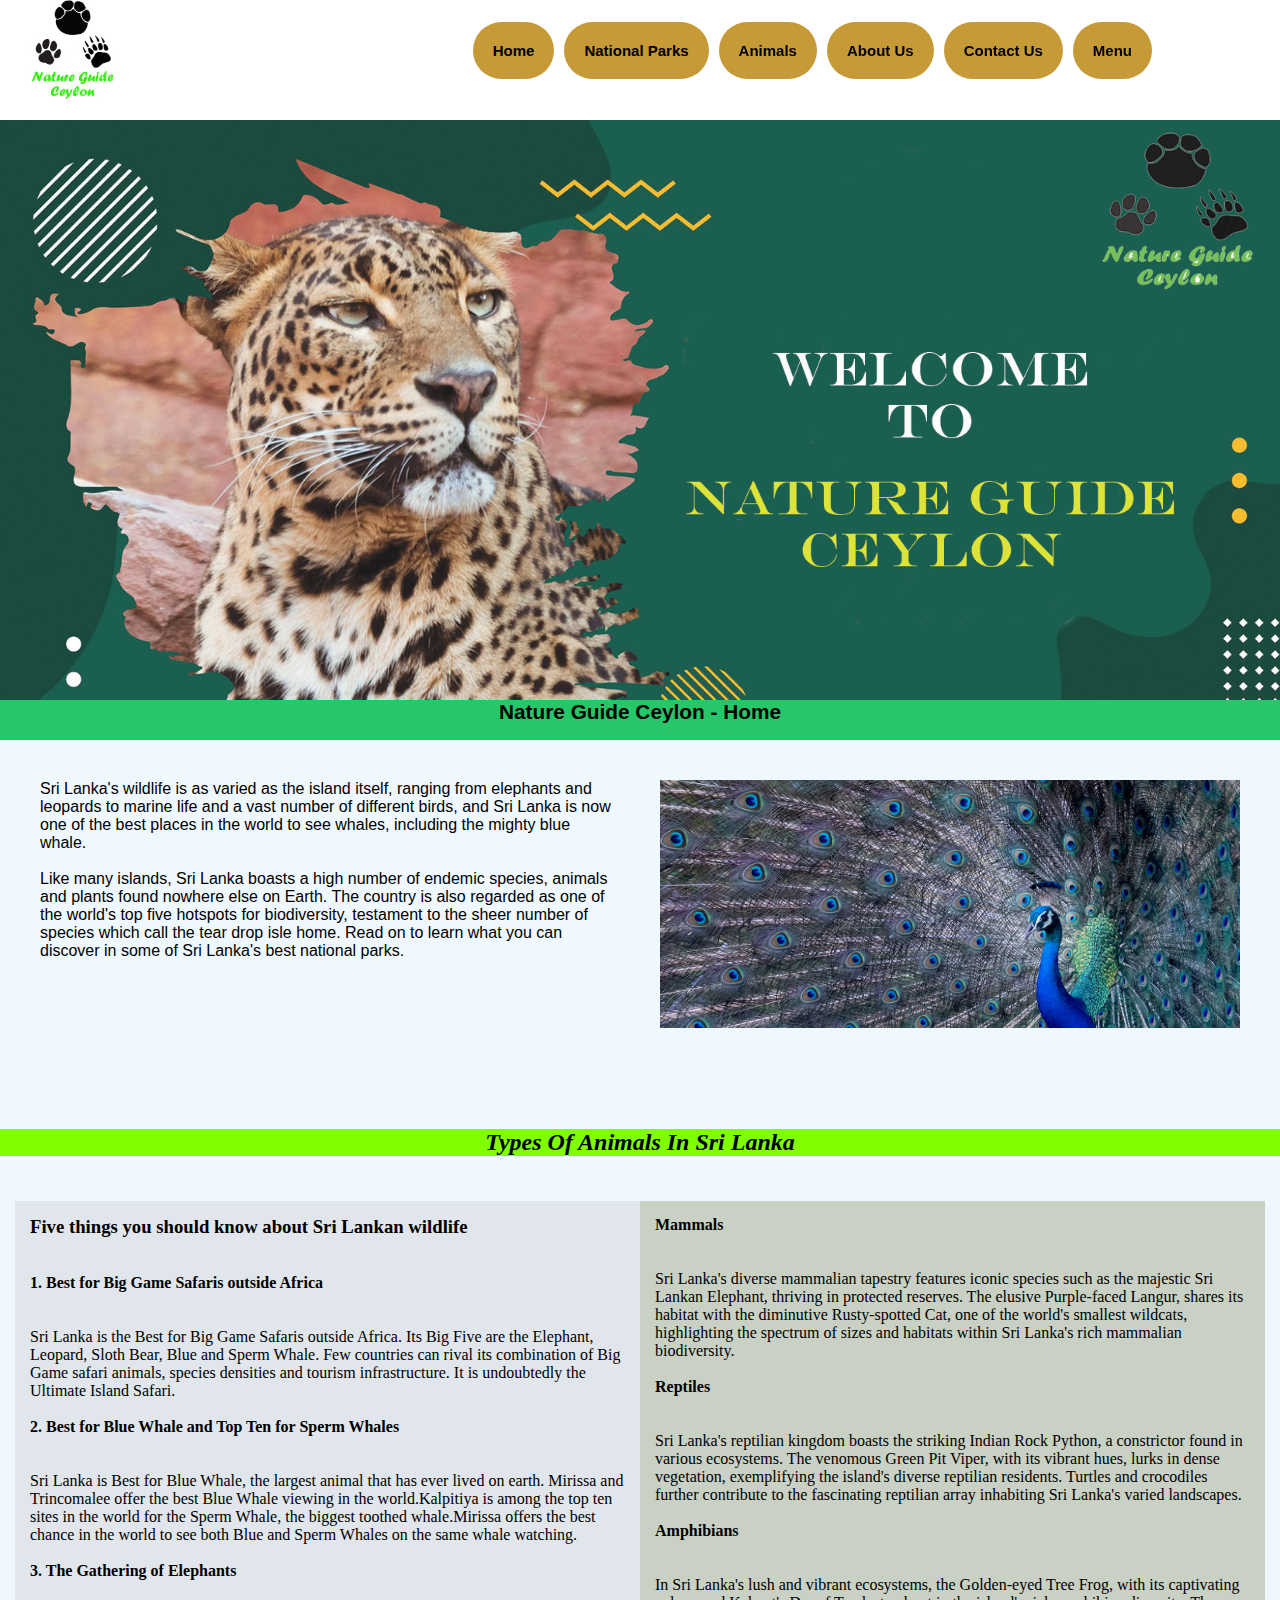
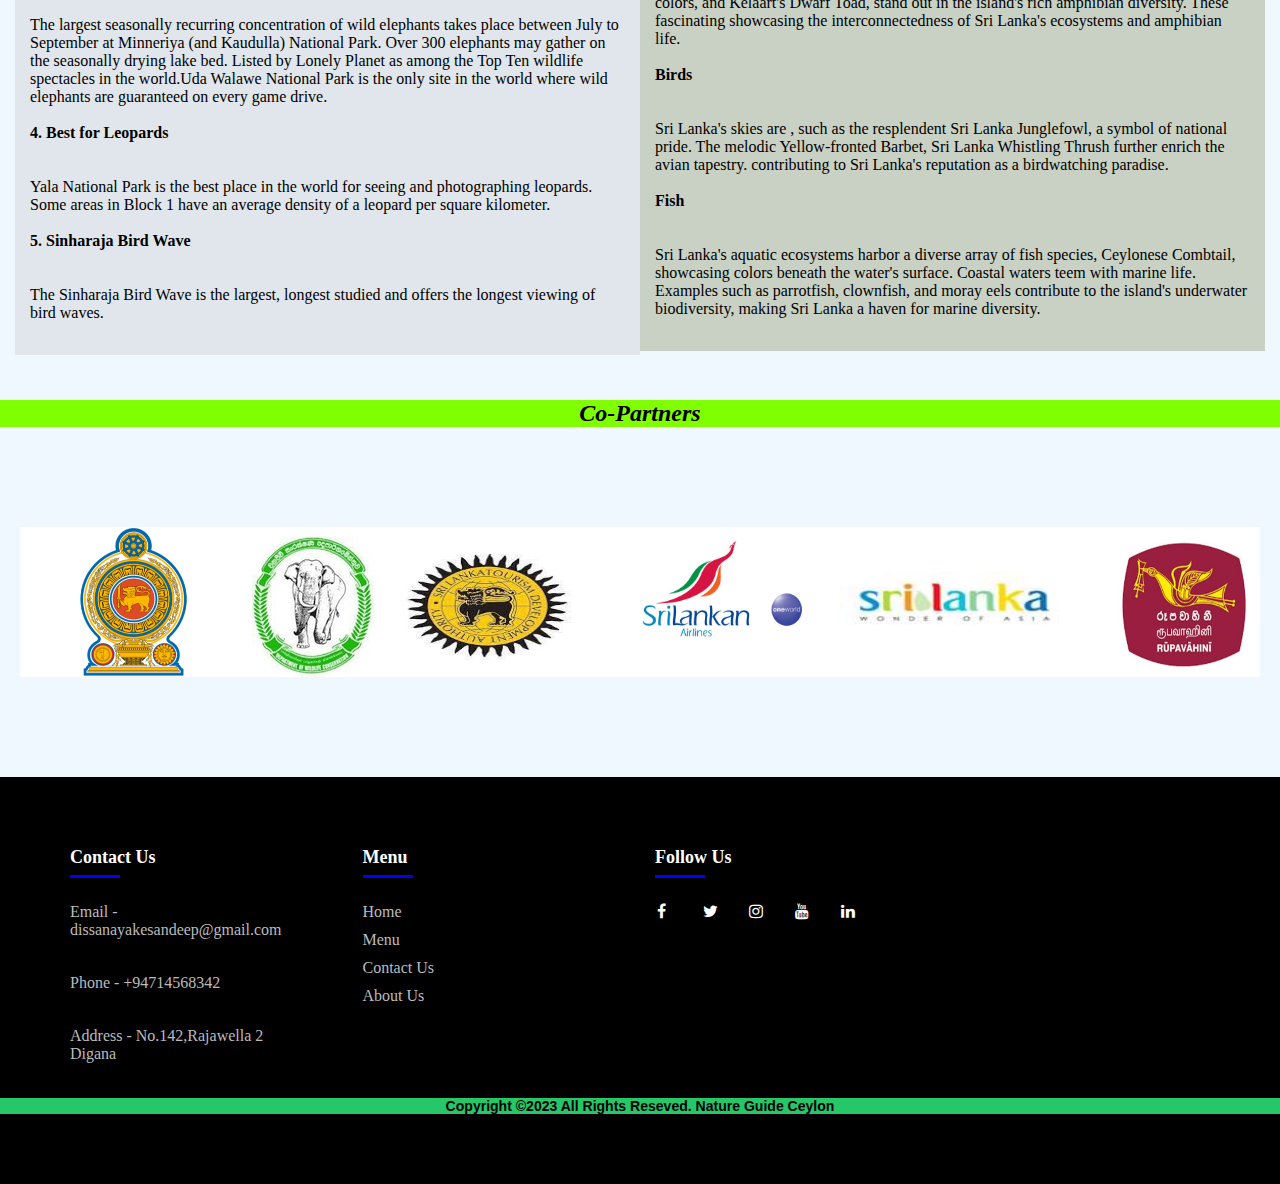
<file: home.html>
<!DOCTYPE html>
<html lang="en">
<head>
    <meta charset="UTF-8">
    <meta name="description" content="A Documentary website about Sri Lankan Wildlife.">
    <meta name="keywords" content="Sri Lanka, Wildlife, Nature Guide  Ceylon,Sri Lankan leopard">
    <meta name="author" content="Sandeep Dissanayake">
    <meta name="viewport" content="width=device-width, initial-scale=1.0">
    <title>Nature Guide Ceylon - Home</title>
    <link rel="manifest" href="manifest.json">
    <link rel="icon" type="image/x-icon" href="Nature_guide_ceylon_logo copy1.png">
    <meta name="theme-color" content="#4285f4" />
    <link rel="reset" href="reset.css">
    <link rel="stylesheet" href="test3.css">
    <link rel="stylesheet" href="home.css">
    <link rel="preconnect" href="https://fonts.googleapis.com">
    <link rel="preconnect" href="https://fonts.gstatic.com" crossorigin>
    <link href="https://fonts.googleapis.com/css2?family=Roboto:ital,wght@1,300;1,400&display=swap" rel="stylesheet">
    <link rel="stylesheet" href="https://cdnjs.cloudflare.com/ajax/libs/font-awesome/4.7.0/css/font-awesome.min.css">
</head>
<body>
    <header class="header-main">
        <div class="banner-area">
            <img src="good_banner.jpg" alt="banner">
            <img src="sigiriya.jpg" alt="banner">
        </div>
        <a href="Nature_guide_ceylon_logo copy1.png" class="logo"></a>

        <input type="checkbox" id="menu-bar">
        <label for="menu-bar">Menu</label>

        <nav class="navbar">
            <section class="logo-area">
                <img src="Nature_guide_ceylon_logo copy1.png" alt="logo">
            </section>     
            <ul>
                <li><a class="p" href="home.html">Home</a></li>
                <li><a class="p" href="#">National Parks </a>
                    <ul class="drop">
                        <li><a target="_blank" href="7yala.html">Yala National Park</a></li>
                        <li><a target="_blank" href="8Wilpaththu.html">Wilpaththu National Park</a></li>   
                    </ul>
                </li>
                <li><a class="p" href="#">Animals </a>
                    <ul class="drop">
                        <li><a target="_blank" href="4sri_lankan_leopard.html">Sri Lanakan Leopard</a></li>
                        <li><a target="_blank" href="5sri_lankan_elephant.html">Sri Lankan Elephant</a></li> 
                        <li><a target="_blank" href="6indeginous-animals.html">Indeginous Animals</a></li>  
                    </ul>
                </li>
                <li><a href="9about_us.html">About Us</a></li>
                <li><a href="10contact_us.html">Contact Us</a></li>
                <li><a href="#">Menu</a>
                    <ul class="drop">
                        <a class="p" target="_blank" href="home.html">Home</a>
                        <a class="p" target="_blank" href="2sri_lankan_wildlife_intro.html">Introduction</a>
                        <a class="p" target="_blank" href="3DOWC.html">Departmrnt of Wildlife Conservation</a>
                        <a class="p" target="_blank" href="4sri_lankan_leopard.html">Sri Lankan Leopard</a>
                        <a class="p" target="_blank" href="5sri_lankan_elephant.html">Sri Lankan Elephant</a>
                        <a class="p" target="_blank" href="6indeginous-animals.html">Indeginous Animals</a>
                        <a class="p" target="_blank" href="7yala.html">Yala National Park</a>
                        <a class="p" target="_blank" href="8Wilpaththu.html">Wilpaththu National Park</a>
                        <a class="p" target="_blank" href="10contact_us.html">Contact Us</a>
                        <a class="p" target="_blank" href="9about_us.html">About Us</a>
                    </ul>
                </li>
            </ul>
        </nav> 
    </header>
    
    <div class="content-area">
        <p>Nature Guide Ceylon - Home</p>
        <section class="flex-container">
            <article class="flex-box">
              <p>Sri Lanka's wildlife is as varied as the island itself, ranging from elephants and leopards to marine
                 life and a vast number of different birds, and Sri Lanka is now one of the best places in the world to 
                 see whales, including the mighty blue whale.<br><br>
                 Like many islands, Sri Lanka boasts a high number of endemic species, animals and plants found nowhere 
                 else on Earth. The country is also regarded as one of the world's top five hotspots for biodiversity, 
                 testament to the sheer number of species which call the tear drop isle home. Read on to learn what you 
                 can discover in some of Sri Lanka's best national parks.</p>
            </article>
            <article class="flex-box">
              <img rel="image" src="IMG-20231202-WA0022.jpg" alt="peacock">
            </article>
        </section>
        <h2>Types Of Animals In Sri Lanka</h2>
        <section class="flex1">
            <section class="box1"><h3>Five things you should know about Sri Lankan wildlife </h3><br><br>

                <h4>1. Best for Big Game Safaris outside Africa</h4><br><br> 
                
                Sri Lanka is the Best for Big Game Safaris outside Africa. Its Big Five are the Elephant, Leopard, Sloth Bear, 
                Blue and Sperm Whale. Few countries can rival its combination of Big Game safari animals, species densities and
                 tourism infrastructure. It is undoubtedly the Ultimate Island Safari. <br><br>

                
                <h4>2. Best for Blue Whale and Top Ten for Sperm Whales</h4><br><br>

                
                Sri Lanka is Best for Blue Whale, the largest animal that has ever lived on earth. Mirissa and Trincomalee offer 
                the best Blue Whale viewing in the world.Kalpitiya is among the top ten sites in the world for the Sperm Whale, 
                the biggest toothed whale.Mirissa offers the best chance in the world to see both Blue and Sperm Whales on the 
                same whale watching.<br><br>

                
                <h4>3. The Gathering of Elephants</h4> <br><br>

                
                The largest seasonally recurring concentration of wild elephants takes place between July to September at Minneriya
                 (and Kaudulla) National Park. Over 300 elephants may gather on the seasonally drying lake bed. Listed by Lonely 
                 Planet as among the Top Ten wildlife spectacles in the world.Uda Walawe National Park is the only site in the world 
                 where wild elephants are guaranteed  on every game drive.<br><br>

                
                <h4>4. Best for Leopards</h4><br><br>

                Yala National Park is the best place in the world for seeing and photographing leopards. Some areas in Block 1 have an
                 average density of a leopard per square kilometer.<br><br>

                
                <h4>5. Sinharaja Bird Wave</h4> <br><br>
                The Sinharaja Bird Wave is the largest, longest studied and offers the longest viewing of
                 bird waves.<br><br>
            </section>
            <section class="box2"><h4>Mammals</h4><br><br>
                Sri Lanka's diverse mammalian tapestry features iconic species such as the majestic Sri Lankan Elephant, thriving 
                in protected reserves. The elusive Purple-faced Langur, shares its habitat 
                with the diminutive Rusty-spotted Cat, one of the world's smallest wildcats, highlighting the spectrum of sizes 
                and habitats within Sri Lanka's rich mammalian biodiversity.<br><br>
                
                <h4>Reptiles</h4><br><br>
                Sri Lanka's reptilian kingdom boasts the striking Indian Rock Python, a constrictor found in various ecosystems. 
                The venomous Green Pit Viper, with its vibrant hues, lurks in dense vegetation, exemplifying the island's diverse 
                reptilian residents. Turtles and crocodiles further contribute to the fascinating reptilian array inhabiting Sri
                 Lanka's varied landscapes.<br><br>
                
                <h4>Amphibians</h4><br><br>
                In Sri Lanka's lush and vibrant ecosystems, the Golden-eyed Tree Frog, with its captivating colors, and Kelaart's
                 Dwarf Toad,  stand out in the island's rich amphibian diversity. These fascinating showcasing the interconnectedness 
                 of Sri Lanka's ecosystems and amphibian life.<br><br>
                
                <h4>Birds</h4><br><br>
                Sri Lanka's skies are , such as the resplendent Sri Lanka Junglefowl, a symbol of national pride.
                 The melodic Yellow-fronted Barbet, Sri Lanka Whistling Thrush further 
                 enrich the avian tapestry.  contributing to Sri Lanka's reputation 
                 as a birdwatching paradise.<br><br>
                
                <h4>Fish</h4><br><br>
                Sri Lanka's aquatic ecosystems harbor a diverse array of fish species, Ceylonese Combtail, 
                showcasing  colors beneath the water's surface. Coastal waters teem with marine life. 
                Examples such as parrotfish, clownfish, and moray eels contribute to the 
                 island's underwater biodiversity, making Sri Lanka a haven for marine diversity. <br><br></section>
        </section>
        <h2>Co-Partners</h2>
        <section class="co_partners">
            <section class="slider">
                <section class="slide">
                    <img src="gov.jpg" rel="sri lankan govenment" alt="Sri Lankan Govenment logo">
                </section>
                <section>
                    <img src="dow.jpg" rel="sri lankan wildlife" alt="Department of Wildlife Conservation logo">
                </section>
                <section class="slide">
                    <img src="tourisam.jfif" rel="sri lankan tourism" alt="Sri Lankan Tourism Board logo">
                </section>
                <section class="slide">
                    <img src="sri-lankan-airlines.jpg" rel="sri lankan airlines" alt="Sri ankan Airlines logo" >
                </section>
                <section class="slide">
                    <img src="sri lankanlogo.png" rel="sri lankan logo" alt="Sri Lankan logo" >
                </section>
                <section class="slide">
                    <img src="Rupavahini.jpg" rel="rupawahini logo" alt="Rupawahini logo" >
                </section>
                <section class="slide">
                    <img src="booking_logo.jpg" rel="booking_logo" alt="Booking.com logo">
                </section>
                <section class="slide">
                    <img src="tripadvisor.jpg" rel="tripadvisor" alt="TripAdvisor logo" >
                </section>
                <section class="slide">
                    <img src="gov.jpg" rel="sri lankan govenment" alt="Sri Lankan Govenment logo" >
                </section>
                <section>
                    <img src="dow.jpg" rel="sri lankan wildlife " alt="Department of Wildlife Conservation logo">
                </section>
                <section class="slide">
                    <img src="tourisam.jfif" rel="sri lankan tourism" alt="Sri Lankan Tourism Board logo" >
                </section>
                <section class="slide">
                    <img src="sri-lankan-airlines.jpg" rel="sri lankan airlines" alt="Sri ankan Airlines logo" >
                </section>
                <section class="slide">
                    <img src="sri lankanlogo.png" rel="sri lankan logo" alt="Sri Lankan logo">
                </section>
                <section class="slide">
                    <img src="Rupavahini.jpg" rel="rupawahini logo" alt="Rupawahini logo">
                </section>
                <section class="slide">
                    <img src="booking_logo.jpg" rel="booking_logo" alt="Booking.com logo" >
                </section>
                <section class="slide">
                    <img src="tripadvisor.jpg" rel="tripadvisor" alt="TripAdvisor logo" >
                </section>
            </section>

        </section>
        <footer class="footer">
            <section class="container">
                <section class="row">
                    <section class="footer-col">
                        <h3>Contact Us</h3>
                        <ul>
                            <h4>Email - dissanayakesandeep@gmail.com</h4>
                            <h4>Phone - +94714568342</h4>
                            <h4>Address - No.142,Rajawella 2<br>Digana</h4>
                        </ul>
                    </section>
                    <section class="footer-col">
                        <h3>Menu</h3>
                        <ul>
                            <li><a href="home.html">Home</a></li>
                            <li><a href="home.html">Menu</a></li>
                            <li><a href="10contact_us.html">Contact Us</a></li>
                            <li><a href="9about_us.html">About Us</a></li> 
                        </ul>
                    </section>
                    <section class="footer-col">
                        <h3>Follow Us</h3>
                        <section class="social-links">
                            <a href="https://www.facebook.com/"><i class="fa fa-facebook"></i></a>
                            <a href="https://twitter.com/?lang=en"><i class="fa fa-twitter"></i></a>
                            <a href="https://www.instagram.com/"><i class="fa fa-instagram"></i></a>
                            <a href="https://www.youtube.com/"><i class="fa fa-youtube"></i></a>
                            <a href="https://lk.linkedin.com/"><i class="fa fa-linkedin"></i></a>
                        </section>
                    </section>
                </section>
            </section>
            <section class="copyright">
                <h3>Copyright &COPY;2023 All Rights Reseved. Nature Guide Ceylon</h3>
            </section>
             <!--
                ***Copyright owners of the images***
                   Mr.Ruwan Nishantha - Wildlife Photographer
                   Pixabey Website
                   Sri Lankan Government
                   Department of Wildlife Conservation - Logo
                   Sri Lankan Airlines
                   Sri Lankan Tourism Board
                   Sri Lankan Rupawahini Coparation
                   Booking.com
                   TripAdvisar
            -->
        </footer>
    </div>
</body>
</html>
</file>
<file: loading.css>
*{
    height: fit-content;
}
body{
    background-color: rgb(255, 255, 255);
    max-height: fit-content;
   
}
a{
    text-align: center;
    text-decoration: none;
    font-size: 15px;
    padding:10px;
    color: #000;
    background-color: rgb(199, 154, 56);
    display: block;
    font-weight: bold;
    overflow: hidden;
    font-family:  "Montserrat", sans-serif;
    text-decoration: none;
    border-radius: 50px;
    width: 100%;
    justify-content: center;
    align-items: center;
    
    
    text-wrap: wrap;
    object-fit: cover;
}
section{
    position: relative;
    width: 100%;
    height: fit-content;
    transform-style: preserve-3d;
    perspective: 500px;
}

.banner{
    position: absolute;
    top: 0;
    width: 100%;
    overflow: hidden;
    display: flex;
    flex-wrap: wrap;
}
.banner .blocks{
    width: 100%;
    height: 100%;
    justify-content: center;
    align-items: center;
    animation: anime 2s ease-in-out forwards;
}
img{
    width: 100%;
    height: 120%;
    justify-content: center;
    align-items: center;
    margin-top: 10px;
    cursor: pointer;
    
}


@media(max-width:991px){
    .img{
      width: 100%;
     flex-direction: column;
     margin-top: 30px;
    }
}
@keyframes anime{
    0%{
        transform: translateZ(2000px);
        
    }
    100%{
        transform: translateZ(0px);
        background-color: white;
    }
}
</file>
<file: test3.css>
* {
    box-sizing: border-box;
    margin: 0;
    padding: 0;
  }
 

header{
  left: 0;
  top: 0;
  right: 0;
  background-color: #ffffff;
  padding: 20px 7%;
  display: flex;
  align-items: center;
  justify-content: space-between;
  
}
.logo .img{
  width: 20px;
  height: 20px;
}
.logo-area{
    top: 0px; 
    left: 30px;
    position: fixed;
    height:100px;
    width: 800px;
    display: flex;
    float: left;
    padding: 0;
    
  }
header .navbar ul{
    list-style: none;
    text-decoration: none;
    
}
header .navbar ul li{
    position: relative;
    float: left;
    justify-content: space-between;
    margin-left: 10px;
    overflow: hidden;
    background-color: transparent;
    text-decoration: none;
}
header .navbar ul li a {
    font-size: 15px;
    padding:20px;
    color: #000;
    background-color: rgb(199, 154, 56);
    display: block;
    font-weight: bold;
    overflow: hidden;
    font-family:  "Montserrat", sans-serif;
    text-decoration: none;
    border-radius: 50px;
    
    
    
}
header .navbar ul li ul a {
  font-size: 15px;
  padding:20px;
  color: #000;
  background-color: #ffffff;
  display: block;
  font-weight: bold;
  overflow: hidden;
  font-family:  "Montserrat", sans-serif;
  text-decoration: none;
  border-radius: 0%;
}
.navbar p{
    font-size: 15px;
    padding:20px;
    color: #000;
    background-color: #ffffff;
    display: block;
    font-weight: bold;
    overflow: hidden;
    font-family:  "Montserrat", sans-serif;
    text-decoration: none;
    border-radius: 50px; 
}

header .navbar ul a ul .drop{
    font-size: 15px;
    padding:20px;
    color: #000;
    display: block;
    font-weight: bold;
    overflow: hidden;
    font-family:  "Montserrat", sans-serif;
    text-decoration: none;
    
}

header .navbar ul a:hover{
    background-color: #25c768;
    color: #000;
    display: block;
}
header .navbar ul li:hover{
    display: block;
    overflow: visible;
    
}

header .navbar ul li ul{
    position: absolute;
    left: 0;
    width: 200px;
    background-color: rgb(199, 154, 56);
    background-color: transparent;

}
header .navbar ul li ul li{
    width: 100%;
    border-top: 1px soild red;
}
header .navbar ul li ul li ul{
    left: 200px;
    top: 0%;
}
header .navbar ul li:focus-within >ul,
header .navbar ul li:hover >ul{
    display: initial;
}
/*responsive menu*/
#menu-bar{
  display: none;
}
.header-main label{
  font-size: 10px;
  color: #000;
  font-weight: bold;
  cursor: pointer;
  display: none;
}
.header-main .navbar ul li:hover{
  visibility: visible;
}
@media(max-width:991px){
  .header-main{
    padding: 0px;
    z-index: 3;
  }
  .header-main .label{
    display: initial;
  }
  .header-main .navbar{
    position: absolute;
    top: 100px;left: 0;right: 0;
    background-color: #ffffff;
    border-top: 2px solid black;
  }

  .header-main .navbar ul li a {
    background-color: #deea81;
    color: #000;
    display: block;
    border: #ffffff solid 1px;
    
  }
  
  .header-main .navbar ul li a:hover {
    background-color: #000000;
    color: #ffffff;
    display: block;
    text-align: center;
    
  }
  

  .header-main .navbar ul li{
    width: 100%;
    background-color: #ffffff;
   
  }
 
  .header-main .navbar ul li ul a{
    background-color: #ffffff;
    color: #000;
    display: block;
    border: #bf1010 solid 1px;
  }
  .header-main .navbar ul li ul a:hover{
    background-color:  #25c768;
    color: #ffffff;
    display: block;
    text-align: left;
  }
  
  .header-main .navbar ul li ul{
    position: relative;
    width: 100%;
    display: none;

  }


}


.banner{
    background-repeat: no-repeat;
    background-position: center;
    position: fixed;
    width: 100%;
    height: 20px;
    display: flex;
    align-items: center;
    padding: 30px 0;
    top: 0;
    left: 0;
    right: 0;
    
    


  }
  
  .header-main {
    display: flex;
    justify-content: flex-end;
    align-items: center;
    padding: 30px 10%;
    background-color: #ffffff;
    width: 100%;
    position: fixed;
    top: 0;
    left: 0;
    height:100px;
  }
  @media(max-width:991px){
    .header-main{
      padding: 0px;
      height: 100px;
      z-index: 3;
    }
  }
  
.banner-area img{
  object-fit: cover;
  width: 100%;
  max-width: 2000px;
  height: fit-content;
  margin-top: 10px;
  opacity: 95%;
  z-index: 0;
  overflow: hidden;
    
 
}   
@media(max-width:991px){
  .banner-area img{
    visibility: hidden;
    background-color: #deea81;
  }
} 
@media(min-width:1400px){
  .banner-area img{
    align-items:center;
    background-color: #deea81;
  }
}   

  .logo-area{
    top: 0px; 
    left: 30px;
    position: fixed;
    height:100px;
    width: 800px;
    display: flex;
    float: left;
    padding: 0;
    
  }
  .banner-area{
    left: 0px;
    top: 100px;
    height:30px;
    width: 100%;
    position: fixed;
    display: block;
   
  }
  




  /*content area*/
  .content-area{
    width: 100%;
    height: 1500px;
    position: relative;
    background-color: aliceblue;
    top: 700px;
    height: fit-content;
    z-index: 10;
  }
  .content-area p {
    font-weight: bold;
    font-family: Arial, Helvetica, sans-serif;
    font-size: 130%;
    background-color:#25c768 ;
    color: #000;
    text-align: center;
    height: 40px;
    
  }
  .flex-container {
    display: flex;
    justify-content: space-between;
    padding: 20px;
  }
  .flex-box {
    flex: 1;
    padding: 20px;
    box-sizing: border-box;
  }
  .flex-container .flex-box p{
    margin: 0;
    font-size: medium;
    color: #000;
    text-align: center;
    font-weight: 200;
    width: fit-content;
    height: fit-content;
    background-color: antiquewhite;
  } 
  .flex-box img {
    width: 100%;
    height: 80%;
    margin-right: auto;
  } 
  @media(max-width:991px){
    .flex-container{
      width: 100%;
     flex-direction: column;
    }
  }

  /*footer*/
.footer .container{
  max-width: 1170px;
  margin: auto;
}
.row{
  display: flex;
  flex-wrap: wrap;
}
ul{
  list-style: none;
}
.footer{
  background-color: #000000;
  padding: 70px 0;
}

.footer-col{
  width: 25%;
  padding: 0 15px;
}
.footer-col h3{
  font-size: 18px;
  color: #ffffff;
  text-transform: capitalize;
  margin-bottom: 35px;
  font-weight: bolder;
  position: relative;
}
.footer-col h4{
  margin-bottom: 35px;
  position: relative;
  font-size: 16px;
  color: #ffffff;
  text-decoration: none;
  font-weight: 300;
  color: #bbbbbb;
  display: block
}
.footer-col h3::before{
  content: '';
  position: absolute;
  left: 0;
  bottom: -10px;
  background-color: blue;
  height: 3px;
  box-sizing: border-box;
  width: 50px;
}
.footer-col ul li:not(:last-child){
  margin-bottom: 10px;
}
.footer-col ul li a{
  font-size: 16px;
  color: #ffffff;
  text-decoration: none;
  font-weight: 300;
  color: #bbbbbb;
  display: block;
  transition: all 0.3s ease;
}
.footer-col h4:hover{
  color: #25c768;
  padding-left: 10px;
  cursor: pointer;
}
.footer-col :hover{
  color: #25c768;
  padding-left: 10px;
}
.social-links i{
  width: 40px;
  height: 35px;
  margin-left: 2px;
  color: #ffffff;
  cursor: pointer;
}
@media(max-width:996px){
  .footer-col{
    width: 50%;
    margin-bottom: 30px;
  }
}
@media(max-width:600px){
  .footer-col{
    width: 100%;
    margin-bottom: 30px;
  }
}
.copyright{
  font-size: 12px;
  font-family: 'Gill Sans', 'Gill Sans MT', Calibri, 'Trebuchet MS', sans-serif;
  color: #000;
  background-color: #25c768;
  width: 100%;
  height: 16px;
  text-align: center;
  margin-bottom: 0%;


}
.header-main .navbar{
  z-index: 3;
  
}

@media(max-width:991px){
  .navbar{
    z-index: 0;
  }
}
@media(max-width:991px){
  .content-area{
    z-index: 5;
  }
}
</file>
<file: contact.css>
form{
    width: 80%;
    height: 100%;
    display: flex;
    justify-content: center;
    border-radius: 15px;
    backdrop-filter: blur(10px);
    flex-wrap: wrap;
    background-color: rgb(61, 71, 82);
    padding: 20px;
    margin: 20px;
}

form input{
    width: 200px;
    height: 40px;
    padding-left: 40px;
    outline: none;
    border: none;
    font-size: 15px;
    margin-bottom: 10px;
    background: none;
    border-bottom: 2px solid greenyellow;
}
form input::placeholder{
    color: white;
}
form #lastName,h4,
form #email,
form #mobile{
    margin-left: 20px;
}
h4{
    color: white;
    font-weight: 300;
    width: 600px;
    margin-top: 20px;
}
.forms form textarea{
    font-size: 15px;
    padding: 10px;
    width: 900px;
    max-height: 80px;
}
.forms form #button{
    border: none;
    border-radius: 15px;
    margin: 10px;
    background-color: chartreuse;
    padding: 15px;
}
@media(max-width:991px){
    .forms{
      width: 90%;
     flex-direction: column;
    }
  }
  .flex-container {
    display: flex;
    justify-content: space-between;
    padding: 20px;
  }
  .flex-box {
    flex: 1;
    padding: 20px;
    box-sizing: border-box;
    margin-bottom: 20px;
  }
  
  
  @media(max-width:991px){
    .flex-container{
      width: 100%;
     flex-direction: column;
    }
  }
  h2{
    font-family: Georgia, 'Times New Roman', Times, serif;
    font-size: 20px;
    font-weight: bold;
    text-align: center;
    background-color: chartreuse;
    margin-bottom: 20px;
}
.socials ul li a{
    font-size: 16px;
    color: #000000;
    text-decoration: none;
    font-weight: 300;
    color: #bbbbbb;
    display: block;
    transition: all 0.3s ease;
  }
  .socials h4:hover{
    color: #25c768;
    padding-left: 10px;
    cursor: pointer;
  }
  .socials :hover{
    color: #25c768;
    padding-left: 10px;
  }
  .sociallinks i{
    margin-top: 30px;
    width: 120px;
    height: 60px;
    font-size: 60px;
    color: #000000;
    cursor: pointer;
    justify-content: center;
    align-items: center;
  }
</file>
<file: wildlifeintro.css>
h2{
    font-family: Georgia, 'Times New Roman', Times, serif;
    font-size: 20px;
    font-weight: bold;
    text-align: center;
    background-color: chartreuse;
}
.banner-area{
    object-fit: cover;
    width: 100%;
    height: fit-content;
    margin-top: 10px;
    opacity: 95%;
    transition: .3s linear;
    overflow: hidden;
}   
.banner-area:hover{
    transform: scale(1.1);
    opacity: 110%;
    object-fit: cover;
    width: 100%;
    height: 80%;
    margin-top: 10px;
    overflow-y: hidden;
    filter: grayscale(0) brightness(1.25);

}
.containerr{
    display: flex;
    height: fit-content;
    margin-bottom: 20px;
}
@media(max-width:1180px){
    .containerr{
        width: 100%;
        flex-direction: column;
        
    }
}
.parks{
    background-color: rgb(255, 255, 255);
    width: 100%;
    height: 825px;
    margin-top: 20px;
    justify-content:space-between ;
    border: 1px solid black;
    margin-bottom: 30px;
}
.parks .line{
    font-size: 15px;
    font-weight: 300;
    background-color: aliceblue;
    text-align: left;
    height: fit-content;
    margin: 10px ;
    padding: 10px;
}
.fimg{
    height: 250px;
    margin-bottom: 15px;
    width: 50%;
    display: flex;
    flex-direction: row;
    
}
.fimg img{
    width: 100%;
    height: 250px;
}

.parks h3{
    font-weight: bold;
    text-align: center;
    font-style: italic;
    font-family: Verdana, Geneva, Tahoma, sans-serif;
}
.table{
    width: 100%;
    border-collapse: collapse;
    margin-bottom: 30px;
    margin-top: 95px;
}
.table td,.table th{
    
    border: 2px solid black;
    text-align: center;

}
.table th{
    background-color: rgb(105, 238, 105);
    height: 30px;
}
.table tbody tr:nth-child(even){
    background-color: antiquewhite;
}
</file>
<file: dow.css>
.content-area .flex-container .flex-box p{
    background-color: aliceblue;
    text-align: left;
    font-weight: 400;
}
h2{
    background-color: chartreuse;
    text-align: center;
    font-weight: bold;
    font-style: italic;
    margin-bottom: 20px;
}
.content-area .protect{
    text-align: left;
    background-color: aliceblue;
    font-size: 15px;
    font-weight: 300;
    height: fit-content;
    width: 100%;
    padding: 20px;
}
.protected img{
    width: 60%;
    height: 50%;
    background-color: aliceblue;
    margin-left: 20%;
    margin-right: 20%;
    
}
.image_grid{
    --gap: 16px;
    --num-cols: 3;
    --row-height: 300px

    box-sizing: border-box;
    padding: var(--gap);

    display: grid;
    grid-template-columns: repeat(var(--num-cols), 1fr);
    grid-auto-rows: var(--row-height);
    gap: var(--gap);

}
.image_grid img{
    width: 100%;
    height: 100%;
    object-fit: cover;
}
.image_grid-col{
    grid-column: span 2;
    grid-row: span 2;
}
</file>
<file: lep_and_ele.css>
.content-area .flex-container .flex-box p{
    text-align: left;
    background-color: aliceblue;
}
h2{
    font-weight: bold;
    font-style: italic;
    background-color: chartreuse;
    text-align: center;
    margin-bottom: 30px;
}
a{
    color: rgb(75, 127, 133);
    font-size: x-large;
    font-weight: bold;
    text-decoration: none;
}
.sighting{
    text-align: left;
    font-weight: 300;
}
.lep{
    width: 90%;
    height: 200px;
    padding-left: 50px;
    padding-right: 50px;
    object-fit: cover;
    margin-bottom: 30px;
    transition: .3s linear;
}
.lep:hover{
    transform: scale(1.1);
}
.Yala{
    background-color: rgb(222, 238, 189);
    height: fit-content;
    width: 100%;
    padding: 10px;
    padding-left: 20px;
    
}
.wilpattu{
    background-color: rgba(191, 194, 193, 0.534);
    height: fit-content;
    width: 100%;
    margin-bottom: 30px;
    padding: 10px;
    padding-left: 20px;
    
}
.kumana{
    background-color: rgb(222, 238, 189);
    height: fit-content;
    width: 100%;
    padding: 10px;
    padding-left: 20px;
    
    
}
.horton{
    background-color: rgba(191, 194, 193, 0.534);
    height: fit-content;
    width: 100%;
    margin-bottom: 30px;
    padding: 10px;
    padding-left: 20px;
    
}
.banner-area{
    object-fit: cover;
    width: 100%;
    height: fit-content;
    margin-top: 10px;
    opacity: 95%;
    transition: .3s linear;
    overflow: hidden;
}   
.banner-area:hover{
    transform: scale(1.1);
    opacity: 110%;
    object-fit: cover;
    width: 100%;
    height: 80%;
    margin-top: 10px;
    overflow-y: hidden;
    filter: grayscale(0) brightness(1.25);

}
.image_grid{
    --gap: 25px;
    --num-cols: 3;
    --row-height: 300px

    box-sizing: border-box;
    padding: var(--gap);

    display: grid;
    grid-template-columns: repeat(var(--num-cols), 1fr);
    grid-auto-rows: var(--row-height);
    gap: var(--gap);

}
.image_grid img{
    width: 100%;
    height: 100%;
    object-fit: cover;
}
.image_grid:hover .photo{
    filter: grayscale(1);

}
.image_grid .photo:hover{
    filter: grayscale(0) brightness(1.25);
}
.image_grid:has(.one:hover){
    grid-template-columns: 0.6fr 0.3fr 0.3fr ;   
}
.image_grid:has(.two:hover){
    grid-template-columns: 0.3fr 0.6fr 0.3fr ;   
}
.image_grid:has(.three:hover){
    grid-template-columns: 0.3fr 0.3fr 0.6fr ;   
}
.content-area .cont {
    text-align: left;
    background-color: aliceblue;
    font-size: 15px;
    font-weight: 300;
    height: fit-content;
    width: 100%;
    margin-bottom: 10px;
    padding: 15px;
}
.content-area .links{
    font-size: 20px;
    font-family: 'Trebuchet MS', 'Lucida Sans Unicode', 'Lucida Grande', 'Lucida Sans', Arial, sans-serif;
    font-weight: 200;
    margin-bottom: 30px;
    color: rgb(33, 27, 213);
    padding: 20px;
    text-wrap: wrap;
}
.footer{
    margin-top: 30px;
}

.image_grid{
    --gap: 16px;
    --num-cols: 3;
    --row-height: 300px

    box-sizing: border-box;
    padding: var(--gap);

    display: grid;
    grid-template-columns: repeat(var(--num-cols), 1fr);
    grid-auto-rows: var(--row-height);
    gap: var(--gap);

}
.image_grid img{
    width: 100%;
    height: 100%;
    object-fit: cover;
}
.image_grid-col{
    grid-column: span 2;
    grid-row: span 2;
}
</file>
<file: indeginous.css>
h2{
    font-weight: bold;
    font-style: italic;
    background-color: chartreuse;
    text-align: center;
    margin-bottom: 30px;
}
.banner-area{
    object-fit: cover;
    width: 100%;
    height: fit-content;
    margin-top: 10px;
    opacity: 95%;
    transition: .3s linear;
    overflow: hidden;
}   
.banner-area:hover{
    transform: scale(1.1);
    opacity: 110%;
    object-fit: cover;
    width: 100%;
    height: 100%;
    margin-top: 10px;
    overflow-y: hidden;
    filter: grayscale(0) brightness(1.25);

}
.image_grid{
    --gap: 16px;
    --num-cols: 3;
    --row-height: 300px

    box-sizing: border-box;
    padding: var(--gap);

    display: grid;
    grid-template-columns: repeat(var(--num-cols), 1fr);
    grid-auto-rows: var(--row-height);
    gap: var(--gap);

}
.image_grid img{
    width: 100%;
    height: 100%;
    object-fit: cover;
}
.image_grid-col{
    grid-column: span 2;
    grid-row: span 2;
}
m{
    background-color: rgb(228, 234, 236);
    padding: 10%;
    font-size: medium;
    font-weight: 300;
    height: fit-content;
   
}
@media(max-width:991px) {
    .image_grid{
        grid-template-columns: 2fr;
    }
}
</file>
<file: yala_and_wilpattu.css>
.content-area .flex-container .flex-box p{
    text-align: left;
    background-color: aliceblue;
    font-size: 20px;
    font-weight: 300;
    height: fit-content;
}
h2{
    font-weight: bold;
    font-style: italic;
    background-color: chartreuse;
    text-align: center;
    margin-bottom: 30px;
}
.banner-area{
    object-fit: cover;
    width: 100%;
    height: fit-content;
    margin-top: 10px;
    opacity: 95%;
    transition: .3s linear;
    overflow: hidden;
}   
.banner-area:hover{
    transform: scale(1.1);
    opacity: 110%;
    object-fit: cover;
    width: 100%;
    height: 80%;
    margin-top: 10px;
    overflow-y: hidden;
    filter: grayscale(0) brightness(1.25);

}
.flex-box img{
    max-height:40% ;
    object-fit: cover;
}
.table{
    border: 2px solid black;
    width: 100%;
    border-collapse: collapse;
}
th, td {
    padding: 5px;
    text-align: left;
    border: 2px solid black;
    border-collapse: collapse;
}
.table tr:nth-child(odd){
    background-color: rgb(182, 223, 232);
}
.flex-box  .map{
    width: 100%;
    height: 100%;
    overflow: visible;
    margin-top: 80px;
}
.image_grid{
    --gap: 25px;
    --num-cols: 3;
    --row-height: 300px

    box-sizing: border-box;
    padding: var(--gap);

    display: grid;
    grid-template-columns: repeat(var(--num-cols), 1fr);
    grid-auto-rows: var(--row-height);
    gap: var(--gap);
    margin-bottom:40px ;

}
.image_grid img{
    width: 100%;
    height: 100%;
    object-fit: cover;
}
.image_grid:hover .photo{
    filter: grayscale(1);

}
.image_grid .photo:hover{
    filter: grayscale(0) brightness(1.25);
}
.image_grid:has(.one:hover){
    grid-template-columns: 0.6fr 0.3fr 0.3fr ;   
}
.image_grid:has(.two:hover){
    grid-template-columns: 0.3fr 0.6fr 0.3fr ;   
}
.image_grid:has(.three:hover){
    grid-template-columns: 0.3fr 0.3fr 0.6fr ;   
}
.flex-box a{
    text-align: center;
    font-weight: bold;
    font-size: large;
    justify-content: center;
    background-color: rgb(230, 210, 158);
    margin: 20px;
    border-radius: 50px;
    padding: 10px;
    text-decoration: none;
}
.flex-box a:hover{
    text-align: center;
    font-weight: bold;
    font-size: large;
    justify-content: center;
    color: rgb(250, 250, 250);
    background-color: rgb(11, 236, 101);
    margin: 50px;
    border-radius: 50px;
    padding: 20px;
    text-decoration: none;
}
</file>
<file: home.css>
.content-area .flex-container .flex-box p{
    text-align: left;
    background-color: aliceblue;
}
.content-area h2{
    font-weight: bold;
    font-style: italic;
    background-color: chartreuse;
    text-align: center;
}
.banner-area{
    object-fit: cover;
    width: 100%;
    height: fit-content;
    margin-top: 10px;
    opacity: 95%;
    transition: .3s linear;
    overflow: hidden;
}   
.banner-area:hover{
    transform: scale(1.1);
    opacity: 110%;
    object-fit: cover;
    width: 100%;
    height: 100%;
    margin-top: 10px;
    overflow-y: hidden;
    filter: grayscale(0) brightness(1.25);

}
.flex1{
    display: flex;
    flex: 1;
    flex-direction: row;
    justify-content: space-around;
    margin-top: 30px;
    margin-bottom: 30px;
    padding: 15px;
   
}
@media(max-width:991px){
    .flex1{
      width: 100%;
     flex-direction: column;
     margin-top: 30px;
    }
}
.flex1 .box1{
    background-color: rgb(224, 230, 235);
    font-size: medium;
    font-weight: 200;
    height: fit-content;
    width: 100%;
    padding: 15px;
}
.flex1 .box2{
    background-color: rgb(201, 209, 197);
    font-size: medium;
    font-weight: 200;
    height: fit-content;
    width: 100%;
    padding: 15px;
}
@keyframes scroll{
    0%{
        transform: translateX(0);
    }
    100%{
        transform: translateX(calc(-250px *7));
    }
}
.slide img{
    height: 150px;
    width: 230px;
    cursor: pointer;
}
.co_partners{
    height: 150px;
    margin: 20px;
    overflow: hidden;
    position: relative;
    width: auto;
    margin-bottom: 100px;
    background-color: white;
    margin-top: 100px;
}
.slider{
    animation: scroll 40s linear infinite;
    display: flex;
    width: calc(250px *14);
}
.slide{
    height: 150px;
    width: 250px;
}
</file>
